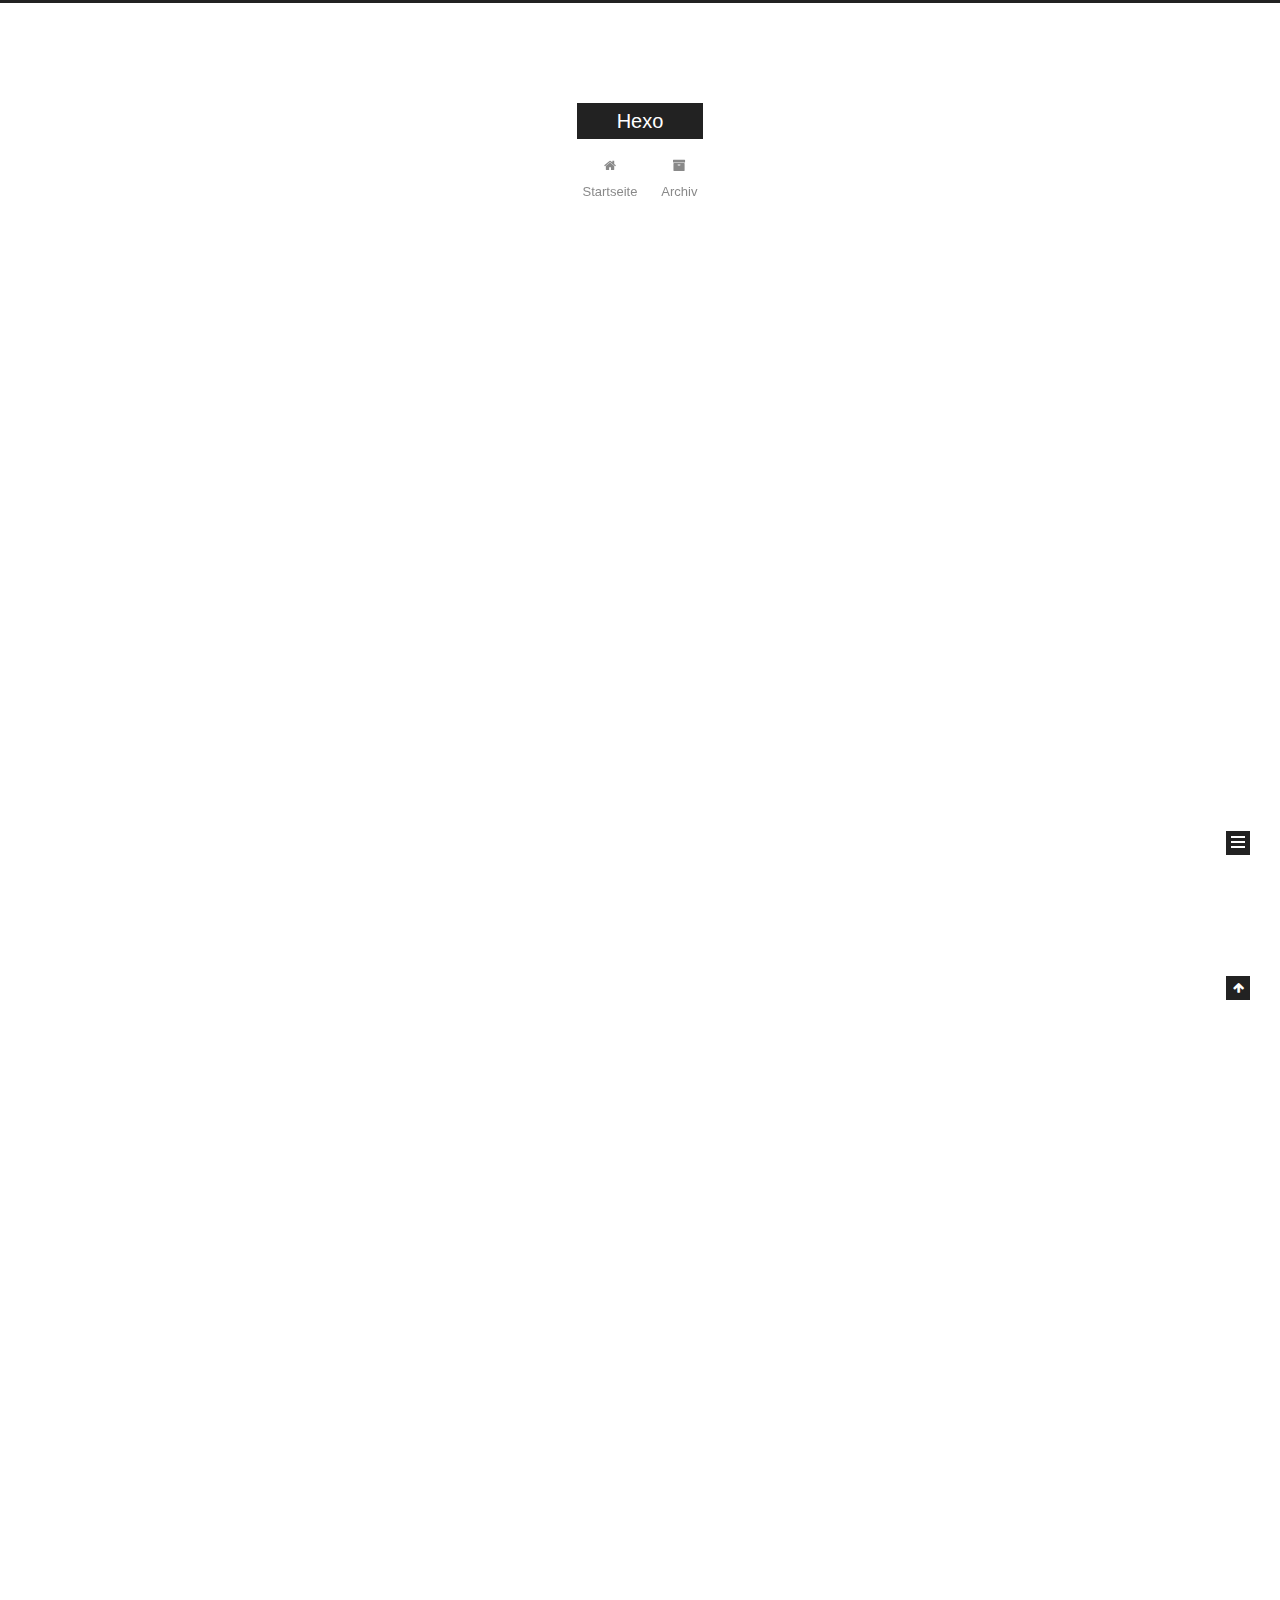
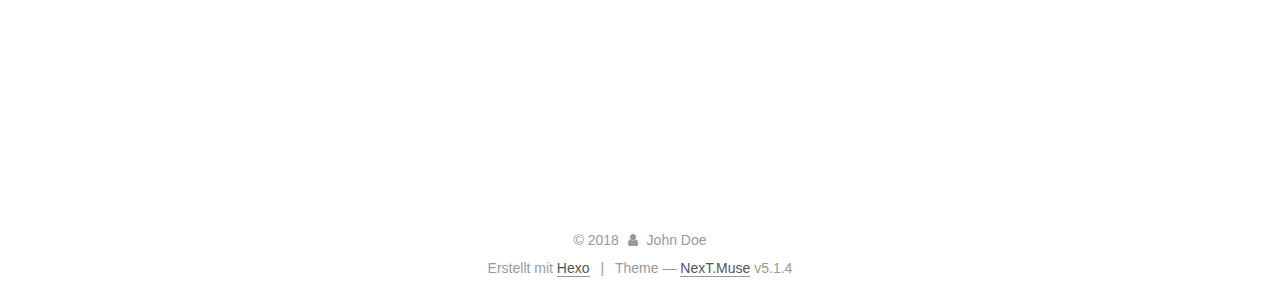
<file: index.html>
<!DOCTYPE html>



  


<html class="theme-next muse use-motion" lang="">
<head>
  <meta charset="UTF-8"/>
<meta http-equiv="X-UA-Compatible" content="IE=edge" />
<meta name="viewport" content="width=device-width, initial-scale=1, maximum-scale=1"/>
<meta name="theme-color" content="#222">









<meta http-equiv="Cache-Control" content="no-transform" />
<meta http-equiv="Cache-Control" content="no-siteapp" />
















  
  
  <link href="/lib/fancybox/source/jquery.fancybox.css?v=2.1.5" rel="stylesheet" type="text/css" />







<link href="/lib/font-awesome/css/font-awesome.min.css?v=4.6.2" rel="stylesheet" type="text/css" />

<link href="/css/main.css?v=5.1.4" rel="stylesheet" type="text/css" />


  <link rel="apple-touch-icon" sizes="180x180" href="/images/apple-touch-icon-next.png?v=5.1.4">


  <link rel="icon" type="image/png" sizes="32x32" href="/images/favicon-32x32-next.png?v=5.1.4">


  <link rel="icon" type="image/png" sizes="16x16" href="/images/favicon-16x16-next.png?v=5.1.4">


  <link rel="mask-icon" href="/images/logo.svg?v=5.1.4" color="#222">





  <meta name="keywords" content="Hexo, NexT" />










<meta property="og:type" content="website">
<meta property="og:title" content="Hexo">
<meta property="og:url" content="https://mak.github.io/index.html">
<meta property="og:site_name" content="Hexo">
<meta name="twitter:card" content="summary">
<meta name="twitter:title" content="Hexo">



<script type="text/javascript" id="hexo.configurations">
  var NexT = window.NexT || {};
  var CONFIG = {
    root: '/',
    scheme: 'Muse',
    version: '5.1.4',
    sidebar: {"position":"left","display":"post","offset":12,"b2t":false,"scrollpercent":false,"onmobile":false},
    fancybox: true,
    tabs: true,
    motion: {"enable":true,"async":false,"transition":{"post_block":"fadeIn","post_header":"slideDownIn","post_body":"slideDownIn","coll_header":"slideLeftIn","sidebar":"slideUpIn"}},
    duoshuo: {
      userId: '0',
      author: 'Author'
    },
    algolia: {
      applicationID: '',
      apiKey: '',
      indexName: '',
      hits: {"per_page":10},
      labels: {"input_placeholder":"Search for Posts","hits_empty":"We didn't find any results for the search: ${query}","hits_stats":"${hits} results found in ${time} ms"}
    }
  };
</script>



  <link rel="canonical" href="https://mak.github.io/"/>





  <title>Hexo</title>
  








</head>

<body itemscope itemtype="http://schema.org/WebPage" lang="">

  
  
    
  

  <div class="container sidebar-position-left 
  page-home">
    <div class="headband"></div>

    <header id="header" class="header" itemscope itemtype="http://schema.org/WPHeader">
      <div class="header-inner"><div class="site-brand-wrapper">
  <div class="site-meta ">
    

    <div class="custom-logo-site-title">
      <a href="/"  class="brand" rel="start">
        <span class="logo-line-before"><i></i></span>
        <span class="site-title">Hexo</span>
        <span class="logo-line-after"><i></i></span>
      </a>
    </div>
      
        <p class="site-subtitle"></p>
      
  </div>

  <div class="site-nav-toggle">
    <button>
      <span class="btn-bar"></span>
      <span class="btn-bar"></span>
      <span class="btn-bar"></span>
    </button>
  </div>
</div>

<nav class="site-nav">
  

  
    <ul id="menu" class="menu">
      
        
        <li class="menu-item menu-item-home">
          <a href="/" rel="section">
            
              <i class="menu-item-icon fa fa-fw fa-home"></i> <br />
            
            Startseite
          </a>
        </li>
      
        
        <li class="menu-item menu-item-archives">
          <a href="/archives/" rel="section">
            
              <i class="menu-item-icon fa fa-fw fa-archive"></i> <br />
            
            Archiv
          </a>
        </li>
      

      
    </ul>
  

  
</nav>



 </div>
    </header>

    <main id="main" class="main">
      <div class="main-inner">
        <div class="content-wrap">
          <div id="content" class="content">
            
  <section id="posts" class="posts-expand">
    
      

  

  
  
  

  <article class="post post-type-normal" itemscope itemtype="http://schema.org/Article">
  
  
  
  <div class="post-block">
    <link itemprop="mainEntityOfPage" href="https://mak.github.io/2018/03/14/newPost/">

    <span hidden itemprop="author" itemscope itemtype="http://schema.org/Person">
      <meta itemprop="name" content="John Doe">
      <meta itemprop="description" content="">
      <meta itemprop="image" content="/images/avatar.gif">
    </span>

    <span hidden itemprop="publisher" itemscope itemtype="http://schema.org/Organization">
      <meta itemprop="name" content="Hexo">
    </span>

    
      <header class="post-header">

        
        
          <h1 class="post-title" itemprop="name headline">
                
                <a class="post-title-link" href="/2018/03/14/newPost/" itemprop="url">newPost</a></h1>
        

        <div class="post-meta">
          <span class="post-time">
            
              <span class="post-meta-item-icon">
                <i class="fa fa-calendar-o"></i>
              </span>
              
                <span class="post-meta-item-text">Veröffentlicht am</span>
              
              <time title="Post created" itemprop="dateCreated datePublished" datetime="2018-03-14T23:21:14+08:00">
                2018-03-14
              </time>
            

            

            
          </span>

          

          
            
          

          
          

          

          

          

        </div>
      </header>
    

    
    
    
    <div class="post-body" itemprop="articleBody">

      
      

      
        
          
            
          
        
      
    </div>
    
    
    

    

    

    

    <footer class="post-footer">
      

      

      

      
      
        <div class="post-eof"></div>
      
    </footer>
  </div>
  
  
  
  </article>


    
      

  

  
  
  

  <article class="post post-type-normal" itemscope itemtype="http://schema.org/Article">
  
  
  
  <div class="post-block">
    <link itemprop="mainEntityOfPage" href="https://mak.github.io/2018/03/14/hello-world/">

    <span hidden itemprop="author" itemscope itemtype="http://schema.org/Person">
      <meta itemprop="name" content="John Doe">
      <meta itemprop="description" content="">
      <meta itemprop="image" content="/images/avatar.gif">
    </span>

    <span hidden itemprop="publisher" itemscope itemtype="http://schema.org/Organization">
      <meta itemprop="name" content="Hexo">
    </span>

    
      <header class="post-header">

        
        
          <h1 class="post-title" itemprop="name headline">
                
                <a class="post-title-link" href="/2018/03/14/hello-world/" itemprop="url">Hello World</a></h1>
        

        <div class="post-meta">
          <span class="post-time">
            
              <span class="post-meta-item-icon">
                <i class="fa fa-calendar-o"></i>
              </span>
              
                <span class="post-meta-item-text">Veröffentlicht am</span>
              
              <time title="Post created" itemprop="dateCreated datePublished" datetime="2018-03-14T22:08:36+08:00">
                2018-03-14
              </time>
            

            

            
          </span>

          

          
            
          

          
          

          

          

          

        </div>
      </header>
    

    
    
    
    <div class="post-body" itemprop="articleBody">

      
      

      
        
          
            <p>Welcome to <a href="https://hexo.io/" target="_blank" rel="noopener">Hexo</a>! This is your very first post. Check <a href="https://hexo.io/docs/" target="_blank" rel="noopener">documentation</a> for more info. If you get any problems when using Hexo, you can find the answer in <a href="https://hexo.io/docs/troubleshooting.html" target="_blank" rel="noopener">troubleshooting</a> or you can ask me on <a href="https://github.com/hexojs/hexo/issues" target="_blank" rel="noopener">GitHub</a>.</p>
<h2 id="Quick-Start"><a href="#Quick-Start" class="headerlink" title="Quick Start"></a>Quick Start</h2><h3 id="Create-a-new-post"><a href="#Create-a-new-post" class="headerlink" title="Create a new post"></a>Create a new post</h3><figure class="highlight bash"><table><tr><td class="gutter"><pre><span class="line">1</span><br></pre></td><td class="code"><pre><span class="line">$ hexo new <span class="string">"My New Post"</span></span><br></pre></td></tr></table></figure>
<p>More info: <a href="https://hexo.io/docs/writing.html" target="_blank" rel="noopener">Writing</a></p>
<h3 id="Run-server"><a href="#Run-server" class="headerlink" title="Run server"></a>Run server</h3><figure class="highlight bash"><table><tr><td class="gutter"><pre><span class="line">1</span><br></pre></td><td class="code"><pre><span class="line">$ hexo server</span><br></pre></td></tr></table></figure>
<p>More info: <a href="https://hexo.io/docs/server.html" target="_blank" rel="noopener">Server</a></p>
<h3 id="Generate-static-files"><a href="#Generate-static-files" class="headerlink" title="Generate static files"></a>Generate static files</h3><figure class="highlight bash"><table><tr><td class="gutter"><pre><span class="line">1</span><br></pre></td><td class="code"><pre><span class="line">$ hexo generate</span><br></pre></td></tr></table></figure>
<p>More info: <a href="https://hexo.io/docs/generating.html" target="_blank" rel="noopener">Generating</a></p>
<h3 id="Deploy-to-remote-sites"><a href="#Deploy-to-remote-sites" class="headerlink" title="Deploy to remote sites"></a>Deploy to remote sites</h3><figure class="highlight bash"><table><tr><td class="gutter"><pre><span class="line">1</span><br></pre></td><td class="code"><pre><span class="line">$ hexo deploy</span><br></pre></td></tr></table></figure>
<p>More info: <a href="https://hexo.io/docs/deployment.html" target="_blank" rel="noopener">Deployment</a></p>

          
        
      
    </div>
    
    
    

    

    

    

    <footer class="post-footer">
      

      

      

      
      
        <div class="post-eof"></div>
      
    </footer>
  </div>
  
  
  
  </article>


    
      

  

  
  
  

  <article class="post post-type-normal" itemscope itemtype="http://schema.org/Article">
  
  
  
  <div class="post-block">
    <link itemprop="mainEntityOfPage" href="https://mak.github.io/2017/02/24/first-post/">

    <span hidden itemprop="author" itemscope itemtype="http://schema.org/Person">
      <meta itemprop="name" content="John Doe">
      <meta itemprop="description" content="">
      <meta itemprop="image" content="/images/avatar.gif">
    </span>

    <span hidden itemprop="publisher" itemscope itemtype="http://schema.org/Organization">
      <meta itemprop="name" content="Hexo">
    </span>

    
      <header class="post-header">

        
        
          <h1 class="post-title" itemprop="name headline">
                
                <a class="post-title-link" href="/2017/02/24/first-post/" itemprop="url">在 Ubuntu 14.04 服务器上部署 Hexo 博客</a></h1>
        

        <div class="post-meta">
          <span class="post-time">
            
              <span class="post-meta-item-icon">
                <i class="fa fa-calendar-o"></i>
              </span>
              
                <span class="post-meta-item-text">Veröffentlicht am</span>
              
              <time title="Post created" itemprop="dateCreated datePublished" datetime="2017-02-24T15:31:00+08:00">
                2017-02-24
              </time>
            

            

            
          </span>

          
            <span class="post-category" >
            
              <span class="post-meta-divider">|</span>
            
              <span class="post-meta-item-icon">
                <i class="fa fa-folder-o"></i>
              </span>
              
                <span class="post-meta-item-text">in</span>
              
              
                <span itemprop="about" itemscope itemtype="http://schema.org/Thing">
                  <a href="/categories/Hexo/" itemprop="url" rel="index">
                    <span itemprop="name">Hexo</span>
                  </a>
                </span>

                
                
              
            </span>
          

          
            
          

          
          

          

          

          

        </div>
      </header>
    

    
    
    
    <div class="post-body" itemprop="articleBody">

      
      

      
        
          
            <h2 id="以下为-Markdown-文章正文。"><a href="#以下为-Markdown-文章正文。" class="headerlink" title="以下为 Markdown 文章正文。"></a>以下为 Markdown 文章正文。</h2>
          
        
      
    </div>
    
    
    

    

    

    

    <footer class="post-footer">
      

      

      

      
      
        <div class="post-eof"></div>
      
    </footer>
  </div>
  
  
  
  </article>


    
  </section>

  


          </div>
          


          

        </div>
        
          
  
  <div class="sidebar-toggle">
    <div class="sidebar-toggle-line-wrap">
      <span class="sidebar-toggle-line sidebar-toggle-line-first"></span>
      <span class="sidebar-toggle-line sidebar-toggle-line-middle"></span>
      <span class="sidebar-toggle-line sidebar-toggle-line-last"></span>
    </div>
  </div>

  <aside id="sidebar" class="sidebar">
    
    <div class="sidebar-inner">

      

      

      <section class="site-overview-wrap sidebar-panel sidebar-panel-active">
        <div class="site-overview">
          <div class="site-author motion-element" itemprop="author" itemscope itemtype="http://schema.org/Person">
            
              <p class="site-author-name" itemprop="name">John Doe</p>
              <p class="site-description motion-element" itemprop="description"></p>
          </div>

          <nav class="site-state motion-element">

            
              <div class="site-state-item site-state-posts">
              
                <a href="/archives/">
              
                  <span class="site-state-item-count">3</span>
                  <span class="site-state-item-name">Artikel</span>
                </a>
              </div>
            

            
              
              
              <div class="site-state-item site-state-categories">
                
                  <span class="site-state-item-count">1</span>
                  <span class="site-state-item-name">Kategorien</span>
                
              </div>
            

            
              
              
              <div class="site-state-item site-state-tags">
                
                  <span class="site-state-item-count">2</span>
                  <span class="site-state-item-name">Tags</span>
                
              </div>
            

          </nav>

          

          

          
          

          
          

          

        </div>
      </section>

      

      

    </div>
  </aside>


        
      </div>
    </main>

    <footer id="footer" class="footer">
      <div class="footer-inner">
        <div class="copyright">&copy; <span itemprop="copyrightYear">2018</span>
  <span class="with-love">
    <i class="fa fa-user"></i>
  </span>
  <span class="author" itemprop="copyrightHolder">John Doe</span>

  
</div>


  <div class="powered-by">Erstellt mit  <a class="theme-link" target="_blank" href="https://hexo.io">Hexo</a></div>



  <span class="post-meta-divider">|</span>



  <div class="theme-info">Theme &mdash; <a class="theme-link" target="_blank" href="https://github.com/iissnan/hexo-theme-next">NexT.Muse</a> v5.1.4</div>




        







        
      </div>
    </footer>

    
      <div class="back-to-top">
        <i class="fa fa-arrow-up"></i>
        
      </div>
    

    

  </div>

  

<script type="text/javascript">
  if (Object.prototype.toString.call(window.Promise) !== '[object Function]') {
    window.Promise = null;
  }
</script>









  












  
  
    <script type="text/javascript" src="/lib/jquery/index.js?v=2.1.3"></script>
  

  
  
    <script type="text/javascript" src="/lib/fastclick/lib/fastclick.min.js?v=1.0.6"></script>
  

  
  
    <script type="text/javascript" src="/lib/jquery_lazyload/jquery.lazyload.js?v=1.9.7"></script>
  

  
  
    <script type="text/javascript" src="/lib/velocity/velocity.min.js?v=1.2.1"></script>
  

  
  
    <script type="text/javascript" src="/lib/velocity/velocity.ui.min.js?v=1.2.1"></script>
  

  
  
    <script type="text/javascript" src="/lib/fancybox/source/jquery.fancybox.pack.js?v=2.1.5"></script>
  


  


  <script type="text/javascript" src="/js/src/utils.js?v=5.1.4"></script>

  <script type="text/javascript" src="/js/src/motion.js?v=5.1.4"></script>



  
  

  

  


  <script type="text/javascript" src="/js/src/bootstrap.js?v=5.1.4"></script>



  


  




	





  





  












  





  

  

  

  
  

  

  

  

</body>
</html>
</file>
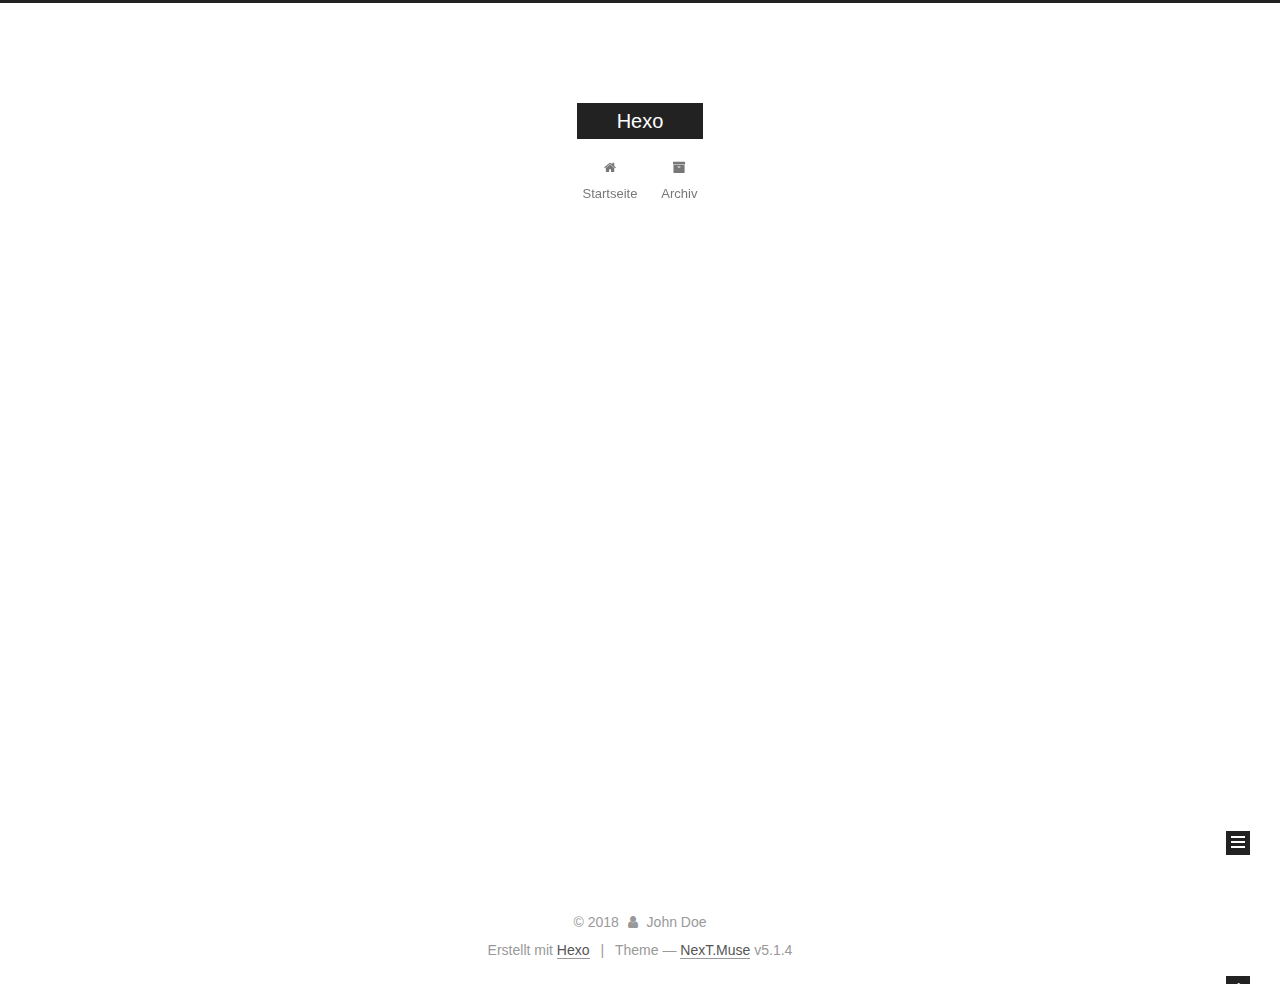
<file: archives/index.html>
<!DOCTYPE html>



  


<html class="theme-next muse use-motion" lang="">
<head>
  <meta charset="UTF-8"/>
<meta http-equiv="X-UA-Compatible" content="IE=edge" />
<meta name="viewport" content="width=device-width, initial-scale=1, maximum-scale=1"/>
<meta name="theme-color" content="#222">









<meta http-equiv="Cache-Control" content="no-transform" />
<meta http-equiv="Cache-Control" content="no-siteapp" />
















  
  
  <link href="/lib/fancybox/source/jquery.fancybox.css?v=2.1.5" rel="stylesheet" type="text/css" />







<link href="/lib/font-awesome/css/font-awesome.min.css?v=4.6.2" rel="stylesheet" type="text/css" />

<link href="/css/main.css?v=5.1.4" rel="stylesheet" type="text/css" />


  <link rel="apple-touch-icon" sizes="180x180" href="/images/apple-touch-icon-next.png?v=5.1.4">


  <link rel="icon" type="image/png" sizes="32x32" href="/images/favicon-32x32-next.png?v=5.1.4">


  <link rel="icon" type="image/png" sizes="16x16" href="/images/favicon-16x16-next.png?v=5.1.4">


  <link rel="mask-icon" href="/images/logo.svg?v=5.1.4" color="#222">





  <meta name="keywords" content="Hexo, NexT" />










<meta property="og:type" content="website">
<meta property="og:title" content="Hexo">
<meta property="og:url" content="https://mak.github.io/archives/index.html">
<meta property="og:site_name" content="Hexo">
<meta name="twitter:card" content="summary">
<meta name="twitter:title" content="Hexo">



<script type="text/javascript" id="hexo.configurations">
  var NexT = window.NexT || {};
  var CONFIG = {
    root: '/',
    scheme: 'Muse',
    version: '5.1.4',
    sidebar: {"position":"left","display":"post","offset":12,"b2t":false,"scrollpercent":false,"onmobile":false},
    fancybox: true,
    tabs: true,
    motion: {"enable":true,"async":false,"transition":{"post_block":"fadeIn","post_header":"slideDownIn","post_body":"slideDownIn","coll_header":"slideLeftIn","sidebar":"slideUpIn"}},
    duoshuo: {
      userId: '0',
      author: 'Author'
    },
    algolia: {
      applicationID: '',
      apiKey: '',
      indexName: '',
      hits: {"per_page":10},
      labels: {"input_placeholder":"Search for Posts","hits_empty":"We didn't find any results for the search: ${query}","hits_stats":"${hits} results found in ${time} ms"}
    }
  };
</script>



  <link rel="canonical" href="https://mak.github.io/archives/"/>





  <title>Archiv | Hexo</title>
  








</head>

<body itemscope itemtype="http://schema.org/WebPage" lang="">

  
  
    
  

  <div class="container sidebar-position-left page-archive">
    <div class="headband"></div>

    <header id="header" class="header" itemscope itemtype="http://schema.org/WPHeader">
      <div class="header-inner"><div class="site-brand-wrapper">
  <div class="site-meta ">
    

    <div class="custom-logo-site-title">
      <a href="/"  class="brand" rel="start">
        <span class="logo-line-before"><i></i></span>
        <span class="site-title">Hexo</span>
        <span class="logo-line-after"><i></i></span>
      </a>
    </div>
      
        <p class="site-subtitle"></p>
      
  </div>

  <div class="site-nav-toggle">
    <button>
      <span class="btn-bar"></span>
      <span class="btn-bar"></span>
      <span class="btn-bar"></span>
    </button>
  </div>
</div>

<nav class="site-nav">
  

  
    <ul id="menu" class="menu">
      
        
        <li class="menu-item menu-item-home">
          <a href="/" rel="section">
            
              <i class="menu-item-icon fa fa-fw fa-home"></i> <br />
            
            Startseite
          </a>
        </li>
      
        
        <li class="menu-item menu-item-archives">
          <a href="/archives/" rel="section">
            
              <i class="menu-item-icon fa fa-fw fa-archive"></i> <br />
            
            Archiv
          </a>
        </li>
      

      
    </ul>
  

  
</nav>



 </div>
    </header>

    <main id="main" class="main">
      <div class="main-inner">
        <div class="content-wrap">
          <div id="content" class="content">
            

  
  
  
  <div class="post-block archive">
    <div id="posts" class="posts-collapse">
      <span class="archive-move-on"></span>

      <span class="archive-page-counter">
        
        
        
          
        
        Öhm..! Insgesamt 3 Artikel. Bleib dran.
      </span>

      

        
        
        

        
          
          <div class="collection-title">
            <h1 class="archive-year" id="archive-year-2018">2018</h1>
          </div>
        
        

        

  <article class="post post-type-normal" itemscope itemtype="http://schema.org/Article">
    <header class="post-header">

      <h2 class="post-title">
        
            <a class="post-title-link" href="/2018/03/14/newPost/" itemprop="url">
              
                <span itemprop="name">newPost</span>
              
            </a>
        
      </h2>

      <div class="post-meta">
        <time class="post-time" itemprop="dateCreated"
              datetime="2018-03-14T23:21:14+08:00"
              content="2018-03-14" >
          03-14
        </time>
      </div>

    </header>
  </article>



      

        
        
        

        
        

        

  <article class="post post-type-normal" itemscope itemtype="http://schema.org/Article">
    <header class="post-header">

      <h2 class="post-title">
        
            <a class="post-title-link" href="/2018/03/14/hello-world/" itemprop="url">
              
                <span itemprop="name">Hello World</span>
              
            </a>
        
      </h2>

      <div class="post-meta">
        <time class="post-time" itemprop="dateCreated"
              datetime="2018-03-14T22:08:36+08:00"
              content="2018-03-14" >
          03-14
        </time>
      </div>

    </header>
  </article>



      

        
        
        

        
          
          <div class="collection-title">
            <h1 class="archive-year" id="archive-year-2017">2017</h1>
          </div>
        
        

        

  <article class="post post-type-normal" itemscope itemtype="http://schema.org/Article">
    <header class="post-header">

      <h2 class="post-title">
        
            <a class="post-title-link" href="/2017/02/24/first-post/" itemprop="url">
              
                <span itemprop="name">在 Ubuntu 14.04 服务器上部署 Hexo 博客</span>
              
            </a>
        
      </h2>

      <div class="post-meta">
        <time class="post-time" itemprop="dateCreated"
              datetime="2017-02-24T15:31:00+08:00"
              content="2017-02-24" >
          02-24
        </time>
      </div>

    </header>
  </article>



      

    </div>
  </div>
  
  
  

  



          </div>
          


          

        </div>
        
          
  
  <div class="sidebar-toggle">
    <div class="sidebar-toggle-line-wrap">
      <span class="sidebar-toggle-line sidebar-toggle-line-first"></span>
      <span class="sidebar-toggle-line sidebar-toggle-line-middle"></span>
      <span class="sidebar-toggle-line sidebar-toggle-line-last"></span>
    </div>
  </div>

  <aside id="sidebar" class="sidebar">
    
    <div class="sidebar-inner">

      

      

      <section class="site-overview-wrap sidebar-panel sidebar-panel-active">
        <div class="site-overview">
          <div class="site-author motion-element" itemprop="author" itemscope itemtype="http://schema.org/Person">
            
              <p class="site-author-name" itemprop="name">John Doe</p>
              <p class="site-description motion-element" itemprop="description"></p>
          </div>

          <nav class="site-state motion-element">

            
              <div class="site-state-item site-state-posts">
              
                <a href="/archives/">
              
                  <span class="site-state-item-count">3</span>
                  <span class="site-state-item-name">Artikel</span>
                </a>
              </div>
            

            
              
              
              <div class="site-state-item site-state-categories">
                
                  <span class="site-state-item-count">1</span>
                  <span class="site-state-item-name">Kategorien</span>
                
              </div>
            

            
              
              
              <div class="site-state-item site-state-tags">
                
                  <span class="site-state-item-count">2</span>
                  <span class="site-state-item-name">Tags</span>
                
              </div>
            

          </nav>

          

          

          
          

          
          

          

        </div>
      </section>

      

      

    </div>
  </aside>


        
      </div>
    </main>

    <footer id="footer" class="footer">
      <div class="footer-inner">
        <div class="copyright">&copy; <span itemprop="copyrightYear">2018</span>
  <span class="with-love">
    <i class="fa fa-user"></i>
  </span>
  <span class="author" itemprop="copyrightHolder">John Doe</span>

  
</div>


  <div class="powered-by">Erstellt mit  <a class="theme-link" target="_blank" href="https://hexo.io">Hexo</a></div>



  <span class="post-meta-divider">|</span>



  <div class="theme-info">Theme &mdash; <a class="theme-link" target="_blank" href="https://github.com/iissnan/hexo-theme-next">NexT.Muse</a> v5.1.4</div>




        







        
      </div>
    </footer>

    
      <div class="back-to-top">
        <i class="fa fa-arrow-up"></i>
        
      </div>
    

    

  </div>

  

<script type="text/javascript">
  if (Object.prototype.toString.call(window.Promise) !== '[object Function]') {
    window.Promise = null;
  }
</script>









  












  
  
    <script type="text/javascript" src="/lib/jquery/index.js?v=2.1.3"></script>
  

  
  
    <script type="text/javascript" src="/lib/fastclick/lib/fastclick.min.js?v=1.0.6"></script>
  

  
  
    <script type="text/javascript" src="/lib/jquery_lazyload/jquery.lazyload.js?v=1.9.7"></script>
  

  
  
    <script type="text/javascript" src="/lib/velocity/velocity.min.js?v=1.2.1"></script>
  

  
  
    <script type="text/javascript" src="/lib/velocity/velocity.ui.min.js?v=1.2.1"></script>
  

  
  
    <script type="text/javascript" src="/lib/fancybox/source/jquery.fancybox.pack.js?v=2.1.5"></script>
  


  


  <script type="text/javascript" src="/js/src/utils.js?v=5.1.4"></script>

  <script type="text/javascript" src="/js/src/motion.js?v=5.1.4"></script>



  
  

  

  


  <script type="text/javascript" src="/js/src/bootstrap.js?v=5.1.4"></script>



  


  




	





  





  












  





  

  

  

  
  

  

  

  

</body>
</html>
</file>
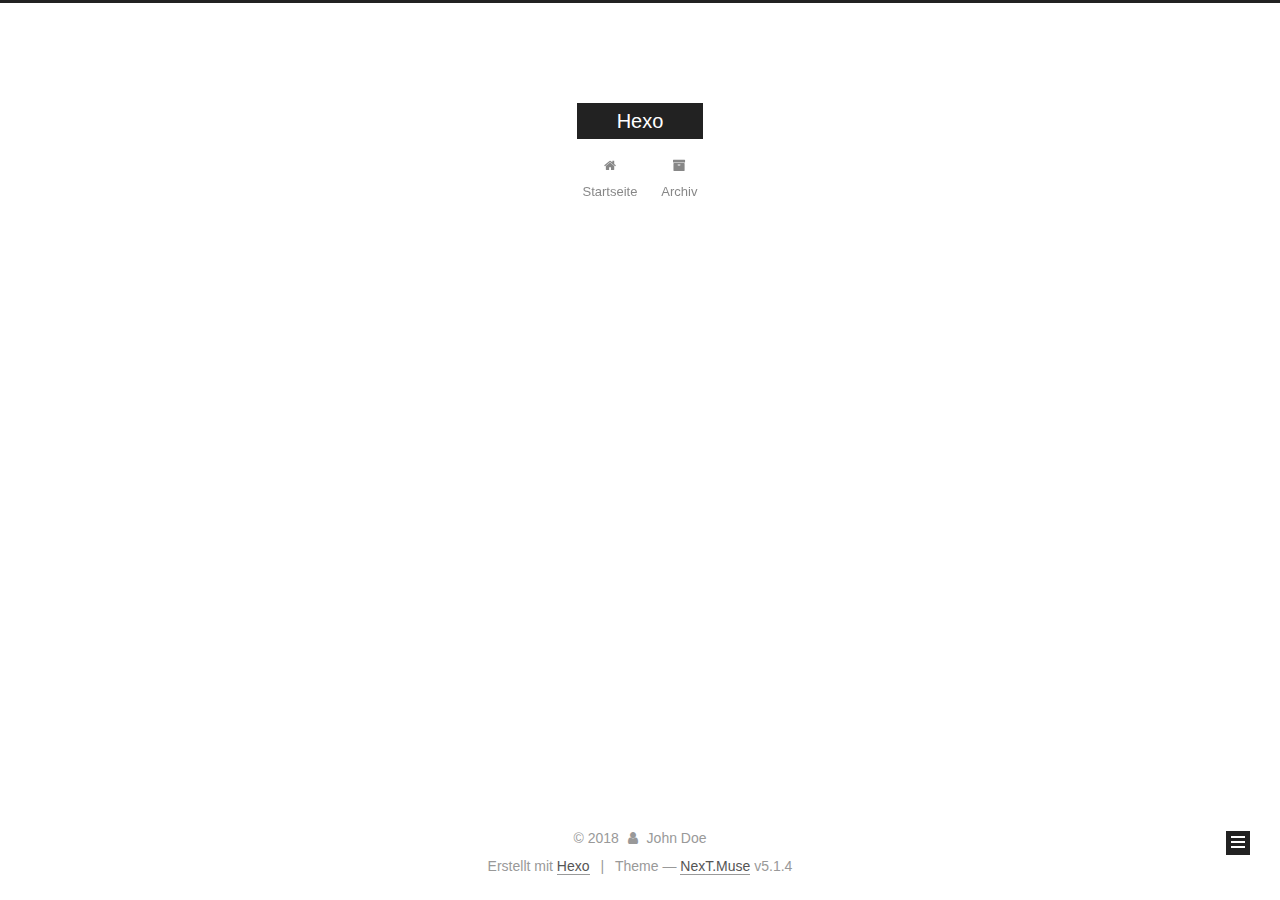
<file: archives/2017/index.html>
<!DOCTYPE html>



  


<html class="theme-next muse use-motion" lang="">
<head>
  <meta charset="UTF-8"/>
<meta http-equiv="X-UA-Compatible" content="IE=edge" />
<meta name="viewport" content="width=device-width, initial-scale=1, maximum-scale=1"/>
<meta name="theme-color" content="#222">









<meta http-equiv="Cache-Control" content="no-transform" />
<meta http-equiv="Cache-Control" content="no-siteapp" />
















  
  
  <link href="/lib/fancybox/source/jquery.fancybox.css?v=2.1.5" rel="stylesheet" type="text/css" />







<link href="/lib/font-awesome/css/font-awesome.min.css?v=4.6.2" rel="stylesheet" type="text/css" />

<link href="/css/main.css?v=5.1.4" rel="stylesheet" type="text/css" />


  <link rel="apple-touch-icon" sizes="180x180" href="/images/apple-touch-icon-next.png?v=5.1.4">


  <link rel="icon" type="image/png" sizes="32x32" href="/images/favicon-32x32-next.png?v=5.1.4">


  <link rel="icon" type="image/png" sizes="16x16" href="/images/favicon-16x16-next.png?v=5.1.4">


  <link rel="mask-icon" href="/images/logo.svg?v=5.1.4" color="#222">





  <meta name="keywords" content="Hexo, NexT" />










<meta property="og:type" content="website">
<meta property="og:title" content="Hexo">
<meta property="og:url" content="https://mak.github.io/archives/2017/index.html">
<meta property="og:site_name" content="Hexo">
<meta name="twitter:card" content="summary">
<meta name="twitter:title" content="Hexo">



<script type="text/javascript" id="hexo.configurations">
  var NexT = window.NexT || {};
  var CONFIG = {
    root: '/',
    scheme: 'Muse',
    version: '5.1.4',
    sidebar: {"position":"left","display":"post","offset":12,"b2t":false,"scrollpercent":false,"onmobile":false},
    fancybox: true,
    tabs: true,
    motion: {"enable":true,"async":false,"transition":{"post_block":"fadeIn","post_header":"slideDownIn","post_body":"slideDownIn","coll_header":"slideLeftIn","sidebar":"slideUpIn"}},
    duoshuo: {
      userId: '0',
      author: 'Author'
    },
    algolia: {
      applicationID: '',
      apiKey: '',
      indexName: '',
      hits: {"per_page":10},
      labels: {"input_placeholder":"Search for Posts","hits_empty":"We didn't find any results for the search: ${query}","hits_stats":"${hits} results found in ${time} ms"}
    }
  };
</script>



  <link rel="canonical" href="https://mak.github.io/archives/2017/"/>





  <title>Archiv | Hexo</title>
  








</head>

<body itemscope itemtype="http://schema.org/WebPage" lang="">

  
  
    
  

  <div class="container sidebar-position-left page-archive">
    <div class="headband"></div>

    <header id="header" class="header" itemscope itemtype="http://schema.org/WPHeader">
      <div class="header-inner"><div class="site-brand-wrapper">
  <div class="site-meta ">
    

    <div class="custom-logo-site-title">
      <a href="/"  class="brand" rel="start">
        <span class="logo-line-before"><i></i></span>
        <span class="site-title">Hexo</span>
        <span class="logo-line-after"><i></i></span>
      </a>
    </div>
      
        <p class="site-subtitle"></p>
      
  </div>

  <div class="site-nav-toggle">
    <button>
      <span class="btn-bar"></span>
      <span class="btn-bar"></span>
      <span class="btn-bar"></span>
    </button>
  </div>
</div>

<nav class="site-nav">
  

  
    <ul id="menu" class="menu">
      
        
        <li class="menu-item menu-item-home">
          <a href="/" rel="section">
            
              <i class="menu-item-icon fa fa-fw fa-home"></i> <br />
            
            Startseite
          </a>
        </li>
      
        
        <li class="menu-item menu-item-archives">
          <a href="/archives/" rel="section">
            
              <i class="menu-item-icon fa fa-fw fa-archive"></i> <br />
            
            Archiv
          </a>
        </li>
      

      
    </ul>
  

  
</nav>



 </div>
    </header>

    <main id="main" class="main">
      <div class="main-inner">
        <div class="content-wrap">
          <div id="content" class="content">
            

  
  
  
  <div class="post-block archive">
    <div id="posts" class="posts-collapse">
      <span class="archive-move-on"></span>

      <span class="archive-page-counter">
        
        
        
          
        
        Öhm..! Insgesamt 3 Artikel. Bleib dran.
      </span>

      

        
        
        

        
          
          <div class="collection-title">
            <h1 class="archive-year" id="archive-year-2017">2017</h1>
          </div>
        
        

        

  <article class="post post-type-normal" itemscope itemtype="http://schema.org/Article">
    <header class="post-header">

      <h2 class="post-title">
        
            <a class="post-title-link" href="/2017/02/24/first-post/" itemprop="url">
              
                <span itemprop="name">在 Ubuntu 14.04 服务器上部署 Hexo 博客</span>
              
            </a>
        
      </h2>

      <div class="post-meta">
        <time class="post-time" itemprop="dateCreated"
              datetime="2017-02-24T15:31:00+08:00"
              content="2017-02-24" >
          02-24
        </time>
      </div>

    </header>
  </article>



      

    </div>
  </div>
  
  
  

  



          </div>
          


          

        </div>
        
          
  
  <div class="sidebar-toggle">
    <div class="sidebar-toggle-line-wrap">
      <span class="sidebar-toggle-line sidebar-toggle-line-first"></span>
      <span class="sidebar-toggle-line sidebar-toggle-line-middle"></span>
      <span class="sidebar-toggle-line sidebar-toggle-line-last"></span>
    </div>
  </div>

  <aside id="sidebar" class="sidebar">
    
    <div class="sidebar-inner">

      

      

      <section class="site-overview-wrap sidebar-panel sidebar-panel-active">
        <div class="site-overview">
          <div class="site-author motion-element" itemprop="author" itemscope itemtype="http://schema.org/Person">
            
              <p class="site-author-name" itemprop="name">John Doe</p>
              <p class="site-description motion-element" itemprop="description"></p>
          </div>

          <nav class="site-state motion-element">

            
              <div class="site-state-item site-state-posts">
              
                <a href="/archives/">
              
                  <span class="site-state-item-count">3</span>
                  <span class="site-state-item-name">Artikel</span>
                </a>
              </div>
            

            
              
              
              <div class="site-state-item site-state-categories">
                
                  <span class="site-state-item-count">1</span>
                  <span class="site-state-item-name">Kategorien</span>
                
              </div>
            

            
              
              
              <div class="site-state-item site-state-tags">
                
                  <span class="site-state-item-count">2</span>
                  <span class="site-state-item-name">Tags</span>
                
              </div>
            

          </nav>

          

          

          
          

          
          

          

        </div>
      </section>

      

      

    </div>
  </aside>


        
      </div>
    </main>

    <footer id="footer" class="footer">
      <div class="footer-inner">
        <div class="copyright">&copy; <span itemprop="copyrightYear">2018</span>
  <span class="with-love">
    <i class="fa fa-user"></i>
  </span>
  <span class="author" itemprop="copyrightHolder">John Doe</span>

  
</div>


  <div class="powered-by">Erstellt mit  <a class="theme-link" target="_blank" href="https://hexo.io">Hexo</a></div>



  <span class="post-meta-divider">|</span>



  <div class="theme-info">Theme &mdash; <a class="theme-link" target="_blank" href="https://github.com/iissnan/hexo-theme-next">NexT.Muse</a> v5.1.4</div>




        







        
      </div>
    </footer>

    
      <div class="back-to-top">
        <i class="fa fa-arrow-up"></i>
        
      </div>
    

    

  </div>

  

<script type="text/javascript">
  if (Object.prototype.toString.call(window.Promise) !== '[object Function]') {
    window.Promise = null;
  }
</script>









  












  
  
    <script type="text/javascript" src="/lib/jquery/index.js?v=2.1.3"></script>
  

  
  
    <script type="text/javascript" src="/lib/fastclick/lib/fastclick.min.js?v=1.0.6"></script>
  

  
  
    <script type="text/javascript" src="/lib/jquery_lazyload/jquery.lazyload.js?v=1.9.7"></script>
  

  
  
    <script type="text/javascript" src="/lib/velocity/velocity.min.js?v=1.2.1"></script>
  

  
  
    <script type="text/javascript" src="/lib/velocity/velocity.ui.min.js?v=1.2.1"></script>
  

  
  
    <script type="text/javascript" src="/lib/fancybox/source/jquery.fancybox.pack.js?v=2.1.5"></script>
  


  


  <script type="text/javascript" src="/js/src/utils.js?v=5.1.4"></script>

  <script type="text/javascript" src="/js/src/motion.js?v=5.1.4"></script>



  
  

  

  


  <script type="text/javascript" src="/js/src/bootstrap.js?v=5.1.4"></script>



  


  




	





  





  












  





  

  

  

  
  

  

  

  

</body>
</html>
</file>
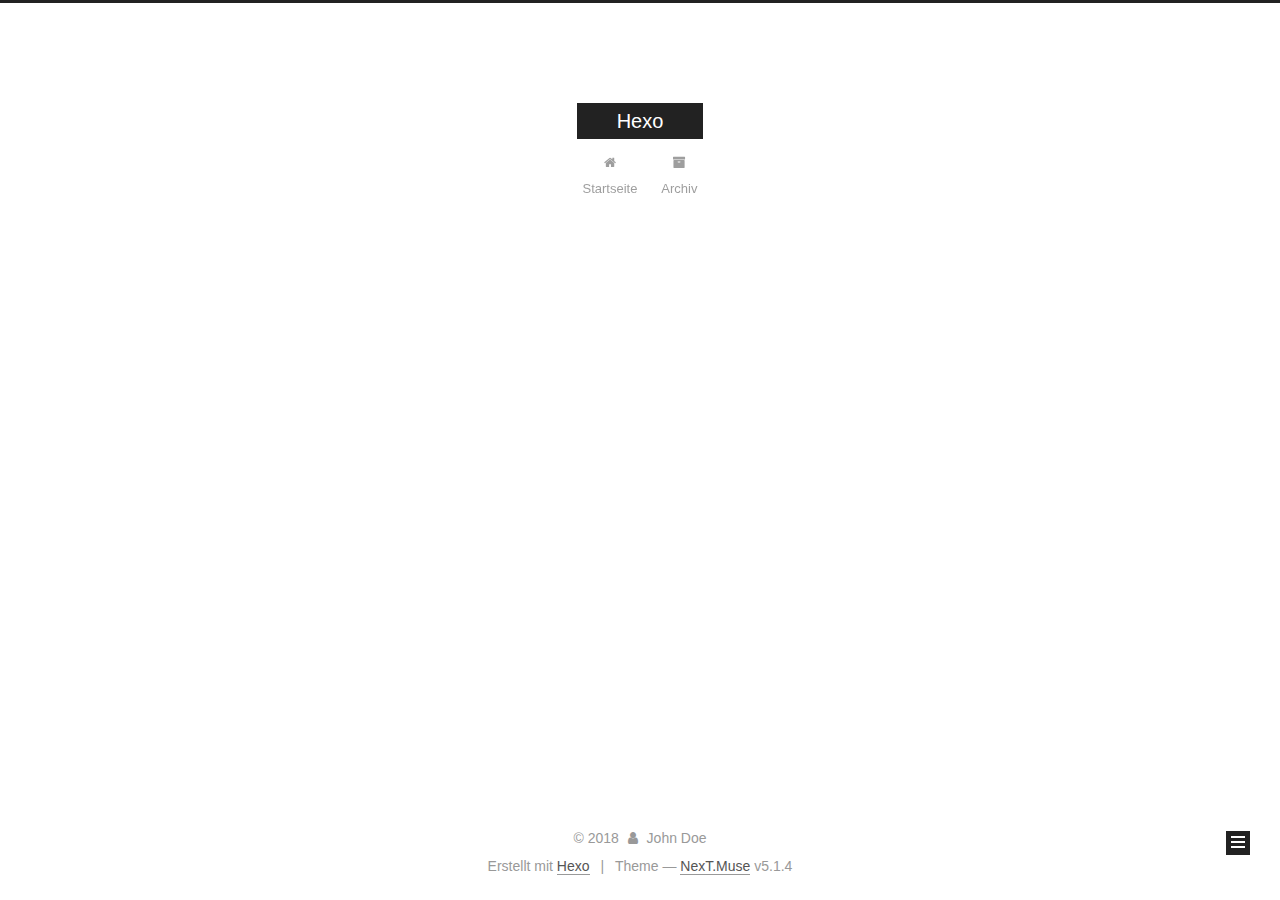
<file: archives/2018/index.html>
<!DOCTYPE html>



  


<html class="theme-next muse use-motion" lang="">
<head>
  <meta charset="UTF-8"/>
<meta http-equiv="X-UA-Compatible" content="IE=edge" />
<meta name="viewport" content="width=device-width, initial-scale=1, maximum-scale=1"/>
<meta name="theme-color" content="#222">









<meta http-equiv="Cache-Control" content="no-transform" />
<meta http-equiv="Cache-Control" content="no-siteapp" />
















  
  
  <link href="/lib/fancybox/source/jquery.fancybox.css?v=2.1.5" rel="stylesheet" type="text/css" />







<link href="/lib/font-awesome/css/font-awesome.min.css?v=4.6.2" rel="stylesheet" type="text/css" />

<link href="/css/main.css?v=5.1.4" rel="stylesheet" type="text/css" />


  <link rel="apple-touch-icon" sizes="180x180" href="/images/apple-touch-icon-next.png?v=5.1.4">


  <link rel="icon" type="image/png" sizes="32x32" href="/images/favicon-32x32-next.png?v=5.1.4">


  <link rel="icon" type="image/png" sizes="16x16" href="/images/favicon-16x16-next.png?v=5.1.4">


  <link rel="mask-icon" href="/images/logo.svg?v=5.1.4" color="#222">





  <meta name="keywords" content="Hexo, NexT" />










<meta property="og:type" content="website">
<meta property="og:title" content="Hexo">
<meta property="og:url" content="https://mak.github.io/archives/2018/index.html">
<meta property="og:site_name" content="Hexo">
<meta name="twitter:card" content="summary">
<meta name="twitter:title" content="Hexo">



<script type="text/javascript" id="hexo.configurations">
  var NexT = window.NexT || {};
  var CONFIG = {
    root: '/',
    scheme: 'Muse',
    version: '5.1.4',
    sidebar: {"position":"left","display":"post","offset":12,"b2t":false,"scrollpercent":false,"onmobile":false},
    fancybox: true,
    tabs: true,
    motion: {"enable":true,"async":false,"transition":{"post_block":"fadeIn","post_header":"slideDownIn","post_body":"slideDownIn","coll_header":"slideLeftIn","sidebar":"slideUpIn"}},
    duoshuo: {
      userId: '0',
      author: 'Author'
    },
    algolia: {
      applicationID: '',
      apiKey: '',
      indexName: '',
      hits: {"per_page":10},
      labels: {"input_placeholder":"Search for Posts","hits_empty":"We didn't find any results for the search: ${query}","hits_stats":"${hits} results found in ${time} ms"}
    }
  };
</script>



  <link rel="canonical" href="https://mak.github.io/archives/2018/"/>





  <title>Archiv | Hexo</title>
  








</head>

<body itemscope itemtype="http://schema.org/WebPage" lang="">

  
  
    
  

  <div class="container sidebar-position-left page-archive">
    <div class="headband"></div>

    <header id="header" class="header" itemscope itemtype="http://schema.org/WPHeader">
      <div class="header-inner"><div class="site-brand-wrapper">
  <div class="site-meta ">
    

    <div class="custom-logo-site-title">
      <a href="/"  class="brand" rel="start">
        <span class="logo-line-before"><i></i></span>
        <span class="site-title">Hexo</span>
        <span class="logo-line-after"><i></i></span>
      </a>
    </div>
      
        <p class="site-subtitle"></p>
      
  </div>

  <div class="site-nav-toggle">
    <button>
      <span class="btn-bar"></span>
      <span class="btn-bar"></span>
      <span class="btn-bar"></span>
    </button>
  </div>
</div>

<nav class="site-nav">
  

  
    <ul id="menu" class="menu">
      
        
        <li class="menu-item menu-item-home">
          <a href="/" rel="section">
            
              <i class="menu-item-icon fa fa-fw fa-home"></i> <br />
            
            Startseite
          </a>
        </li>
      
        
        <li class="menu-item menu-item-archives">
          <a href="/archives/" rel="section">
            
              <i class="menu-item-icon fa fa-fw fa-archive"></i> <br />
            
            Archiv
          </a>
        </li>
      

      
    </ul>
  

  
</nav>



 </div>
    </header>

    <main id="main" class="main">
      <div class="main-inner">
        <div class="content-wrap">
          <div id="content" class="content">
            

  
  
  
  <div class="post-block archive">
    <div id="posts" class="posts-collapse">
      <span class="archive-move-on"></span>

      <span class="archive-page-counter">
        
        
        
          
        
        Öhm..! Insgesamt 3 Artikel. Bleib dran.
      </span>

      

        
        
        

        
          
          <div class="collection-title">
            <h1 class="archive-year" id="archive-year-2018">2018</h1>
          </div>
        
        

        

  <article class="post post-type-normal" itemscope itemtype="http://schema.org/Article">
    <header class="post-header">

      <h2 class="post-title">
        
            <a class="post-title-link" href="/2018/03/14/newPost/" itemprop="url">
              
                <span itemprop="name">newPost</span>
              
            </a>
        
      </h2>

      <div class="post-meta">
        <time class="post-time" itemprop="dateCreated"
              datetime="2018-03-14T23:21:14+08:00"
              content="2018-03-14" >
          03-14
        </time>
      </div>

    </header>
  </article>



      

        
        
        

        
        

        

  <article class="post post-type-normal" itemscope itemtype="http://schema.org/Article">
    <header class="post-header">

      <h2 class="post-title">
        
            <a class="post-title-link" href="/2018/03/14/hello-world/" itemprop="url">
              
                <span itemprop="name">Hello World</span>
              
            </a>
        
      </h2>

      <div class="post-meta">
        <time class="post-time" itemprop="dateCreated"
              datetime="2018-03-14T22:08:36+08:00"
              content="2018-03-14" >
          03-14
        </time>
      </div>

    </header>
  </article>



      

    </div>
  </div>
  
  
  

  



          </div>
          


          

        </div>
        
          
  
  <div class="sidebar-toggle">
    <div class="sidebar-toggle-line-wrap">
      <span class="sidebar-toggle-line sidebar-toggle-line-first"></span>
      <span class="sidebar-toggle-line sidebar-toggle-line-middle"></span>
      <span class="sidebar-toggle-line sidebar-toggle-line-last"></span>
    </div>
  </div>

  <aside id="sidebar" class="sidebar">
    
    <div class="sidebar-inner">

      

      

      <section class="site-overview-wrap sidebar-panel sidebar-panel-active">
        <div class="site-overview">
          <div class="site-author motion-element" itemprop="author" itemscope itemtype="http://schema.org/Person">
            
              <p class="site-author-name" itemprop="name">John Doe</p>
              <p class="site-description motion-element" itemprop="description"></p>
          </div>

          <nav class="site-state motion-element">

            
              <div class="site-state-item site-state-posts">
              
                <a href="/archives/">
              
                  <span class="site-state-item-count">3</span>
                  <span class="site-state-item-name">Artikel</span>
                </a>
              </div>
            

            
              
              
              <div class="site-state-item site-state-categories">
                
                  <span class="site-state-item-count">1</span>
                  <span class="site-state-item-name">Kategorien</span>
                
              </div>
            

            
              
              
              <div class="site-state-item site-state-tags">
                
                  <span class="site-state-item-count">2</span>
                  <span class="site-state-item-name">Tags</span>
                
              </div>
            

          </nav>

          

          

          
          

          
          

          

        </div>
      </section>

      

      

    </div>
  </aside>


        
      </div>
    </main>

    <footer id="footer" class="footer">
      <div class="footer-inner">
        <div class="copyright">&copy; <span itemprop="copyrightYear">2018</span>
  <span class="with-love">
    <i class="fa fa-user"></i>
  </span>
  <span class="author" itemprop="copyrightHolder">John Doe</span>

  
</div>


  <div class="powered-by">Erstellt mit  <a class="theme-link" target="_blank" href="https://hexo.io">Hexo</a></div>



  <span class="post-meta-divider">|</span>



  <div class="theme-info">Theme &mdash; <a class="theme-link" target="_blank" href="https://github.com/iissnan/hexo-theme-next">NexT.Muse</a> v5.1.4</div>




        







        
      </div>
    </footer>

    
      <div class="back-to-top">
        <i class="fa fa-arrow-up"></i>
        
      </div>
    

    

  </div>

  

<script type="text/javascript">
  if (Object.prototype.toString.call(window.Promise) !== '[object Function]') {
    window.Promise = null;
  }
</script>









  












  
  
    <script type="text/javascript" src="/lib/jquery/index.js?v=2.1.3"></script>
  

  
  
    <script type="text/javascript" src="/lib/fastclick/lib/fastclick.min.js?v=1.0.6"></script>
  

  
  
    <script type="text/javascript" src="/lib/jquery_lazyload/jquery.lazyload.js?v=1.9.7"></script>
  

  
  
    <script type="text/javascript" src="/lib/velocity/velocity.min.js?v=1.2.1"></script>
  

  
  
    <script type="text/javascript" src="/lib/velocity/velocity.ui.min.js?v=1.2.1"></script>
  

  
  
    <script type="text/javascript" src="/lib/fancybox/source/jquery.fancybox.pack.js?v=2.1.5"></script>
  


  


  <script type="text/javascript" src="/js/src/utils.js?v=5.1.4"></script>

  <script type="text/javascript" src="/js/src/motion.js?v=5.1.4"></script>



  
  

  

  


  <script type="text/javascript" src="/js/src/bootstrap.js?v=5.1.4"></script>



  


  




	





  





  












  





  

  

  

  
  

  

  

  

</body>
</html>
</file>
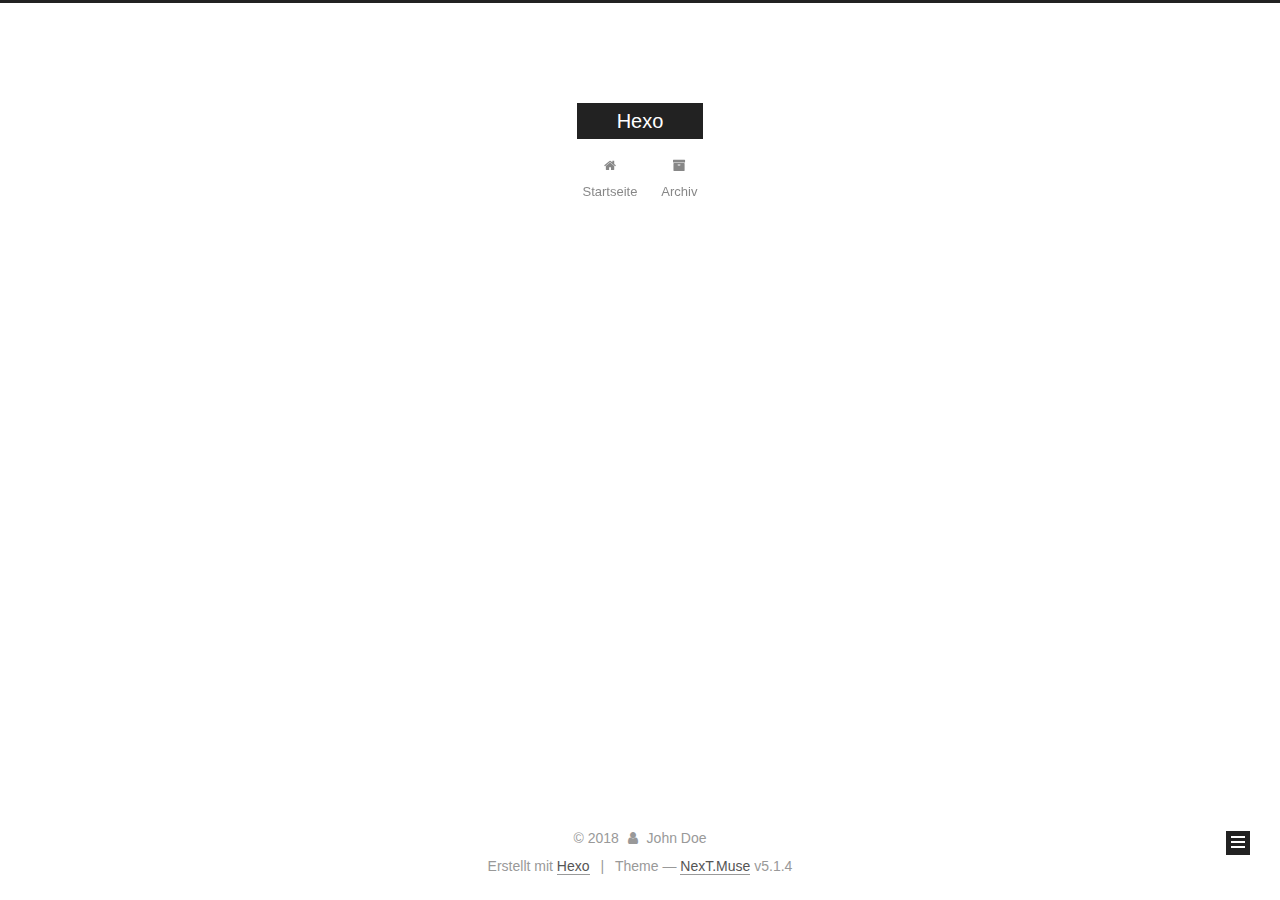
<file: categories/Hexo/index.html>
<!DOCTYPE html>



  


<html class="theme-next muse use-motion" lang="">
<head>
  <meta charset="UTF-8"/>
<meta http-equiv="X-UA-Compatible" content="IE=edge" />
<meta name="viewport" content="width=device-width, initial-scale=1, maximum-scale=1"/>
<meta name="theme-color" content="#222">









<meta http-equiv="Cache-Control" content="no-transform" />
<meta http-equiv="Cache-Control" content="no-siteapp" />
















  
  
  <link href="/lib/fancybox/source/jquery.fancybox.css?v=2.1.5" rel="stylesheet" type="text/css" />







<link href="/lib/font-awesome/css/font-awesome.min.css?v=4.6.2" rel="stylesheet" type="text/css" />

<link href="/css/main.css?v=5.1.4" rel="stylesheet" type="text/css" />


  <link rel="apple-touch-icon" sizes="180x180" href="/images/apple-touch-icon-next.png?v=5.1.4">


  <link rel="icon" type="image/png" sizes="32x32" href="/images/favicon-32x32-next.png?v=5.1.4">


  <link rel="icon" type="image/png" sizes="16x16" href="/images/favicon-16x16-next.png?v=5.1.4">


  <link rel="mask-icon" href="/images/logo.svg?v=5.1.4" color="#222">





  <meta name="keywords" content="Hexo, NexT" />










<meta property="og:type" content="website">
<meta property="og:title" content="Hexo">
<meta property="og:url" content="https://mak.github.io/categories/Hexo/index.html">
<meta property="og:site_name" content="Hexo">
<meta name="twitter:card" content="summary">
<meta name="twitter:title" content="Hexo">



<script type="text/javascript" id="hexo.configurations">
  var NexT = window.NexT || {};
  var CONFIG = {
    root: '/',
    scheme: 'Muse',
    version: '5.1.4',
    sidebar: {"position":"left","display":"post","offset":12,"b2t":false,"scrollpercent":false,"onmobile":false},
    fancybox: true,
    tabs: true,
    motion: {"enable":true,"async":false,"transition":{"post_block":"fadeIn","post_header":"slideDownIn","post_body":"slideDownIn","coll_header":"slideLeftIn","sidebar":"slideUpIn"}},
    duoshuo: {
      userId: '0',
      author: 'Author'
    },
    algolia: {
      applicationID: '',
      apiKey: '',
      indexName: '',
      hits: {"per_page":10},
      labels: {"input_placeholder":"Search for Posts","hits_empty":"We didn't find any results for the search: ${query}","hits_stats":"${hits} results found in ${time} ms"}
    }
  };
</script>



  <link rel="canonical" href="https://mak.github.io/categories/Hexo/"/>





  <title>Kategorie: Hexo | Hexo</title>
  








</head>

<body itemscope itemtype="http://schema.org/WebPage" lang="">

  
  
    
  

  <div class="container sidebar-position-left ">
    <div class="headband"></div>

    <header id="header" class="header" itemscope itemtype="http://schema.org/WPHeader">
      <div class="header-inner"><div class="site-brand-wrapper">
  <div class="site-meta ">
    

    <div class="custom-logo-site-title">
      <a href="/"  class="brand" rel="start">
        <span class="logo-line-before"><i></i></span>
        <span class="site-title">Hexo</span>
        <span class="logo-line-after"><i></i></span>
      </a>
    </div>
      
        <p class="site-subtitle"></p>
      
  </div>

  <div class="site-nav-toggle">
    <button>
      <span class="btn-bar"></span>
      <span class="btn-bar"></span>
      <span class="btn-bar"></span>
    </button>
  </div>
</div>

<nav class="site-nav">
  

  
    <ul id="menu" class="menu">
      
        
        <li class="menu-item menu-item-home">
          <a href="/" rel="section">
            
              <i class="menu-item-icon fa fa-fw fa-home"></i> <br />
            
            Startseite
          </a>
        </li>
      
        
        <li class="menu-item menu-item-archives">
          <a href="/archives/" rel="section">
            
              <i class="menu-item-icon fa fa-fw fa-archive"></i> <br />
            
            Archiv
          </a>
        </li>
      

      
    </ul>
  

  
</nav>



 </div>
    </header>

    <main id="main" class="main">
      <div class="main-inner">
        <div class="content-wrap">
          <div id="content" class="content">
            

  
  
  
  <div class="post-block category">

    <div id="posts" class="posts-collapse">
      <div class="collection-title">
        <h1>Hexo<small>Kategorie</small>
        </h1>
      </div>

      
        

  <article class="post post-type-normal" itemscope itemtype="http://schema.org/Article">
    <header class="post-header">

      <h2 class="post-title">
        
            <a class="post-title-link" href="/2017/02/24/first-post/" itemprop="url">
              
                <span itemprop="name">在 Ubuntu 14.04 服务器上部署 Hexo 博客</span>
              
            </a>
        
      </h2>

      <div class="post-meta">
        <time class="post-time" itemprop="dateCreated"
              datetime="2017-02-24T15:31:00+08:00"
              content="2017-02-24" >
          02-24
        </time>
      </div>

    </header>
  </article>


      
    </div>

  </div>
  
  
  

  



          </div>
          


          

        </div>
        
          
  
  <div class="sidebar-toggle">
    <div class="sidebar-toggle-line-wrap">
      <span class="sidebar-toggle-line sidebar-toggle-line-first"></span>
      <span class="sidebar-toggle-line sidebar-toggle-line-middle"></span>
      <span class="sidebar-toggle-line sidebar-toggle-line-last"></span>
    </div>
  </div>

  <aside id="sidebar" class="sidebar">
    
    <div class="sidebar-inner">

      

      

      <section class="site-overview-wrap sidebar-panel sidebar-panel-active">
        <div class="site-overview">
          <div class="site-author motion-element" itemprop="author" itemscope itemtype="http://schema.org/Person">
            
              <p class="site-author-name" itemprop="name">John Doe</p>
              <p class="site-description motion-element" itemprop="description"></p>
          </div>

          <nav class="site-state motion-element">

            
              <div class="site-state-item site-state-posts">
              
                <a href="/archives/">
              
                  <span class="site-state-item-count">3</span>
                  <span class="site-state-item-name">Artikel</span>
                </a>
              </div>
            

            
              
              
              <div class="site-state-item site-state-categories">
                
                  <span class="site-state-item-count">1</span>
                  <span class="site-state-item-name">Kategorien</span>
                
              </div>
            

            
              
              
              <div class="site-state-item site-state-tags">
                
                  <span class="site-state-item-count">2</span>
                  <span class="site-state-item-name">Tags</span>
                
              </div>
            

          </nav>

          

          

          
          

          
          

          

        </div>
      </section>

      

      

    </div>
  </aside>


        
      </div>
    </main>

    <footer id="footer" class="footer">
      <div class="footer-inner">
        <div class="copyright">&copy; <span itemprop="copyrightYear">2018</span>
  <span class="with-love">
    <i class="fa fa-user"></i>
  </span>
  <span class="author" itemprop="copyrightHolder">John Doe</span>

  
</div>


  <div class="powered-by">Erstellt mit  <a class="theme-link" target="_blank" href="https://hexo.io">Hexo</a></div>



  <span class="post-meta-divider">|</span>



  <div class="theme-info">Theme &mdash; <a class="theme-link" target="_blank" href="https://github.com/iissnan/hexo-theme-next">NexT.Muse</a> v5.1.4</div>




        







        
      </div>
    </footer>

    
      <div class="back-to-top">
        <i class="fa fa-arrow-up"></i>
        
      </div>
    

    

  </div>

  

<script type="text/javascript">
  if (Object.prototype.toString.call(window.Promise) !== '[object Function]') {
    window.Promise = null;
  }
</script>









  












  
  
    <script type="text/javascript" src="/lib/jquery/index.js?v=2.1.3"></script>
  

  
  
    <script type="text/javascript" src="/lib/fastclick/lib/fastclick.min.js?v=1.0.6"></script>
  

  
  
    <script type="text/javascript" src="/lib/jquery_lazyload/jquery.lazyload.js?v=1.9.7"></script>
  

  
  
    <script type="text/javascript" src="/lib/velocity/velocity.min.js?v=1.2.1"></script>
  

  
  
    <script type="text/javascript" src="/lib/velocity/velocity.ui.min.js?v=1.2.1"></script>
  

  
  
    <script type="text/javascript" src="/lib/fancybox/source/jquery.fancybox.pack.js?v=2.1.5"></script>
  


  


  <script type="text/javascript" src="/js/src/utils.js?v=5.1.4"></script>

  <script type="text/javascript" src="/js/src/motion.js?v=5.1.4"></script>



  
  

  

  


  <script type="text/javascript" src="/js/src/bootstrap.js?v=5.1.4"></script>



  


  




	





  





  












  





  

  

  

  
  

  

  

  

</body>
</html>
</file>
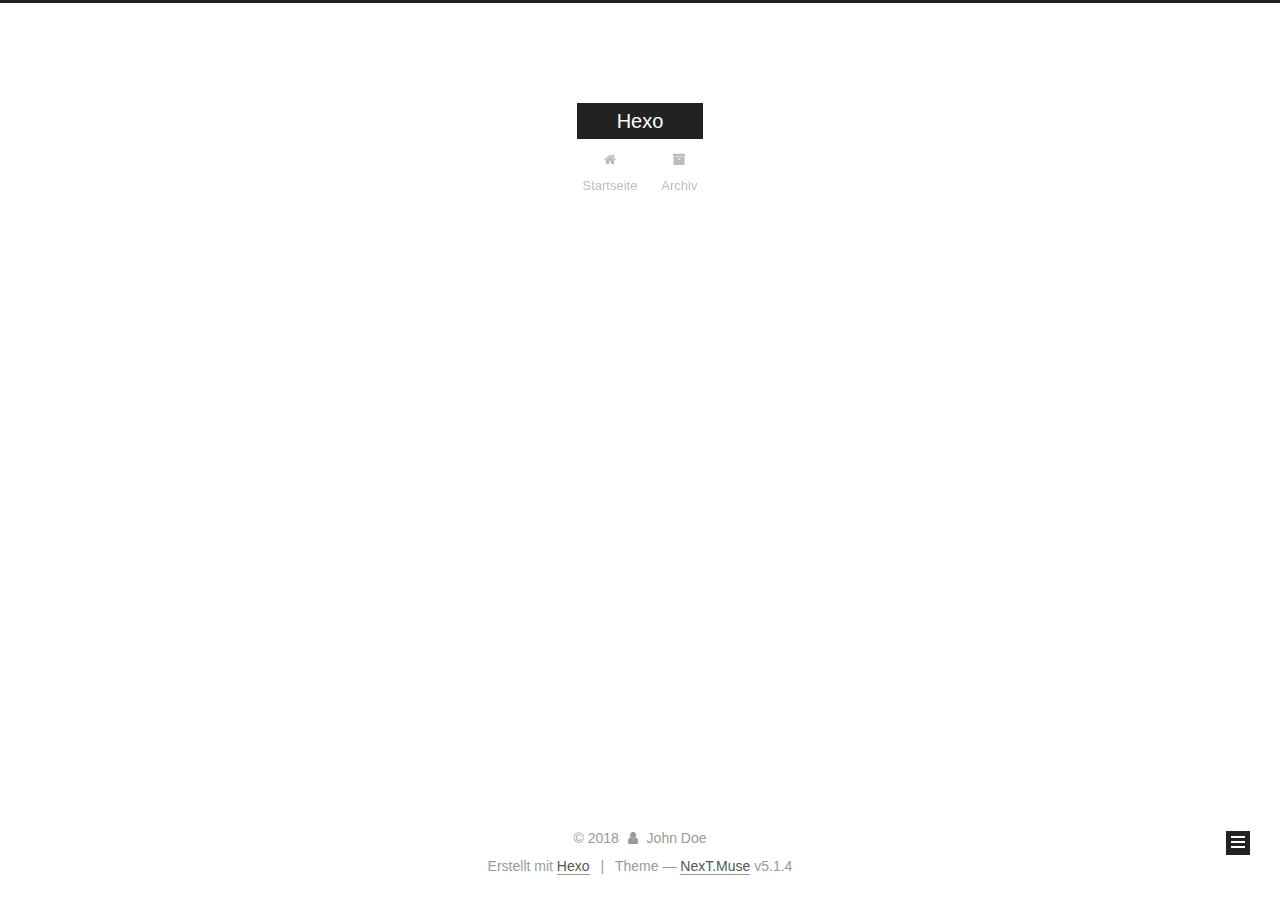
<file: tags/Hexo/index.html>
<!DOCTYPE html>



  


<html class="theme-next muse use-motion" lang="">
<head>
  <meta charset="UTF-8"/>
<meta http-equiv="X-UA-Compatible" content="IE=edge" />
<meta name="viewport" content="width=device-width, initial-scale=1, maximum-scale=1"/>
<meta name="theme-color" content="#222">









<meta http-equiv="Cache-Control" content="no-transform" />
<meta http-equiv="Cache-Control" content="no-siteapp" />
















  
  
  <link href="/lib/fancybox/source/jquery.fancybox.css?v=2.1.5" rel="stylesheet" type="text/css" />







<link href="/lib/font-awesome/css/font-awesome.min.css?v=4.6.2" rel="stylesheet" type="text/css" />

<link href="/css/main.css?v=5.1.4" rel="stylesheet" type="text/css" />


  <link rel="apple-touch-icon" sizes="180x180" href="/images/apple-touch-icon-next.png?v=5.1.4">


  <link rel="icon" type="image/png" sizes="32x32" href="/images/favicon-32x32-next.png?v=5.1.4">


  <link rel="icon" type="image/png" sizes="16x16" href="/images/favicon-16x16-next.png?v=5.1.4">


  <link rel="mask-icon" href="/images/logo.svg?v=5.1.4" color="#222">





  <meta name="keywords" content="Hexo, NexT" />










<meta property="og:type" content="website">
<meta property="og:title" content="Hexo">
<meta property="og:url" content="https://mak.github.io/tags/Hexo/index.html">
<meta property="og:site_name" content="Hexo">
<meta name="twitter:card" content="summary">
<meta name="twitter:title" content="Hexo">



<script type="text/javascript" id="hexo.configurations">
  var NexT = window.NexT || {};
  var CONFIG = {
    root: '/',
    scheme: 'Muse',
    version: '5.1.4',
    sidebar: {"position":"left","display":"post","offset":12,"b2t":false,"scrollpercent":false,"onmobile":false},
    fancybox: true,
    tabs: true,
    motion: {"enable":true,"async":false,"transition":{"post_block":"fadeIn","post_header":"slideDownIn","post_body":"slideDownIn","coll_header":"slideLeftIn","sidebar":"slideUpIn"}},
    duoshuo: {
      userId: '0',
      author: 'Author'
    },
    algolia: {
      applicationID: '',
      apiKey: '',
      indexName: '',
      hits: {"per_page":10},
      labels: {"input_placeholder":"Search for Posts","hits_empty":"We didn't find any results for the search: ${query}","hits_stats":"${hits} results found in ${time} ms"}
    }
  };
</script>



  <link rel="canonical" href="https://mak.github.io/tags/Hexo/"/>





  <title>Tag: Hexo | Hexo</title>
  








</head>

<body itemscope itemtype="http://schema.org/WebPage" lang="">

  
  
    
  

  <div class="container sidebar-position-left ">
    <div class="headband"></div>

    <header id="header" class="header" itemscope itemtype="http://schema.org/WPHeader">
      <div class="header-inner"><div class="site-brand-wrapper">
  <div class="site-meta ">
    

    <div class="custom-logo-site-title">
      <a href="/"  class="brand" rel="start">
        <span class="logo-line-before"><i></i></span>
        <span class="site-title">Hexo</span>
        <span class="logo-line-after"><i></i></span>
      </a>
    </div>
      
        <p class="site-subtitle"></p>
      
  </div>

  <div class="site-nav-toggle">
    <button>
      <span class="btn-bar"></span>
      <span class="btn-bar"></span>
      <span class="btn-bar"></span>
    </button>
  </div>
</div>

<nav class="site-nav">
  

  
    <ul id="menu" class="menu">
      
        
        <li class="menu-item menu-item-home">
          <a href="/" rel="section">
            
              <i class="menu-item-icon fa fa-fw fa-home"></i> <br />
            
            Startseite
          </a>
        </li>
      
        
        <li class="menu-item menu-item-archives">
          <a href="/archives/" rel="section">
            
              <i class="menu-item-icon fa fa-fw fa-archive"></i> <br />
            
            Archiv
          </a>
        </li>
      

      
    </ul>
  

  
</nav>



 </div>
    </header>

    <main id="main" class="main">
      <div class="main-inner">
        <div class="content-wrap">
          <div id="content" class="content">
            

  
  
  
  <div class="post-block tag">

    <div id="posts" class="posts-collapse">
      <div class="collection-title">
        <h1>Hexo<small>Tag</small>
        </h1>
      </div>

      
        

  <article class="post post-type-normal" itemscope itemtype="http://schema.org/Article">
    <header class="post-header">

      <h2 class="post-title">
        
            <a class="post-title-link" href="/2017/02/24/first-post/" itemprop="url">
              
                <span itemprop="name">在 Ubuntu 14.04 服务器上部署 Hexo 博客</span>
              
            </a>
        
      </h2>

      <div class="post-meta">
        <time class="post-time" itemprop="dateCreated"
              datetime="2017-02-24T15:31:00+08:00"
              content="2017-02-24" >
          02-24
        </time>
      </div>

    </header>
  </article>


      
    </div>

  </div>
  
  
  

  


          </div>
          


          

        </div>
        
          
  
  <div class="sidebar-toggle">
    <div class="sidebar-toggle-line-wrap">
      <span class="sidebar-toggle-line sidebar-toggle-line-first"></span>
      <span class="sidebar-toggle-line sidebar-toggle-line-middle"></span>
      <span class="sidebar-toggle-line sidebar-toggle-line-last"></span>
    </div>
  </div>

  <aside id="sidebar" class="sidebar">
    
    <div class="sidebar-inner">

      

      

      <section class="site-overview-wrap sidebar-panel sidebar-panel-active">
        <div class="site-overview">
          <div class="site-author motion-element" itemprop="author" itemscope itemtype="http://schema.org/Person">
            
              <p class="site-author-name" itemprop="name">John Doe</p>
              <p class="site-description motion-element" itemprop="description"></p>
          </div>

          <nav class="site-state motion-element">

            
              <div class="site-state-item site-state-posts">
              
                <a href="/archives/">
              
                  <span class="site-state-item-count">3</span>
                  <span class="site-state-item-name">Artikel</span>
                </a>
              </div>
            

            
              
              
              <div class="site-state-item site-state-categories">
                
                  <span class="site-state-item-count">1</span>
                  <span class="site-state-item-name">Kategorien</span>
                
              </div>
            

            
              
              
              <div class="site-state-item site-state-tags">
                
                  <span class="site-state-item-count">2</span>
                  <span class="site-state-item-name">Tags</span>
                
              </div>
            

          </nav>

          

          

          
          

          
          

          

        </div>
      </section>

      

      

    </div>
  </aside>


        
      </div>
    </main>

    <footer id="footer" class="footer">
      <div class="footer-inner">
        <div class="copyright">&copy; <span itemprop="copyrightYear">2018</span>
  <span class="with-love">
    <i class="fa fa-user"></i>
  </span>
  <span class="author" itemprop="copyrightHolder">John Doe</span>

  
</div>


  <div class="powered-by">Erstellt mit  <a class="theme-link" target="_blank" href="https://hexo.io">Hexo</a></div>



  <span class="post-meta-divider">|</span>



  <div class="theme-info">Theme &mdash; <a class="theme-link" target="_blank" href="https://github.com/iissnan/hexo-theme-next">NexT.Muse</a> v5.1.4</div>




        







        
      </div>
    </footer>

    
      <div class="back-to-top">
        <i class="fa fa-arrow-up"></i>
        
      </div>
    

    

  </div>

  

<script type="text/javascript">
  if (Object.prototype.toString.call(window.Promise) !== '[object Function]') {
    window.Promise = null;
  }
</script>









  












  
  
    <script type="text/javascript" src="/lib/jquery/index.js?v=2.1.3"></script>
  

  
  
    <script type="text/javascript" src="/lib/fastclick/lib/fastclick.min.js?v=1.0.6"></script>
  

  
  
    <script type="text/javascript" src="/lib/jquery_lazyload/jquery.lazyload.js?v=1.9.7"></script>
  

  
  
    <script type="text/javascript" src="/lib/velocity/velocity.min.js?v=1.2.1"></script>
  

  
  
    <script type="text/javascript" src="/lib/velocity/velocity.ui.min.js?v=1.2.1"></script>
  

  
  
    <script type="text/javascript" src="/lib/fancybox/source/jquery.fancybox.pack.js?v=2.1.5"></script>
  


  


  <script type="text/javascript" src="/js/src/utils.js?v=5.1.4"></script>

  <script type="text/javascript" src="/js/src/motion.js?v=5.1.4"></script>



  
  

  

  


  <script type="text/javascript" src="/js/src/bootstrap.js?v=5.1.4"></script>



  


  




	





  





  












  





  

  

  

  
  

  

  

  

</body>
</html>
</file>
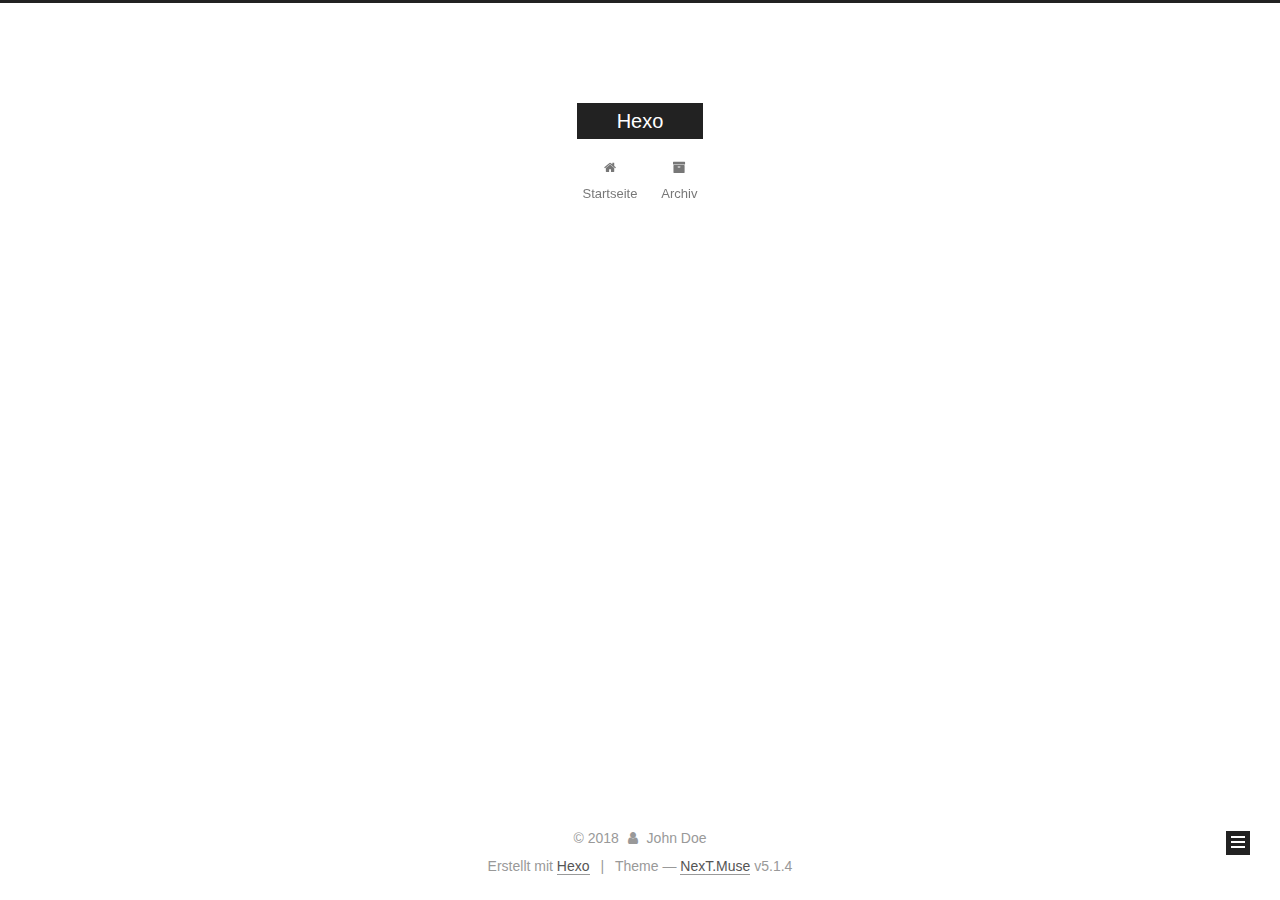
<file: tags/Ubuntu/index.html>
<!DOCTYPE html>



  


<html class="theme-next muse use-motion" lang="">
<head>
  <meta charset="UTF-8"/>
<meta http-equiv="X-UA-Compatible" content="IE=edge" />
<meta name="viewport" content="width=device-width, initial-scale=1, maximum-scale=1"/>
<meta name="theme-color" content="#222">









<meta http-equiv="Cache-Control" content="no-transform" />
<meta http-equiv="Cache-Control" content="no-siteapp" />
















  
  
  <link href="/lib/fancybox/source/jquery.fancybox.css?v=2.1.5" rel="stylesheet" type="text/css" />







<link href="/lib/font-awesome/css/font-awesome.min.css?v=4.6.2" rel="stylesheet" type="text/css" />

<link href="/css/main.css?v=5.1.4" rel="stylesheet" type="text/css" />


  <link rel="apple-touch-icon" sizes="180x180" href="/images/apple-touch-icon-next.png?v=5.1.4">


  <link rel="icon" type="image/png" sizes="32x32" href="/images/favicon-32x32-next.png?v=5.1.4">


  <link rel="icon" type="image/png" sizes="16x16" href="/images/favicon-16x16-next.png?v=5.1.4">


  <link rel="mask-icon" href="/images/logo.svg?v=5.1.4" color="#222">





  <meta name="keywords" content="Hexo, NexT" />










<meta property="og:type" content="website">
<meta property="og:title" content="Hexo">
<meta property="og:url" content="https://mak.github.io/tags/Ubuntu/index.html">
<meta property="og:site_name" content="Hexo">
<meta name="twitter:card" content="summary">
<meta name="twitter:title" content="Hexo">



<script type="text/javascript" id="hexo.configurations">
  var NexT = window.NexT || {};
  var CONFIG = {
    root: '/',
    scheme: 'Muse',
    version: '5.1.4',
    sidebar: {"position":"left","display":"post","offset":12,"b2t":false,"scrollpercent":false,"onmobile":false},
    fancybox: true,
    tabs: true,
    motion: {"enable":true,"async":false,"transition":{"post_block":"fadeIn","post_header":"slideDownIn","post_body":"slideDownIn","coll_header":"slideLeftIn","sidebar":"slideUpIn"}},
    duoshuo: {
      userId: '0',
      author: 'Author'
    },
    algolia: {
      applicationID: '',
      apiKey: '',
      indexName: '',
      hits: {"per_page":10},
      labels: {"input_placeholder":"Search for Posts","hits_empty":"We didn't find any results for the search: ${query}","hits_stats":"${hits} results found in ${time} ms"}
    }
  };
</script>



  <link rel="canonical" href="https://mak.github.io/tags/Ubuntu/"/>





  <title>Tag: Ubuntu | Hexo</title>
  








</head>

<body itemscope itemtype="http://schema.org/WebPage" lang="">

  
  
    
  

  <div class="container sidebar-position-left ">
    <div class="headband"></div>

    <header id="header" class="header" itemscope itemtype="http://schema.org/WPHeader">
      <div class="header-inner"><div class="site-brand-wrapper">
  <div class="site-meta ">
    

    <div class="custom-logo-site-title">
      <a href="/"  class="brand" rel="start">
        <span class="logo-line-before"><i></i></span>
        <span class="site-title">Hexo</span>
        <span class="logo-line-after"><i></i></span>
      </a>
    </div>
      
        <p class="site-subtitle"></p>
      
  </div>

  <div class="site-nav-toggle">
    <button>
      <span class="btn-bar"></span>
      <span class="btn-bar"></span>
      <span class="btn-bar"></span>
    </button>
  </div>
</div>

<nav class="site-nav">
  

  
    <ul id="menu" class="menu">
      
        
        <li class="menu-item menu-item-home">
          <a href="/" rel="section">
            
              <i class="menu-item-icon fa fa-fw fa-home"></i> <br />
            
            Startseite
          </a>
        </li>
      
        
        <li class="menu-item menu-item-archives">
          <a href="/archives/" rel="section">
            
              <i class="menu-item-icon fa fa-fw fa-archive"></i> <br />
            
            Archiv
          </a>
        </li>
      

      
    </ul>
  

  
</nav>



 </div>
    </header>

    <main id="main" class="main">
      <div class="main-inner">
        <div class="content-wrap">
          <div id="content" class="content">
            

  
  
  
  <div class="post-block tag">

    <div id="posts" class="posts-collapse">
      <div class="collection-title">
        <h1>Ubuntu<small>Tag</small>
        </h1>
      </div>

      
        

  <article class="post post-type-normal" itemscope itemtype="http://schema.org/Article">
    <header class="post-header">

      <h2 class="post-title">
        
            <a class="post-title-link" href="/2017/02/24/first-post/" itemprop="url">
              
                <span itemprop="name">在 Ubuntu 14.04 服务器上部署 Hexo 博客</span>
              
            </a>
        
      </h2>

      <div class="post-meta">
        <time class="post-time" itemprop="dateCreated"
              datetime="2017-02-24T15:31:00+08:00"
              content="2017-02-24" >
          02-24
        </time>
      </div>

    </header>
  </article>


      
    </div>

  </div>
  
  
  

  


          </div>
          


          

        </div>
        
          
  
  <div class="sidebar-toggle">
    <div class="sidebar-toggle-line-wrap">
      <span class="sidebar-toggle-line sidebar-toggle-line-first"></span>
      <span class="sidebar-toggle-line sidebar-toggle-line-middle"></span>
      <span class="sidebar-toggle-line sidebar-toggle-line-last"></span>
    </div>
  </div>

  <aside id="sidebar" class="sidebar">
    
    <div class="sidebar-inner">

      

      

      <section class="site-overview-wrap sidebar-panel sidebar-panel-active">
        <div class="site-overview">
          <div class="site-author motion-element" itemprop="author" itemscope itemtype="http://schema.org/Person">
            
              <p class="site-author-name" itemprop="name">John Doe</p>
              <p class="site-description motion-element" itemprop="description"></p>
          </div>

          <nav class="site-state motion-element">

            
              <div class="site-state-item site-state-posts">
              
                <a href="/archives/">
              
                  <span class="site-state-item-count">3</span>
                  <span class="site-state-item-name">Artikel</span>
                </a>
              </div>
            

            
              
              
              <div class="site-state-item site-state-categories">
                
                  <span class="site-state-item-count">1</span>
                  <span class="site-state-item-name">Kategorien</span>
                
              </div>
            

            
              
              
              <div class="site-state-item site-state-tags">
                
                  <span class="site-state-item-count">2</span>
                  <span class="site-state-item-name">Tags</span>
                
              </div>
            

          </nav>

          

          

          
          

          
          

          

        </div>
      </section>

      

      

    </div>
  </aside>


        
      </div>
    </main>

    <footer id="footer" class="footer">
      <div class="footer-inner">
        <div class="copyright">&copy; <span itemprop="copyrightYear">2018</span>
  <span class="with-love">
    <i class="fa fa-user"></i>
  </span>
  <span class="author" itemprop="copyrightHolder">John Doe</span>

  
</div>


  <div class="powered-by">Erstellt mit  <a class="theme-link" target="_blank" href="https://hexo.io">Hexo</a></div>



  <span class="post-meta-divider">|</span>



  <div class="theme-info">Theme &mdash; <a class="theme-link" target="_blank" href="https://github.com/iissnan/hexo-theme-next">NexT.Muse</a> v5.1.4</div>




        







        
      </div>
    </footer>

    
      <div class="back-to-top">
        <i class="fa fa-arrow-up"></i>
        
      </div>
    

    

  </div>

  

<script type="text/javascript">
  if (Object.prototype.toString.call(window.Promise) !== '[object Function]') {
    window.Promise = null;
  }
</script>









  












  
  
    <script type="text/javascript" src="/lib/jquery/index.js?v=2.1.3"></script>
  

  
  
    <script type="text/javascript" src="/lib/fastclick/lib/fastclick.min.js?v=1.0.6"></script>
  

  
  
    <script type="text/javascript" src="/lib/jquery_lazyload/jquery.lazyload.js?v=1.9.7"></script>
  

  
  
    <script type="text/javascript" src="/lib/velocity/velocity.min.js?v=1.2.1"></script>
  

  
  
    <script type="text/javascript" src="/lib/velocity/velocity.ui.min.js?v=1.2.1"></script>
  

  
  
    <script type="text/javascript" src="/lib/fancybox/source/jquery.fancybox.pack.js?v=2.1.5"></script>
  


  


  <script type="text/javascript" src="/js/src/utils.js?v=5.1.4"></script>

  <script type="text/javascript" src="/js/src/motion.js?v=5.1.4"></script>



  
  

  

  


  <script type="text/javascript" src="/js/src/bootstrap.js?v=5.1.4"></script>



  


  




	





  





  












  





  

  

  

  
  

  

  

  

</body>
</html>
</file>
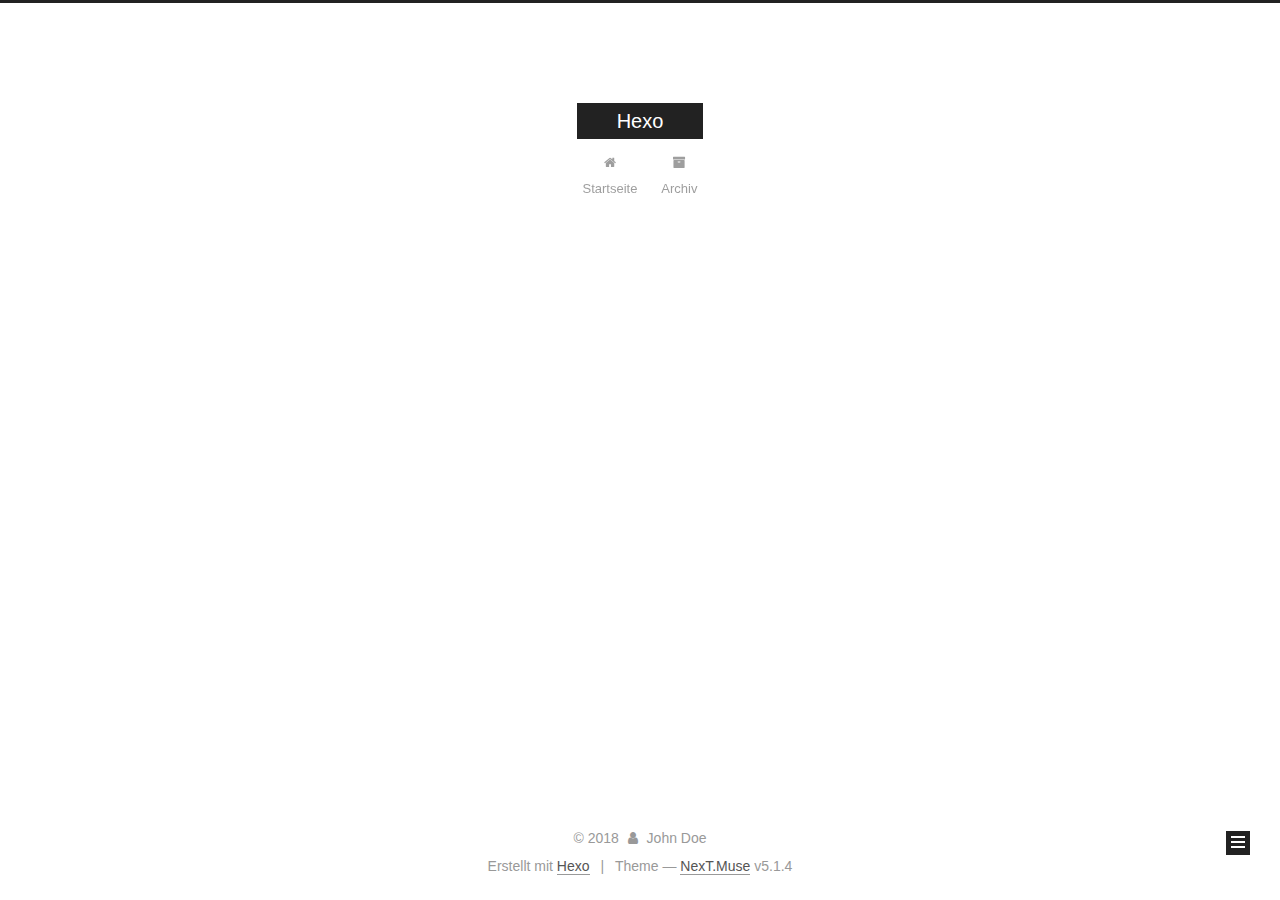
<file: archives/2017/02/index.html>
<!DOCTYPE html>



  


<html class="theme-next muse use-motion" lang="">
<head>
  <meta charset="UTF-8"/>
<meta http-equiv="X-UA-Compatible" content="IE=edge" />
<meta name="viewport" content="width=device-width, initial-scale=1, maximum-scale=1"/>
<meta name="theme-color" content="#222">









<meta http-equiv="Cache-Control" content="no-transform" />
<meta http-equiv="Cache-Control" content="no-siteapp" />
















  
  
  <link href="/lib/fancybox/source/jquery.fancybox.css?v=2.1.5" rel="stylesheet" type="text/css" />







<link href="/lib/font-awesome/css/font-awesome.min.css?v=4.6.2" rel="stylesheet" type="text/css" />

<link href="/css/main.css?v=5.1.4" rel="stylesheet" type="text/css" />


  <link rel="apple-touch-icon" sizes="180x180" href="/images/apple-touch-icon-next.png?v=5.1.4">


  <link rel="icon" type="image/png" sizes="32x32" href="/images/favicon-32x32-next.png?v=5.1.4">


  <link rel="icon" type="image/png" sizes="16x16" href="/images/favicon-16x16-next.png?v=5.1.4">


  <link rel="mask-icon" href="/images/logo.svg?v=5.1.4" color="#222">





  <meta name="keywords" content="Hexo, NexT" />










<meta property="og:type" content="website">
<meta property="og:title" content="Hexo">
<meta property="og:url" content="https://mak.github.io/archives/2017/02/index.html">
<meta property="og:site_name" content="Hexo">
<meta name="twitter:card" content="summary">
<meta name="twitter:title" content="Hexo">



<script type="text/javascript" id="hexo.configurations">
  var NexT = window.NexT || {};
  var CONFIG = {
    root: '/',
    scheme: 'Muse',
    version: '5.1.4',
    sidebar: {"position":"left","display":"post","offset":12,"b2t":false,"scrollpercent":false,"onmobile":false},
    fancybox: true,
    tabs: true,
    motion: {"enable":true,"async":false,"transition":{"post_block":"fadeIn","post_header":"slideDownIn","post_body":"slideDownIn","coll_header":"slideLeftIn","sidebar":"slideUpIn"}},
    duoshuo: {
      userId: '0',
      author: 'Author'
    },
    algolia: {
      applicationID: '',
      apiKey: '',
      indexName: '',
      hits: {"per_page":10},
      labels: {"input_placeholder":"Search for Posts","hits_empty":"We didn't find any results for the search: ${query}","hits_stats":"${hits} results found in ${time} ms"}
    }
  };
</script>



  <link rel="canonical" href="https://mak.github.io/archives/2017/02/"/>





  <title>Archiv | Hexo</title>
  








</head>

<body itemscope itemtype="http://schema.org/WebPage" lang="">

  
  
    
  

  <div class="container sidebar-position-left page-archive">
    <div class="headband"></div>

    <header id="header" class="header" itemscope itemtype="http://schema.org/WPHeader">
      <div class="header-inner"><div class="site-brand-wrapper">
  <div class="site-meta ">
    

    <div class="custom-logo-site-title">
      <a href="/"  class="brand" rel="start">
        <span class="logo-line-before"><i></i></span>
        <span class="site-title">Hexo</span>
        <span class="logo-line-after"><i></i></span>
      </a>
    </div>
      
        <p class="site-subtitle"></p>
      
  </div>

  <div class="site-nav-toggle">
    <button>
      <span class="btn-bar"></span>
      <span class="btn-bar"></span>
      <span class="btn-bar"></span>
    </button>
  </div>
</div>

<nav class="site-nav">
  

  
    <ul id="menu" class="menu">
      
        
        <li class="menu-item menu-item-home">
          <a href="/" rel="section">
            
              <i class="menu-item-icon fa fa-fw fa-home"></i> <br />
            
            Startseite
          </a>
        </li>
      
        
        <li class="menu-item menu-item-archives">
          <a href="/archives/" rel="section">
            
              <i class="menu-item-icon fa fa-fw fa-archive"></i> <br />
            
            Archiv
          </a>
        </li>
      

      
    </ul>
  

  
</nav>



 </div>
    </header>

    <main id="main" class="main">
      <div class="main-inner">
        <div class="content-wrap">
          <div id="content" class="content">
            

  
  
  
  <div class="post-block archive">
    <div id="posts" class="posts-collapse">
      <span class="archive-move-on"></span>

      <span class="archive-page-counter">
        
        
        
          
        
        Öhm..! Insgesamt 3 Artikel. Bleib dran.
      </span>

      

        
        
        

        
          
          <div class="collection-title">
            <h1 class="archive-year" id="archive-year-2017">2017</h1>
          </div>
        
        

        

  <article class="post post-type-normal" itemscope itemtype="http://schema.org/Article">
    <header class="post-header">

      <h2 class="post-title">
        
            <a class="post-title-link" href="/2017/02/24/first-post/" itemprop="url">
              
                <span itemprop="name">在 Ubuntu 14.04 服务器上部署 Hexo 博客</span>
              
            </a>
        
      </h2>

      <div class="post-meta">
        <time class="post-time" itemprop="dateCreated"
              datetime="2017-02-24T15:31:00+08:00"
              content="2017-02-24" >
          02-24
        </time>
      </div>

    </header>
  </article>



      

    </div>
  </div>
  
  
  

  



          </div>
          


          

        </div>
        
          
  
  <div class="sidebar-toggle">
    <div class="sidebar-toggle-line-wrap">
      <span class="sidebar-toggle-line sidebar-toggle-line-first"></span>
      <span class="sidebar-toggle-line sidebar-toggle-line-middle"></span>
      <span class="sidebar-toggle-line sidebar-toggle-line-last"></span>
    </div>
  </div>

  <aside id="sidebar" class="sidebar">
    
    <div class="sidebar-inner">

      

      

      <section class="site-overview-wrap sidebar-panel sidebar-panel-active">
        <div class="site-overview">
          <div class="site-author motion-element" itemprop="author" itemscope itemtype="http://schema.org/Person">
            
              <p class="site-author-name" itemprop="name">John Doe</p>
              <p class="site-description motion-element" itemprop="description"></p>
          </div>

          <nav class="site-state motion-element">

            
              <div class="site-state-item site-state-posts">
              
                <a href="/archives/">
              
                  <span class="site-state-item-count">3</span>
                  <span class="site-state-item-name">Artikel</span>
                </a>
              </div>
            

            
              
              
              <div class="site-state-item site-state-categories">
                
                  <span class="site-state-item-count">1</span>
                  <span class="site-state-item-name">Kategorien</span>
                
              </div>
            

            
              
              
              <div class="site-state-item site-state-tags">
                
                  <span class="site-state-item-count">2</span>
                  <span class="site-state-item-name">Tags</span>
                
              </div>
            

          </nav>

          

          

          
          

          
          

          

        </div>
      </section>

      

      

    </div>
  </aside>


        
      </div>
    </main>

    <footer id="footer" class="footer">
      <div class="footer-inner">
        <div class="copyright">&copy; <span itemprop="copyrightYear">2018</span>
  <span class="with-love">
    <i class="fa fa-user"></i>
  </span>
  <span class="author" itemprop="copyrightHolder">John Doe</span>

  
</div>


  <div class="powered-by">Erstellt mit  <a class="theme-link" target="_blank" href="https://hexo.io">Hexo</a></div>



  <span class="post-meta-divider">|</span>



  <div class="theme-info">Theme &mdash; <a class="theme-link" target="_blank" href="https://github.com/iissnan/hexo-theme-next">NexT.Muse</a> v5.1.4</div>




        







        
      </div>
    </footer>

    
      <div class="back-to-top">
        <i class="fa fa-arrow-up"></i>
        
      </div>
    

    

  </div>

  

<script type="text/javascript">
  if (Object.prototype.toString.call(window.Promise) !== '[object Function]') {
    window.Promise = null;
  }
</script>









  












  
  
    <script type="text/javascript" src="/lib/jquery/index.js?v=2.1.3"></script>
  

  
  
    <script type="text/javascript" src="/lib/fastclick/lib/fastclick.min.js?v=1.0.6"></script>
  

  
  
    <script type="text/javascript" src="/lib/jquery_lazyload/jquery.lazyload.js?v=1.9.7"></script>
  

  
  
    <script type="text/javascript" src="/lib/velocity/velocity.min.js?v=1.2.1"></script>
  

  
  
    <script type="text/javascript" src="/lib/velocity/velocity.ui.min.js?v=1.2.1"></script>
  

  
  
    <script type="text/javascript" src="/lib/fancybox/source/jquery.fancybox.pack.js?v=2.1.5"></script>
  


  


  <script type="text/javascript" src="/js/src/utils.js?v=5.1.4"></script>

  <script type="text/javascript" src="/js/src/motion.js?v=5.1.4"></script>



  
  

  

  


  <script type="text/javascript" src="/js/src/bootstrap.js?v=5.1.4"></script>



  


  




	





  





  












  





  

  

  

  
  

  

  

  

</body>
</html>
</file>
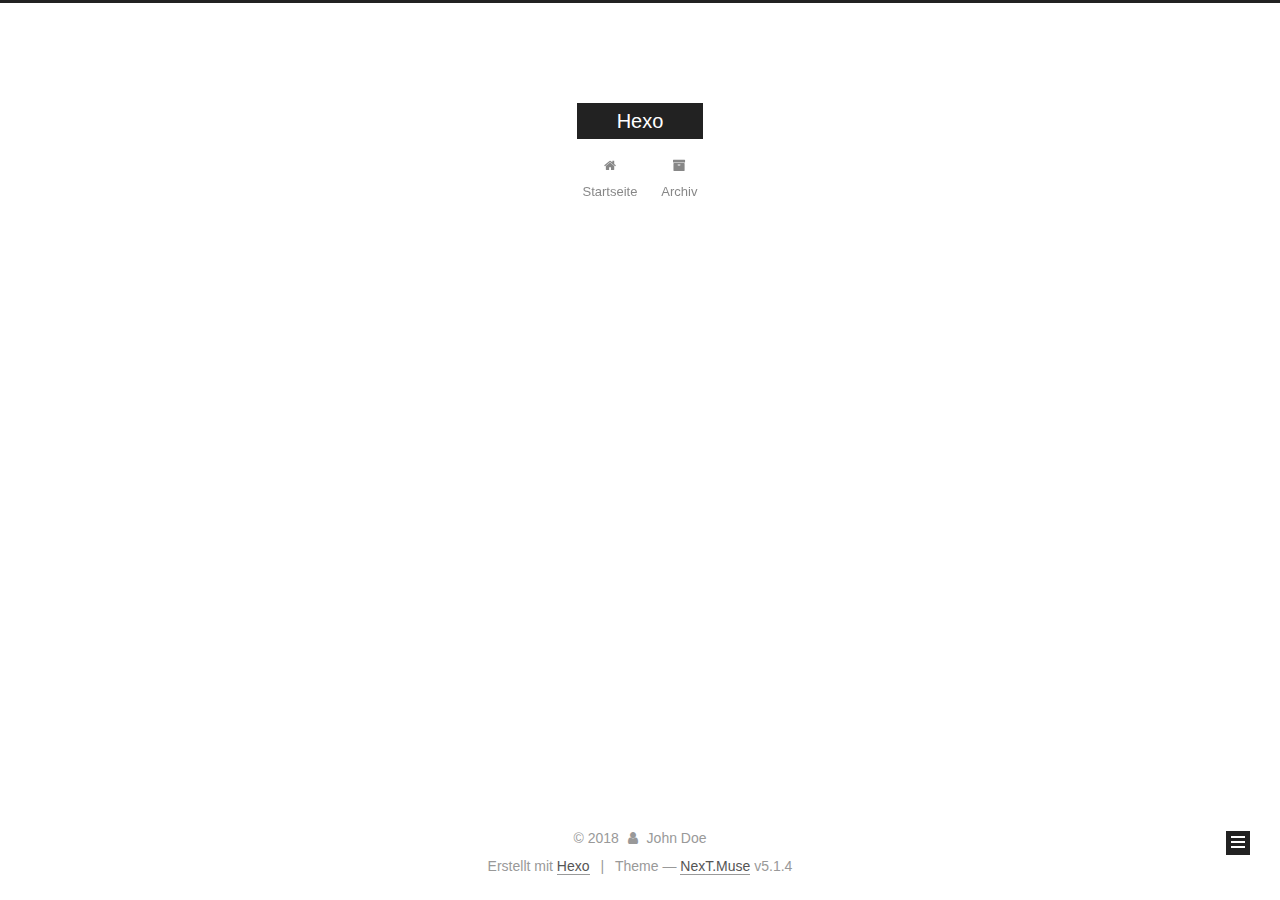
<file: archives/2018/03/index.html>
<!DOCTYPE html>



  


<html class="theme-next muse use-motion" lang="">
<head>
  <meta charset="UTF-8"/>
<meta http-equiv="X-UA-Compatible" content="IE=edge" />
<meta name="viewport" content="width=device-width, initial-scale=1, maximum-scale=1"/>
<meta name="theme-color" content="#222">









<meta http-equiv="Cache-Control" content="no-transform" />
<meta http-equiv="Cache-Control" content="no-siteapp" />
















  
  
  <link href="/lib/fancybox/source/jquery.fancybox.css?v=2.1.5" rel="stylesheet" type="text/css" />







<link href="/lib/font-awesome/css/font-awesome.min.css?v=4.6.2" rel="stylesheet" type="text/css" />

<link href="/css/main.css?v=5.1.4" rel="stylesheet" type="text/css" />


  <link rel="apple-touch-icon" sizes="180x180" href="/images/apple-touch-icon-next.png?v=5.1.4">


  <link rel="icon" type="image/png" sizes="32x32" href="/images/favicon-32x32-next.png?v=5.1.4">


  <link rel="icon" type="image/png" sizes="16x16" href="/images/favicon-16x16-next.png?v=5.1.4">


  <link rel="mask-icon" href="/images/logo.svg?v=5.1.4" color="#222">





  <meta name="keywords" content="Hexo, NexT" />










<meta property="og:type" content="website">
<meta property="og:title" content="Hexo">
<meta property="og:url" content="https://mak.github.io/archives/2018/03/index.html">
<meta property="og:site_name" content="Hexo">
<meta name="twitter:card" content="summary">
<meta name="twitter:title" content="Hexo">



<script type="text/javascript" id="hexo.configurations">
  var NexT = window.NexT || {};
  var CONFIG = {
    root: '/',
    scheme: 'Muse',
    version: '5.1.4',
    sidebar: {"position":"left","display":"post","offset":12,"b2t":false,"scrollpercent":false,"onmobile":false},
    fancybox: true,
    tabs: true,
    motion: {"enable":true,"async":false,"transition":{"post_block":"fadeIn","post_header":"slideDownIn","post_body":"slideDownIn","coll_header":"slideLeftIn","sidebar":"slideUpIn"}},
    duoshuo: {
      userId: '0',
      author: 'Author'
    },
    algolia: {
      applicationID: '',
      apiKey: '',
      indexName: '',
      hits: {"per_page":10},
      labels: {"input_placeholder":"Search for Posts","hits_empty":"We didn't find any results for the search: ${query}","hits_stats":"${hits} results found in ${time} ms"}
    }
  };
</script>



  <link rel="canonical" href="https://mak.github.io/archives/2018/03/"/>





  <title>Archiv | Hexo</title>
  








</head>

<body itemscope itemtype="http://schema.org/WebPage" lang="">

  
  
    
  

  <div class="container sidebar-position-left page-archive">
    <div class="headband"></div>

    <header id="header" class="header" itemscope itemtype="http://schema.org/WPHeader">
      <div class="header-inner"><div class="site-brand-wrapper">
  <div class="site-meta ">
    

    <div class="custom-logo-site-title">
      <a href="/"  class="brand" rel="start">
        <span class="logo-line-before"><i></i></span>
        <span class="site-title">Hexo</span>
        <span class="logo-line-after"><i></i></span>
      </a>
    </div>
      
        <p class="site-subtitle"></p>
      
  </div>

  <div class="site-nav-toggle">
    <button>
      <span class="btn-bar"></span>
      <span class="btn-bar"></span>
      <span class="btn-bar"></span>
    </button>
  </div>
</div>

<nav class="site-nav">
  

  
    <ul id="menu" class="menu">
      
        
        <li class="menu-item menu-item-home">
          <a href="/" rel="section">
            
              <i class="menu-item-icon fa fa-fw fa-home"></i> <br />
            
            Startseite
          </a>
        </li>
      
        
        <li class="menu-item menu-item-archives">
          <a href="/archives/" rel="section">
            
              <i class="menu-item-icon fa fa-fw fa-archive"></i> <br />
            
            Archiv
          </a>
        </li>
      

      
    </ul>
  

  
</nav>



 </div>
    </header>

    <main id="main" class="main">
      <div class="main-inner">
        <div class="content-wrap">
          <div id="content" class="content">
            

  
  
  
  <div class="post-block archive">
    <div id="posts" class="posts-collapse">
      <span class="archive-move-on"></span>

      <span class="archive-page-counter">
        
        
        
          
        
        Öhm..! Insgesamt 3 Artikel. Bleib dran.
      </span>

      

        
        
        

        
          
          <div class="collection-title">
            <h1 class="archive-year" id="archive-year-2018">2018</h1>
          </div>
        
        

        

  <article class="post post-type-normal" itemscope itemtype="http://schema.org/Article">
    <header class="post-header">

      <h2 class="post-title">
        
            <a class="post-title-link" href="/2018/03/14/newPost/" itemprop="url">
              
                <span itemprop="name">newPost</span>
              
            </a>
        
      </h2>

      <div class="post-meta">
        <time class="post-time" itemprop="dateCreated"
              datetime="2018-03-14T23:21:14+08:00"
              content="2018-03-14" >
          03-14
        </time>
      </div>

    </header>
  </article>



      

        
        
        

        
        

        

  <article class="post post-type-normal" itemscope itemtype="http://schema.org/Article">
    <header class="post-header">

      <h2 class="post-title">
        
            <a class="post-title-link" href="/2018/03/14/hello-world/" itemprop="url">
              
                <span itemprop="name">Hello World</span>
              
            </a>
        
      </h2>

      <div class="post-meta">
        <time class="post-time" itemprop="dateCreated"
              datetime="2018-03-14T22:08:36+08:00"
              content="2018-03-14" >
          03-14
        </time>
      </div>

    </header>
  </article>



      

    </div>
  </div>
  
  
  

  



          </div>
          


          

        </div>
        
          
  
  <div class="sidebar-toggle">
    <div class="sidebar-toggle-line-wrap">
      <span class="sidebar-toggle-line sidebar-toggle-line-first"></span>
      <span class="sidebar-toggle-line sidebar-toggle-line-middle"></span>
      <span class="sidebar-toggle-line sidebar-toggle-line-last"></span>
    </div>
  </div>

  <aside id="sidebar" class="sidebar">
    
    <div class="sidebar-inner">

      

      

      <section class="site-overview-wrap sidebar-panel sidebar-panel-active">
        <div class="site-overview">
          <div class="site-author motion-element" itemprop="author" itemscope itemtype="http://schema.org/Person">
            
              <p class="site-author-name" itemprop="name">John Doe</p>
              <p class="site-description motion-element" itemprop="description"></p>
          </div>

          <nav class="site-state motion-element">

            
              <div class="site-state-item site-state-posts">
              
                <a href="/archives/">
              
                  <span class="site-state-item-count">3</span>
                  <span class="site-state-item-name">Artikel</span>
                </a>
              </div>
            

            
              
              
              <div class="site-state-item site-state-categories">
                
                  <span class="site-state-item-count">1</span>
                  <span class="site-state-item-name">Kategorien</span>
                
              </div>
            

            
              
              
              <div class="site-state-item site-state-tags">
                
                  <span class="site-state-item-count">2</span>
                  <span class="site-state-item-name">Tags</span>
                
              </div>
            

          </nav>

          

          

          
          

          
          

          

        </div>
      </section>

      

      

    </div>
  </aside>


        
      </div>
    </main>

    <footer id="footer" class="footer">
      <div class="footer-inner">
        <div class="copyright">&copy; <span itemprop="copyrightYear">2018</span>
  <span class="with-love">
    <i class="fa fa-user"></i>
  </span>
  <span class="author" itemprop="copyrightHolder">John Doe</span>

  
</div>


  <div class="powered-by">Erstellt mit  <a class="theme-link" target="_blank" href="https://hexo.io">Hexo</a></div>



  <span class="post-meta-divider">|</span>



  <div class="theme-info">Theme &mdash; <a class="theme-link" target="_blank" href="https://github.com/iissnan/hexo-theme-next">NexT.Muse</a> v5.1.4</div>




        







        
      </div>
    </footer>

    
      <div class="back-to-top">
        <i class="fa fa-arrow-up"></i>
        
      </div>
    

    

  </div>

  

<script type="text/javascript">
  if (Object.prototype.toString.call(window.Promise) !== '[object Function]') {
    window.Promise = null;
  }
</script>









  












  
  
    <script type="text/javascript" src="/lib/jquery/index.js?v=2.1.3"></script>
  

  
  
    <script type="text/javascript" src="/lib/fastclick/lib/fastclick.min.js?v=1.0.6"></script>
  

  
  
    <script type="text/javascript" src="/lib/jquery_lazyload/jquery.lazyload.js?v=1.9.7"></script>
  

  
  
    <script type="text/javascript" src="/lib/velocity/velocity.min.js?v=1.2.1"></script>
  

  
  
    <script type="text/javascript" src="/lib/velocity/velocity.ui.min.js?v=1.2.1"></script>
  

  
  
    <script type="text/javascript" src="/lib/fancybox/source/jquery.fancybox.pack.js?v=2.1.5"></script>
  


  


  <script type="text/javascript" src="/js/src/utils.js?v=5.1.4"></script>

  <script type="text/javascript" src="/js/src/motion.js?v=5.1.4"></script>



  
  

  

  


  <script type="text/javascript" src="/js/src/bootstrap.js?v=5.1.4"></script>



  


  




	





  





  












  





  

  

  

  
  

  

  

  

</body>
</html>
</file>
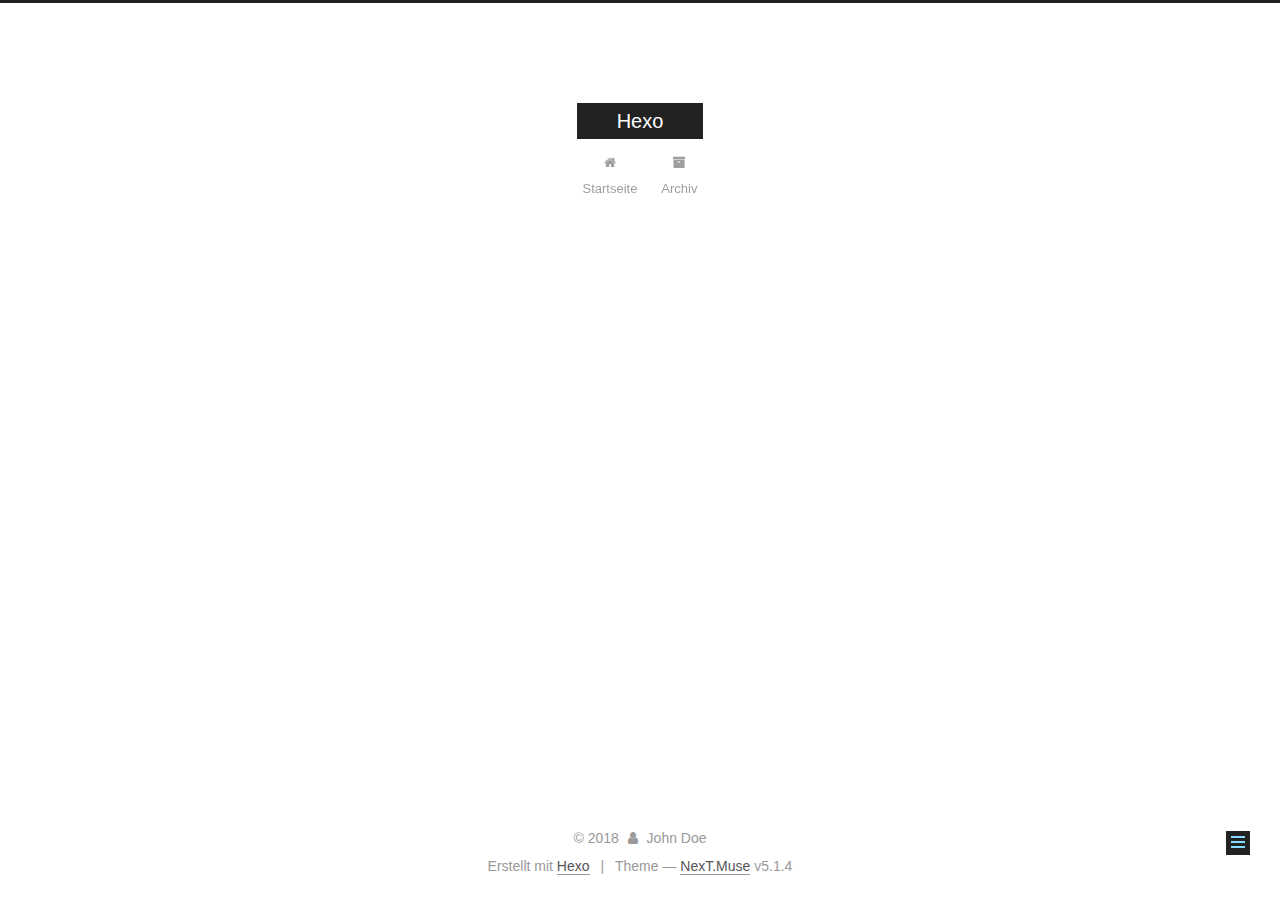
<file: 2017/02/24/first-post/index.html>
<!DOCTYPE html>



  


<html class="theme-next muse use-motion" lang="">
<head>
  <meta charset="UTF-8"/>
<meta http-equiv="X-UA-Compatible" content="IE=edge" />
<meta name="viewport" content="width=device-width, initial-scale=1, maximum-scale=1"/>
<meta name="theme-color" content="#222">









<meta http-equiv="Cache-Control" content="no-transform" />
<meta http-equiv="Cache-Control" content="no-siteapp" />
















  
  
  <link href="/lib/fancybox/source/jquery.fancybox.css?v=2.1.5" rel="stylesheet" type="text/css" />







<link href="/lib/font-awesome/css/font-awesome.min.css?v=4.6.2" rel="stylesheet" type="text/css" />

<link href="/css/main.css?v=5.1.4" rel="stylesheet" type="text/css" />


  <link rel="apple-touch-icon" sizes="180x180" href="/images/apple-touch-icon-next.png?v=5.1.4">


  <link rel="icon" type="image/png" sizes="32x32" href="/images/favicon-32x32-next.png?v=5.1.4">


  <link rel="icon" type="image/png" sizes="16x16" href="/images/favicon-16x16-next.png?v=5.1.4">


  <link rel="mask-icon" href="/images/logo.svg?v=5.1.4" color="#222">





  <meta name="keywords" content="Ubuntu,Hexo," />










<meta name="description" content="以下为 Markdown 文章正文。">
<meta name="keywords" content="Ubuntu,Hexo">
<meta property="og:type" content="article">
<meta property="og:title" content="在 Ubuntu 14.04 服务器上部署 Hexo 博客">
<meta property="og:url" content="https://mak.github.io/2017/02/24/first-post/index.html">
<meta property="og:site_name" content="Hexo">
<meta property="og:description" content="以下为 Markdown 文章正文。">
<meta property="og:updated_time" content="2018-03-14T14:22:52.021Z">
<meta name="twitter:card" content="summary">
<meta name="twitter:title" content="在 Ubuntu 14.04 服务器上部署 Hexo 博客">
<meta name="twitter:description" content="以下为 Markdown 文章正文。">



<script type="text/javascript" id="hexo.configurations">
  var NexT = window.NexT || {};
  var CONFIG = {
    root: '/',
    scheme: 'Muse',
    version: '5.1.4',
    sidebar: {"position":"left","display":"post","offset":12,"b2t":false,"scrollpercent":false,"onmobile":false},
    fancybox: true,
    tabs: true,
    motion: {"enable":true,"async":false,"transition":{"post_block":"fadeIn","post_header":"slideDownIn","post_body":"slideDownIn","coll_header":"slideLeftIn","sidebar":"slideUpIn"}},
    duoshuo: {
      userId: '0',
      author: 'Author'
    },
    algolia: {
      applicationID: '',
      apiKey: '',
      indexName: '',
      hits: {"per_page":10},
      labels: {"input_placeholder":"Search for Posts","hits_empty":"We didn't find any results for the search: ${query}","hits_stats":"${hits} results found in ${time} ms"}
    }
  };
</script>



  <link rel="canonical" href="https://mak.github.io/2017/02/24/first-post/"/>





  <title>在 Ubuntu 14.04 服务器上部署 Hexo 博客 | Hexo</title>
  








</head>

<body itemscope itemtype="http://schema.org/WebPage" lang="">

  
  
    
  

  <div class="container sidebar-position-left page-post-detail">
    <div class="headband"></div>

    <header id="header" class="header" itemscope itemtype="http://schema.org/WPHeader">
      <div class="header-inner"><div class="site-brand-wrapper">
  <div class="site-meta ">
    

    <div class="custom-logo-site-title">
      <a href="/"  class="brand" rel="start">
        <span class="logo-line-before"><i></i></span>
        <span class="site-title">Hexo</span>
        <span class="logo-line-after"><i></i></span>
      </a>
    </div>
      
        <p class="site-subtitle"></p>
      
  </div>

  <div class="site-nav-toggle">
    <button>
      <span class="btn-bar"></span>
      <span class="btn-bar"></span>
      <span class="btn-bar"></span>
    </button>
  </div>
</div>

<nav class="site-nav">
  

  
    <ul id="menu" class="menu">
      
        
        <li class="menu-item menu-item-home">
          <a href="/" rel="section">
            
              <i class="menu-item-icon fa fa-fw fa-home"></i> <br />
            
            Startseite
          </a>
        </li>
      
        
        <li class="menu-item menu-item-archives">
          <a href="/archives/" rel="section">
            
              <i class="menu-item-icon fa fa-fw fa-archive"></i> <br />
            
            Archiv
          </a>
        </li>
      

      
    </ul>
  

  
</nav>



 </div>
    </header>

    <main id="main" class="main">
      <div class="main-inner">
        <div class="content-wrap">
          <div id="content" class="content">
            

  <div id="posts" class="posts-expand">
    

  

  
  
  

  <article class="post post-type-normal" itemscope itemtype="http://schema.org/Article">
  
  
  
  <div class="post-block">
    <link itemprop="mainEntityOfPage" href="https://mak.github.io/2017/02/24/first-post/">

    <span hidden itemprop="author" itemscope itemtype="http://schema.org/Person">
      <meta itemprop="name" content="John Doe">
      <meta itemprop="description" content="">
      <meta itemprop="image" content="/images/avatar.gif">
    </span>

    <span hidden itemprop="publisher" itemscope itemtype="http://schema.org/Organization">
      <meta itemprop="name" content="Hexo">
    </span>

    
      <header class="post-header">

        
        
          <h1 class="post-title" itemprop="name headline">在 Ubuntu 14.04 服务器上部署 Hexo 博客</h1>
        

        <div class="post-meta">
          <span class="post-time">
            
              <span class="post-meta-item-icon">
                <i class="fa fa-calendar-o"></i>
              </span>
              
                <span class="post-meta-item-text">Veröffentlicht am</span>
              
              <time title="Post created" itemprop="dateCreated datePublished" datetime="2017-02-24T15:31:00+08:00">
                2017-02-24
              </time>
            

            

            
          </span>

          
            <span class="post-category" >
            
              <span class="post-meta-divider">|</span>
            
              <span class="post-meta-item-icon">
                <i class="fa fa-folder-o"></i>
              </span>
              
                <span class="post-meta-item-text">in</span>
              
              
                <span itemprop="about" itemscope itemtype="http://schema.org/Thing">
                  <a href="/categories/Hexo/" itemprop="url" rel="index">
                    <span itemprop="name">Hexo</span>
                  </a>
                </span>

                
                
              
            </span>
          

          
            
          

          
          

          

          

          

        </div>
      </header>
    

    
    
    
    <div class="post-body" itemprop="articleBody">

      
      

      
        <h2 id="以下为-Markdown-文章正文。"><a href="#以下为-Markdown-文章正文。" class="headerlink" title="以下为 Markdown 文章正文。"></a>以下为 Markdown 文章正文。</h2>
      
    </div>
    
    
    

    

    

    

    <footer class="post-footer">
      
        <div class="post-tags">
          
            <a href="/tags/Ubuntu/" rel="tag"># Ubuntu</a>
          
            <a href="/tags/Hexo/" rel="tag"># Hexo</a>
          
        </div>
      

      
      
      

      
        <div class="post-nav">
          <div class="post-nav-next post-nav-item">
            
          </div>

          <span class="post-nav-divider"></span>

          <div class="post-nav-prev post-nav-item">
            
              <a href="/2018/03/14/hello-world/" rel="prev" title="Hello World">
                Hello World <i class="fa fa-chevron-right"></i>
              </a>
            
          </div>
        </div>
      

      
      
    </footer>
  </div>
  
  
  
  </article>



    <div class="post-spread">
      
    </div>
  </div>


          </div>
          


          

  



        </div>
        
          
  
  <div class="sidebar-toggle">
    <div class="sidebar-toggle-line-wrap">
      <span class="sidebar-toggle-line sidebar-toggle-line-first"></span>
      <span class="sidebar-toggle-line sidebar-toggle-line-middle"></span>
      <span class="sidebar-toggle-line sidebar-toggle-line-last"></span>
    </div>
  </div>

  <aside id="sidebar" class="sidebar">
    
    <div class="sidebar-inner">

      

      
        <ul class="sidebar-nav motion-element">
          <li class="sidebar-nav-toc sidebar-nav-active" data-target="post-toc-wrap">
            Inhaltsverzeichnis
          </li>
          <li class="sidebar-nav-overview" data-target="site-overview-wrap">
            Übersicht
          </li>
        </ul>
      

      <section class="site-overview-wrap sidebar-panel">
        <div class="site-overview">
          <div class="site-author motion-element" itemprop="author" itemscope itemtype="http://schema.org/Person">
            
              <p class="site-author-name" itemprop="name">John Doe</p>
              <p class="site-description motion-element" itemprop="description"></p>
          </div>

          <nav class="site-state motion-element">

            
              <div class="site-state-item site-state-posts">
              
                <a href="/archives/">
              
                  <span class="site-state-item-count">3</span>
                  <span class="site-state-item-name">Artikel</span>
                </a>
              </div>
            

            
              
              
              <div class="site-state-item site-state-categories">
                
                  <span class="site-state-item-count">1</span>
                  <span class="site-state-item-name">Kategorien</span>
                
              </div>
            

            
              
              
              <div class="site-state-item site-state-tags">
                
                  <span class="site-state-item-count">2</span>
                  <span class="site-state-item-name">Tags</span>
                
              </div>
            

          </nav>

          

          

          
          

          
          

          

        </div>
      </section>

      
      <!--noindex-->
        <section class="post-toc-wrap motion-element sidebar-panel sidebar-panel-active">
          <div class="post-toc">

            
              
            

            
              <div class="post-toc-content"><ol class="nav"><li class="nav-item nav-level-2"><a class="nav-link" href="#以下为-Markdown-文章正文。"><span class="nav-number">1.</span> <span class="nav-text">以下为 Markdown 文章正文。</span></a></li></ol></div>
            

          </div>
        </section>
      <!--/noindex-->
      

      

    </div>
  </aside>


        
      </div>
    </main>

    <footer id="footer" class="footer">
      <div class="footer-inner">
        <div class="copyright">&copy; <span itemprop="copyrightYear">2018</span>
  <span class="with-love">
    <i class="fa fa-user"></i>
  </span>
  <span class="author" itemprop="copyrightHolder">John Doe</span>

  
</div>


  <div class="powered-by">Erstellt mit  <a class="theme-link" target="_blank" href="https://hexo.io">Hexo</a></div>



  <span class="post-meta-divider">|</span>



  <div class="theme-info">Theme &mdash; <a class="theme-link" target="_blank" href="https://github.com/iissnan/hexo-theme-next">NexT.Muse</a> v5.1.4</div>




        







        
      </div>
    </footer>

    
      <div class="back-to-top">
        <i class="fa fa-arrow-up"></i>
        
      </div>
    

    

  </div>

  

<script type="text/javascript">
  if (Object.prototype.toString.call(window.Promise) !== '[object Function]') {
    window.Promise = null;
  }
</script>









  












  
  
    <script type="text/javascript" src="/lib/jquery/index.js?v=2.1.3"></script>
  

  
  
    <script type="text/javascript" src="/lib/fastclick/lib/fastclick.min.js?v=1.0.6"></script>
  

  
  
    <script type="text/javascript" src="/lib/jquery_lazyload/jquery.lazyload.js?v=1.9.7"></script>
  

  
  
    <script type="text/javascript" src="/lib/velocity/velocity.min.js?v=1.2.1"></script>
  

  
  
    <script type="text/javascript" src="/lib/velocity/velocity.ui.min.js?v=1.2.1"></script>
  

  
  
    <script type="text/javascript" src="/lib/fancybox/source/jquery.fancybox.pack.js?v=2.1.5"></script>
  


  


  <script type="text/javascript" src="/js/src/utils.js?v=5.1.4"></script>

  <script type="text/javascript" src="/js/src/motion.js?v=5.1.4"></script>



  
  

  
  <script type="text/javascript" src="/js/src/scrollspy.js?v=5.1.4"></script>
<script type="text/javascript" src="/js/src/post-details.js?v=5.1.4"></script>



  


  <script type="text/javascript" src="/js/src/bootstrap.js?v=5.1.4"></script>



  


  




	





  





  












  





  

  

  

  
  

  

  

  

</body>
</html>
</file>
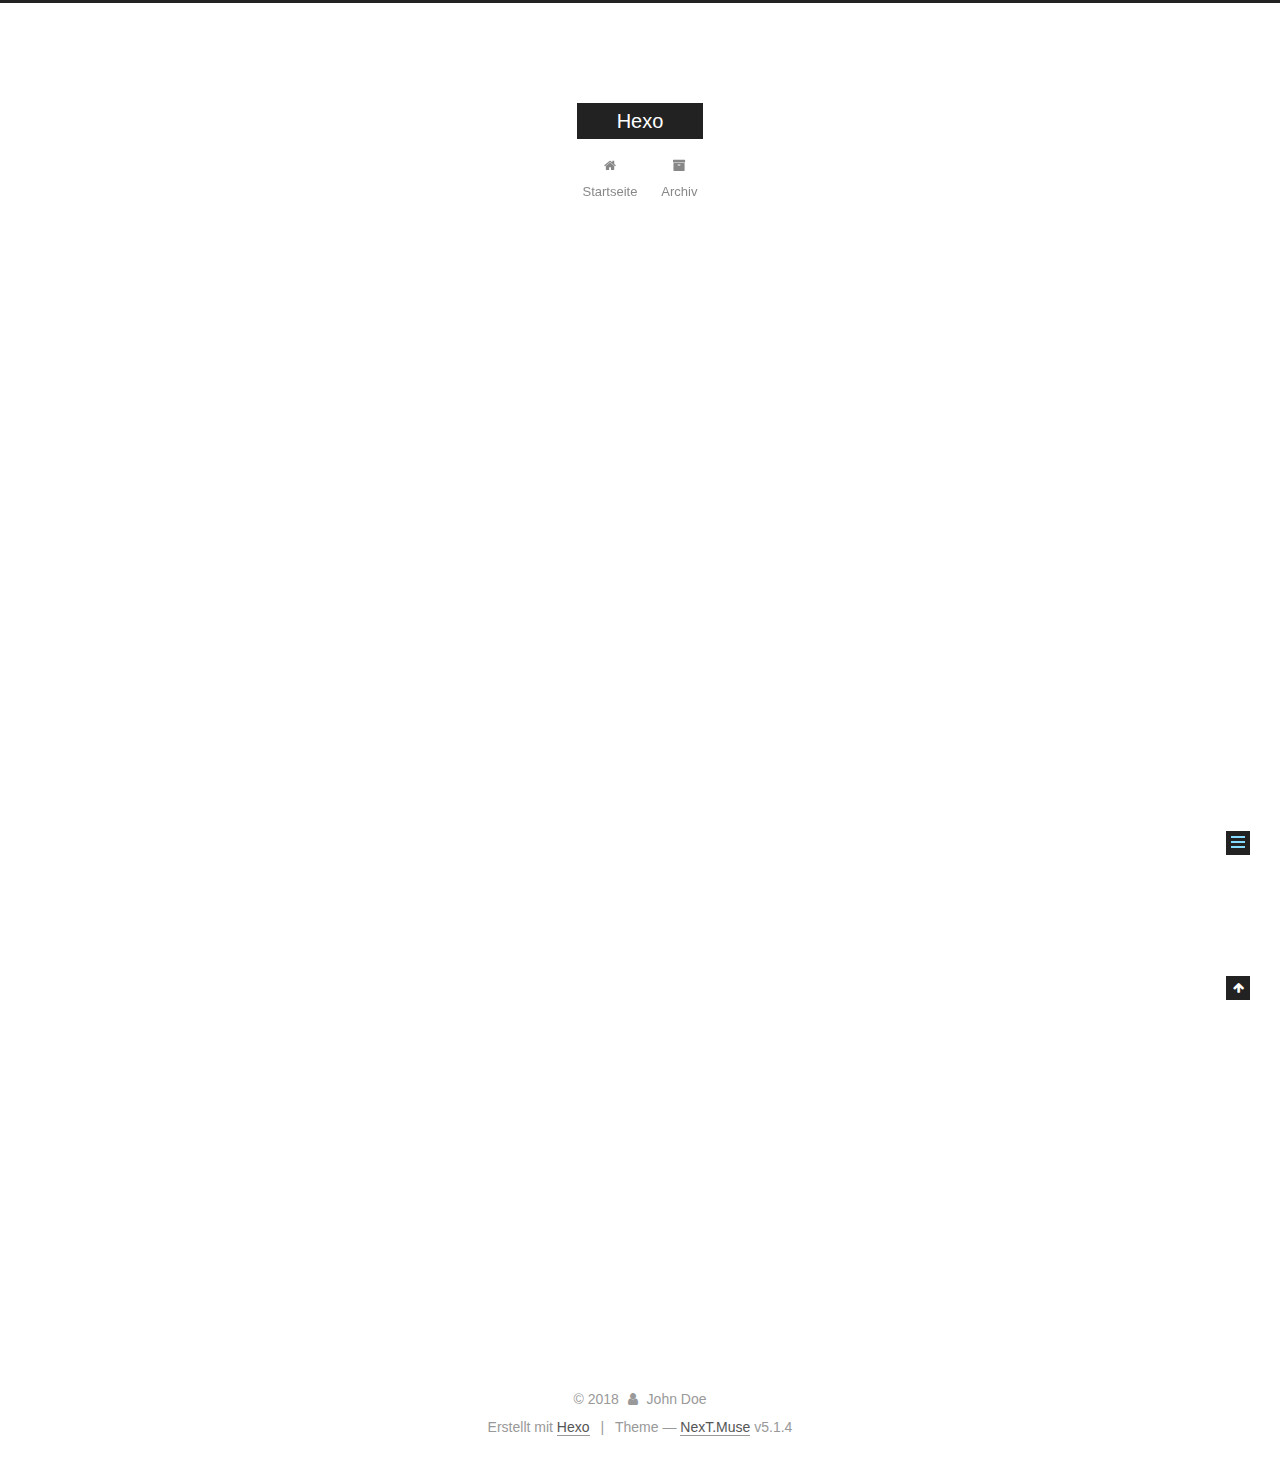
<file: 2018/03/14/hello-world/index.html>
<!DOCTYPE html>



  


<html class="theme-next muse use-motion" lang="">
<head>
  <meta charset="UTF-8"/>
<meta http-equiv="X-UA-Compatible" content="IE=edge" />
<meta name="viewport" content="width=device-width, initial-scale=1, maximum-scale=1"/>
<meta name="theme-color" content="#222">









<meta http-equiv="Cache-Control" content="no-transform" />
<meta http-equiv="Cache-Control" content="no-siteapp" />
















  
  
  <link href="/lib/fancybox/source/jquery.fancybox.css?v=2.1.5" rel="stylesheet" type="text/css" />







<link href="/lib/font-awesome/css/font-awesome.min.css?v=4.6.2" rel="stylesheet" type="text/css" />

<link href="/css/main.css?v=5.1.4" rel="stylesheet" type="text/css" />


  <link rel="apple-touch-icon" sizes="180x180" href="/images/apple-touch-icon-next.png?v=5.1.4">


  <link rel="icon" type="image/png" sizes="32x32" href="/images/favicon-32x32-next.png?v=5.1.4">


  <link rel="icon" type="image/png" sizes="16x16" href="/images/favicon-16x16-next.png?v=5.1.4">


  <link rel="mask-icon" href="/images/logo.svg?v=5.1.4" color="#222">





  <meta name="keywords" content="Hexo, NexT" />










<meta name="description" content="Welcome to Hexo! This is your very first post. Check documentation for more info. If you get any problems when using Hexo, you can find the answer in troubleshooting or you can ask me on GitHub. Quick">
<meta property="og:type" content="article">
<meta property="og:title" content="Hello World">
<meta property="og:url" content="https://mak.github.io/2018/03/14/hello-world/index.html">
<meta property="og:site_name" content="Hexo">
<meta property="og:description" content="Welcome to Hexo! This is your very first post. Check documentation for more info. If you get any problems when using Hexo, you can find the answer in troubleshooting or you can ask me on GitHub. Quick">
<meta property="og:updated_time" content="2018-03-14T14:08:36.602Z">
<meta name="twitter:card" content="summary">
<meta name="twitter:title" content="Hello World">
<meta name="twitter:description" content="Welcome to Hexo! This is your very first post. Check documentation for more info. If you get any problems when using Hexo, you can find the answer in troubleshooting or you can ask me on GitHub. Quick">



<script type="text/javascript" id="hexo.configurations">
  var NexT = window.NexT || {};
  var CONFIG = {
    root: '/',
    scheme: 'Muse',
    version: '5.1.4',
    sidebar: {"position":"left","display":"post","offset":12,"b2t":false,"scrollpercent":false,"onmobile":false},
    fancybox: true,
    tabs: true,
    motion: {"enable":true,"async":false,"transition":{"post_block":"fadeIn","post_header":"slideDownIn","post_body":"slideDownIn","coll_header":"slideLeftIn","sidebar":"slideUpIn"}},
    duoshuo: {
      userId: '0',
      author: 'Author'
    },
    algolia: {
      applicationID: '',
      apiKey: '',
      indexName: '',
      hits: {"per_page":10},
      labels: {"input_placeholder":"Search for Posts","hits_empty":"We didn't find any results for the search: ${query}","hits_stats":"${hits} results found in ${time} ms"}
    }
  };
</script>



  <link rel="canonical" href="https://mak.github.io/2018/03/14/hello-world/"/>





  <title>Hello World | Hexo</title>
  








</head>

<body itemscope itemtype="http://schema.org/WebPage" lang="">

  
  
    
  

  <div class="container sidebar-position-left page-post-detail">
    <div class="headband"></div>

    <header id="header" class="header" itemscope itemtype="http://schema.org/WPHeader">
      <div class="header-inner"><div class="site-brand-wrapper">
  <div class="site-meta ">
    

    <div class="custom-logo-site-title">
      <a href="/"  class="brand" rel="start">
        <span class="logo-line-before"><i></i></span>
        <span class="site-title">Hexo</span>
        <span class="logo-line-after"><i></i></span>
      </a>
    </div>
      
        <p class="site-subtitle"></p>
      
  </div>

  <div class="site-nav-toggle">
    <button>
      <span class="btn-bar"></span>
      <span class="btn-bar"></span>
      <span class="btn-bar"></span>
    </button>
  </div>
</div>

<nav class="site-nav">
  

  
    <ul id="menu" class="menu">
      
        
        <li class="menu-item menu-item-home">
          <a href="/" rel="section">
            
              <i class="menu-item-icon fa fa-fw fa-home"></i> <br />
            
            Startseite
          </a>
        </li>
      
        
        <li class="menu-item menu-item-archives">
          <a href="/archives/" rel="section">
            
              <i class="menu-item-icon fa fa-fw fa-archive"></i> <br />
            
            Archiv
          </a>
        </li>
      

      
    </ul>
  

  
</nav>



 </div>
    </header>

    <main id="main" class="main">
      <div class="main-inner">
        <div class="content-wrap">
          <div id="content" class="content">
            

  <div id="posts" class="posts-expand">
    

  

  
  
  

  <article class="post post-type-normal" itemscope itemtype="http://schema.org/Article">
  
  
  
  <div class="post-block">
    <link itemprop="mainEntityOfPage" href="https://mak.github.io/2018/03/14/hello-world/">

    <span hidden itemprop="author" itemscope itemtype="http://schema.org/Person">
      <meta itemprop="name" content="John Doe">
      <meta itemprop="description" content="">
      <meta itemprop="image" content="/images/avatar.gif">
    </span>

    <span hidden itemprop="publisher" itemscope itemtype="http://schema.org/Organization">
      <meta itemprop="name" content="Hexo">
    </span>

    
      <header class="post-header">

        
        
          <h1 class="post-title" itemprop="name headline">Hello World</h1>
        

        <div class="post-meta">
          <span class="post-time">
            
              <span class="post-meta-item-icon">
                <i class="fa fa-calendar-o"></i>
              </span>
              
                <span class="post-meta-item-text">Veröffentlicht am</span>
              
              <time title="Post created" itemprop="dateCreated datePublished" datetime="2018-03-14T22:08:36+08:00">
                2018-03-14
              </time>
            

            

            
          </span>

          

          
            
          

          
          

          

          

          

        </div>
      </header>
    

    
    
    
    <div class="post-body" itemprop="articleBody">

      
      

      
        <p>Welcome to <a href="https://hexo.io/" target="_blank" rel="noopener">Hexo</a>! This is your very first post. Check <a href="https://hexo.io/docs/" target="_blank" rel="noopener">documentation</a> for more info. If you get any problems when using Hexo, you can find the answer in <a href="https://hexo.io/docs/troubleshooting.html" target="_blank" rel="noopener">troubleshooting</a> or you can ask me on <a href="https://github.com/hexojs/hexo/issues" target="_blank" rel="noopener">GitHub</a>.</p>
<h2 id="Quick-Start"><a href="#Quick-Start" class="headerlink" title="Quick Start"></a>Quick Start</h2><h3 id="Create-a-new-post"><a href="#Create-a-new-post" class="headerlink" title="Create a new post"></a>Create a new post</h3><figure class="highlight bash"><table><tr><td class="gutter"><pre><span class="line">1</span><br></pre></td><td class="code"><pre><span class="line">$ hexo new <span class="string">"My New Post"</span></span><br></pre></td></tr></table></figure>
<p>More info: <a href="https://hexo.io/docs/writing.html" target="_blank" rel="noopener">Writing</a></p>
<h3 id="Run-server"><a href="#Run-server" class="headerlink" title="Run server"></a>Run server</h3><figure class="highlight bash"><table><tr><td class="gutter"><pre><span class="line">1</span><br></pre></td><td class="code"><pre><span class="line">$ hexo server</span><br></pre></td></tr></table></figure>
<p>More info: <a href="https://hexo.io/docs/server.html" target="_blank" rel="noopener">Server</a></p>
<h3 id="Generate-static-files"><a href="#Generate-static-files" class="headerlink" title="Generate static files"></a>Generate static files</h3><figure class="highlight bash"><table><tr><td class="gutter"><pre><span class="line">1</span><br></pre></td><td class="code"><pre><span class="line">$ hexo generate</span><br></pre></td></tr></table></figure>
<p>More info: <a href="https://hexo.io/docs/generating.html" target="_blank" rel="noopener">Generating</a></p>
<h3 id="Deploy-to-remote-sites"><a href="#Deploy-to-remote-sites" class="headerlink" title="Deploy to remote sites"></a>Deploy to remote sites</h3><figure class="highlight bash"><table><tr><td class="gutter"><pre><span class="line">1</span><br></pre></td><td class="code"><pre><span class="line">$ hexo deploy</span><br></pre></td></tr></table></figure>
<p>More info: <a href="https://hexo.io/docs/deployment.html" target="_blank" rel="noopener">Deployment</a></p>

      
    </div>
    
    
    

    

    

    

    <footer class="post-footer">
      

      
      
      

      
        <div class="post-nav">
          <div class="post-nav-next post-nav-item">
            
              <a href="/2017/02/24/first-post/" rel="next" title="在 Ubuntu 14.04 服务器上部署 Hexo 博客">
                <i class="fa fa-chevron-left"></i> 在 Ubuntu 14.04 服务器上部署 Hexo 博客
              </a>
            
          </div>

          <span class="post-nav-divider"></span>

          <div class="post-nav-prev post-nav-item">
            
              <a href="/2018/03/14/newPost/" rel="prev" title="newPost">
                newPost <i class="fa fa-chevron-right"></i>
              </a>
            
          </div>
        </div>
      

      
      
    </footer>
  </div>
  
  
  
  </article>



    <div class="post-spread">
      
    </div>
  </div>


          </div>
          


          

  



        </div>
        
          
  
  <div class="sidebar-toggle">
    <div class="sidebar-toggle-line-wrap">
      <span class="sidebar-toggle-line sidebar-toggle-line-first"></span>
      <span class="sidebar-toggle-line sidebar-toggle-line-middle"></span>
      <span class="sidebar-toggle-line sidebar-toggle-line-last"></span>
    </div>
  </div>

  <aside id="sidebar" class="sidebar">
    
    <div class="sidebar-inner">

      

      
        <ul class="sidebar-nav motion-element">
          <li class="sidebar-nav-toc sidebar-nav-active" data-target="post-toc-wrap">
            Inhaltsverzeichnis
          </li>
          <li class="sidebar-nav-overview" data-target="site-overview-wrap">
            Übersicht
          </li>
        </ul>
      

      <section class="site-overview-wrap sidebar-panel">
        <div class="site-overview">
          <div class="site-author motion-element" itemprop="author" itemscope itemtype="http://schema.org/Person">
            
              <p class="site-author-name" itemprop="name">John Doe</p>
              <p class="site-description motion-element" itemprop="description"></p>
          </div>

          <nav class="site-state motion-element">

            
              <div class="site-state-item site-state-posts">
              
                <a href="/archives/">
              
                  <span class="site-state-item-count">3</span>
                  <span class="site-state-item-name">Artikel</span>
                </a>
              </div>
            

            
              
              
              <div class="site-state-item site-state-categories">
                
                  <span class="site-state-item-count">1</span>
                  <span class="site-state-item-name">Kategorien</span>
                
              </div>
            

            
              
              
              <div class="site-state-item site-state-tags">
                
                  <span class="site-state-item-count">2</span>
                  <span class="site-state-item-name">Tags</span>
                
              </div>
            

          </nav>

          

          

          
          

          
          

          

        </div>
      </section>

      
      <!--noindex-->
        <section class="post-toc-wrap motion-element sidebar-panel sidebar-panel-active">
          <div class="post-toc">

            
              
            

            
              <div class="post-toc-content"><ol class="nav"><li class="nav-item nav-level-2"><a class="nav-link" href="#Quick-Start"><span class="nav-number">1.</span> <span class="nav-text">Quick Start</span></a><ol class="nav-child"><li class="nav-item nav-level-3"><a class="nav-link" href="#Create-a-new-post"><span class="nav-number">1.1.</span> <span class="nav-text">Create a new post</span></a></li><li class="nav-item nav-level-3"><a class="nav-link" href="#Run-server"><span class="nav-number">1.2.</span> <span class="nav-text">Run server</span></a></li><li class="nav-item nav-level-3"><a class="nav-link" href="#Generate-static-files"><span class="nav-number">1.3.</span> <span class="nav-text">Generate static files</span></a></li><li class="nav-item nav-level-3"><a class="nav-link" href="#Deploy-to-remote-sites"><span class="nav-number">1.4.</span> <span class="nav-text">Deploy to remote sites</span></a></li></ol></li></ol></div>
            

          </div>
        </section>
      <!--/noindex-->
      

      

    </div>
  </aside>


        
      </div>
    </main>

    <footer id="footer" class="footer">
      <div class="footer-inner">
        <div class="copyright">&copy; <span itemprop="copyrightYear">2018</span>
  <span class="with-love">
    <i class="fa fa-user"></i>
  </span>
  <span class="author" itemprop="copyrightHolder">John Doe</span>

  
</div>


  <div class="powered-by">Erstellt mit  <a class="theme-link" target="_blank" href="https://hexo.io">Hexo</a></div>



  <span class="post-meta-divider">|</span>



  <div class="theme-info">Theme &mdash; <a class="theme-link" target="_blank" href="https://github.com/iissnan/hexo-theme-next">NexT.Muse</a> v5.1.4</div>




        







        
      </div>
    </footer>

    
      <div class="back-to-top">
        <i class="fa fa-arrow-up"></i>
        
      </div>
    

    

  </div>

  

<script type="text/javascript">
  if (Object.prototype.toString.call(window.Promise) !== '[object Function]') {
    window.Promise = null;
  }
</script>









  












  
  
    <script type="text/javascript" src="/lib/jquery/index.js?v=2.1.3"></script>
  

  
  
    <script type="text/javascript" src="/lib/fastclick/lib/fastclick.min.js?v=1.0.6"></script>
  

  
  
    <script type="text/javascript" src="/lib/jquery_lazyload/jquery.lazyload.js?v=1.9.7"></script>
  

  
  
    <script type="text/javascript" src="/lib/velocity/velocity.min.js?v=1.2.1"></script>
  

  
  
    <script type="text/javascript" src="/lib/velocity/velocity.ui.min.js?v=1.2.1"></script>
  

  
  
    <script type="text/javascript" src="/lib/fancybox/source/jquery.fancybox.pack.js?v=2.1.5"></script>
  


  


  <script type="text/javascript" src="/js/src/utils.js?v=5.1.4"></script>

  <script type="text/javascript" src="/js/src/motion.js?v=5.1.4"></script>



  
  

  
  <script type="text/javascript" src="/js/src/scrollspy.js?v=5.1.4"></script>
<script type="text/javascript" src="/js/src/post-details.js?v=5.1.4"></script>



  


  <script type="text/javascript" src="/js/src/bootstrap.js?v=5.1.4"></script>



  


  




	





  





  












  





  

  

  

  
  

  

  

  

</body>
</html>
</file>
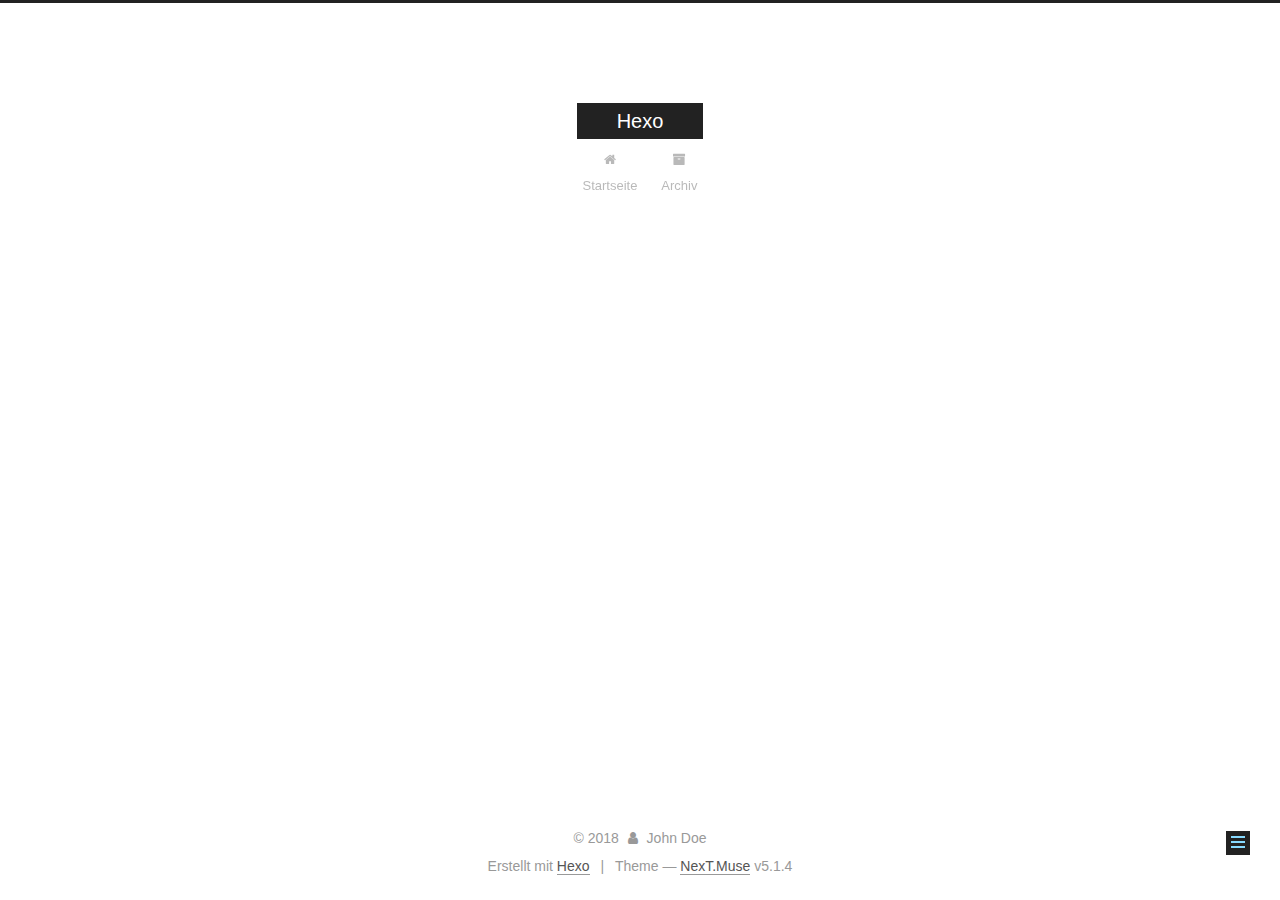
<file: 2018/03/14/newPost/index.html>
<!DOCTYPE html>



  


<html class="theme-next muse use-motion" lang="">
<head>
  <meta charset="UTF-8"/>
<meta http-equiv="X-UA-Compatible" content="IE=edge" />
<meta name="viewport" content="width=device-width, initial-scale=1, maximum-scale=1"/>
<meta name="theme-color" content="#222">









<meta http-equiv="Cache-Control" content="no-transform" />
<meta http-equiv="Cache-Control" content="no-siteapp" />
















  
  
  <link href="/lib/fancybox/source/jquery.fancybox.css?v=2.1.5" rel="stylesheet" type="text/css" />







<link href="/lib/font-awesome/css/font-awesome.min.css?v=4.6.2" rel="stylesheet" type="text/css" />

<link href="/css/main.css?v=5.1.4" rel="stylesheet" type="text/css" />


  <link rel="apple-touch-icon" sizes="180x180" href="/images/apple-touch-icon-next.png?v=5.1.4">


  <link rel="icon" type="image/png" sizes="32x32" href="/images/favicon-32x32-next.png?v=5.1.4">


  <link rel="icon" type="image/png" sizes="16x16" href="/images/favicon-16x16-next.png?v=5.1.4">


  <link rel="mask-icon" href="/images/logo.svg?v=5.1.4" color="#222">





  <meta name="keywords" content="Hexo, NexT" />










<meta property="og:type" content="article">
<meta property="og:title" content="newPost">
<meta property="og:url" content="https://mak.github.io/2018/03/14/newPost/index.html">
<meta property="og:site_name" content="Hexo">
<meta property="og:updated_time" content="2018-03-14T15:21:14.666Z">
<meta name="twitter:card" content="summary">
<meta name="twitter:title" content="newPost">



<script type="text/javascript" id="hexo.configurations">
  var NexT = window.NexT || {};
  var CONFIG = {
    root: '/',
    scheme: 'Muse',
    version: '5.1.4',
    sidebar: {"position":"left","display":"post","offset":12,"b2t":false,"scrollpercent":false,"onmobile":false},
    fancybox: true,
    tabs: true,
    motion: {"enable":true,"async":false,"transition":{"post_block":"fadeIn","post_header":"slideDownIn","post_body":"slideDownIn","coll_header":"slideLeftIn","sidebar":"slideUpIn"}},
    duoshuo: {
      userId: '0',
      author: 'Author'
    },
    algolia: {
      applicationID: '',
      apiKey: '',
      indexName: '',
      hits: {"per_page":10},
      labels: {"input_placeholder":"Search for Posts","hits_empty":"We didn't find any results for the search: ${query}","hits_stats":"${hits} results found in ${time} ms"}
    }
  };
</script>



  <link rel="canonical" href="https://mak.github.io/2018/03/14/newPost/"/>





  <title>newPost | Hexo</title>
  








</head>

<body itemscope itemtype="http://schema.org/WebPage" lang="">

  
  
    
  

  <div class="container sidebar-position-left page-post-detail">
    <div class="headband"></div>

    <header id="header" class="header" itemscope itemtype="http://schema.org/WPHeader">
      <div class="header-inner"><div class="site-brand-wrapper">
  <div class="site-meta ">
    

    <div class="custom-logo-site-title">
      <a href="/"  class="brand" rel="start">
        <span class="logo-line-before"><i></i></span>
        <span class="site-title">Hexo</span>
        <span class="logo-line-after"><i></i></span>
      </a>
    </div>
      
        <p class="site-subtitle"></p>
      
  </div>

  <div class="site-nav-toggle">
    <button>
      <span class="btn-bar"></span>
      <span class="btn-bar"></span>
      <span class="btn-bar"></span>
    </button>
  </div>
</div>

<nav class="site-nav">
  

  
    <ul id="menu" class="menu">
      
        
        <li class="menu-item menu-item-home">
          <a href="/" rel="section">
            
              <i class="menu-item-icon fa fa-fw fa-home"></i> <br />
            
            Startseite
          </a>
        </li>
      
        
        <li class="menu-item menu-item-archives">
          <a href="/archives/" rel="section">
            
              <i class="menu-item-icon fa fa-fw fa-archive"></i> <br />
            
            Archiv
          </a>
        </li>
      

      
    </ul>
  

  
</nav>



 </div>
    </header>

    <main id="main" class="main">
      <div class="main-inner">
        <div class="content-wrap">
          <div id="content" class="content">
            

  <div id="posts" class="posts-expand">
    

  

  
  
  

  <article class="post post-type-normal" itemscope itemtype="http://schema.org/Article">
  
  
  
  <div class="post-block">
    <link itemprop="mainEntityOfPage" href="https://mak.github.io/2018/03/14/newPost/">

    <span hidden itemprop="author" itemscope itemtype="http://schema.org/Person">
      <meta itemprop="name" content="John Doe">
      <meta itemprop="description" content="">
      <meta itemprop="image" content="/images/avatar.gif">
    </span>

    <span hidden itemprop="publisher" itemscope itemtype="http://schema.org/Organization">
      <meta itemprop="name" content="Hexo">
    </span>

    
      <header class="post-header">

        
        
          <h1 class="post-title" itemprop="name headline">newPost</h1>
        

        <div class="post-meta">
          <span class="post-time">
            
              <span class="post-meta-item-icon">
                <i class="fa fa-calendar-o"></i>
              </span>
              
                <span class="post-meta-item-text">Veröffentlicht am</span>
              
              <time title="Post created" itemprop="dateCreated datePublished" datetime="2018-03-14T23:21:14+08:00">
                2018-03-14
              </time>
            

            

            
          </span>

          

          
            
          

          
          

          

          

          

        </div>
      </header>
    

    
    
    
    <div class="post-body" itemprop="articleBody">

      
      

      
        
      
    </div>
    
    
    

    

    

    

    <footer class="post-footer">
      

      
      
      

      
        <div class="post-nav">
          <div class="post-nav-next post-nav-item">
            
              <a href="/2018/03/14/hello-world/" rel="next" title="Hello World">
                <i class="fa fa-chevron-left"></i> Hello World
              </a>
            
          </div>

          <span class="post-nav-divider"></span>

          <div class="post-nav-prev post-nav-item">
            
          </div>
        </div>
      

      
      
    </footer>
  </div>
  
  
  
  </article>



    <div class="post-spread">
      
    </div>
  </div>


          </div>
          


          

  



        </div>
        
          
  
  <div class="sidebar-toggle">
    <div class="sidebar-toggle-line-wrap">
      <span class="sidebar-toggle-line sidebar-toggle-line-first"></span>
      <span class="sidebar-toggle-line sidebar-toggle-line-middle"></span>
      <span class="sidebar-toggle-line sidebar-toggle-line-last"></span>
    </div>
  </div>

  <aside id="sidebar" class="sidebar">
    
    <div class="sidebar-inner">

      

      

      <section class="site-overview-wrap sidebar-panel sidebar-panel-active">
        <div class="site-overview">
          <div class="site-author motion-element" itemprop="author" itemscope itemtype="http://schema.org/Person">
            
              <p class="site-author-name" itemprop="name">John Doe</p>
              <p class="site-description motion-element" itemprop="description"></p>
          </div>

          <nav class="site-state motion-element">

            
              <div class="site-state-item site-state-posts">
              
                <a href="/archives/">
              
                  <span class="site-state-item-count">3</span>
                  <span class="site-state-item-name">Artikel</span>
                </a>
              </div>
            

            
              
              
              <div class="site-state-item site-state-categories">
                
                  <span class="site-state-item-count">1</span>
                  <span class="site-state-item-name">Kategorien</span>
                
              </div>
            

            
              
              
              <div class="site-state-item site-state-tags">
                
                  <span class="site-state-item-count">2</span>
                  <span class="site-state-item-name">Tags</span>
                
              </div>
            

          </nav>

          

          

          
          

          
          

          

        </div>
      </section>

      

      

    </div>
  </aside>


        
      </div>
    </main>

    <footer id="footer" class="footer">
      <div class="footer-inner">
        <div class="copyright">&copy; <span itemprop="copyrightYear">2018</span>
  <span class="with-love">
    <i class="fa fa-user"></i>
  </span>
  <span class="author" itemprop="copyrightHolder">John Doe</span>

  
</div>


  <div class="powered-by">Erstellt mit  <a class="theme-link" target="_blank" href="https://hexo.io">Hexo</a></div>



  <span class="post-meta-divider">|</span>



  <div class="theme-info">Theme &mdash; <a class="theme-link" target="_blank" href="https://github.com/iissnan/hexo-theme-next">NexT.Muse</a> v5.1.4</div>




        







        
      </div>
    </footer>

    
      <div class="back-to-top">
        <i class="fa fa-arrow-up"></i>
        
      </div>
    

    

  </div>

  

<script type="text/javascript">
  if (Object.prototype.toString.call(window.Promise) !== '[object Function]') {
    window.Promise = null;
  }
</script>









  












  
  
    <script type="text/javascript" src="/lib/jquery/index.js?v=2.1.3"></script>
  

  
  
    <script type="text/javascript" src="/lib/fastclick/lib/fastclick.min.js?v=1.0.6"></script>
  

  
  
    <script type="text/javascript" src="/lib/jquery_lazyload/jquery.lazyload.js?v=1.9.7"></script>
  

  
  
    <script type="text/javascript" src="/lib/velocity/velocity.min.js?v=1.2.1"></script>
  

  
  
    <script type="text/javascript" src="/lib/velocity/velocity.ui.min.js?v=1.2.1"></script>
  

  
  
    <script type="text/javascript" src="/lib/fancybox/source/jquery.fancybox.pack.js?v=2.1.5"></script>
  


  


  <script type="text/javascript" src="/js/src/utils.js?v=5.1.4"></script>

  <script type="text/javascript" src="/js/src/motion.js?v=5.1.4"></script>



  
  

  
  <script type="text/javascript" src="/js/src/scrollspy.js?v=5.1.4"></script>
<script type="text/javascript" src="/js/src/post-details.js?v=5.1.4"></script>



  


  <script type="text/javascript" src="/js/src/bootstrap.js?v=5.1.4"></script>



  


  




	





  





  












  





  

  

  

  
  

  

  

  

</body>
</html>
</file>
<file: css/main.css>
/* normalize.css v3.0.2 | MIT License | git.io/normalize */
html {
  font-family: sans-serif; /* 1 */
  -ms-text-size-adjust: 100%; /* 2 */
  -webkit-text-size-adjust: 100%; /* 2 */
}
body {
  margin: 0;
}
article,
aside,
details,
figcaption,
figure,
footer,
header,
hgroup,
main,
menu,
nav,
section,
summary {
  display: block;
}
audio,
canvas,
progress,
video {
  display: inline-block; /* 1 */
  vertical-align: baseline; /* 2 */
}
audio:not([controls]) {
  display: none;
  height: 0;
}
[hidden],
template {
  display: none;
}
a {
  background-color: transparent;
}
a:active,
a:hover {
  outline: 0;
}
abbr[title] {
  border-bottom: 1px dotted;
}
b,
strong {
  font-weight: bold;
}
dfn {
  font-style: italic;
}
h1 {
  font-size: 2em;
  margin: 0.67em 0;
}
mark {
  background: #ff0;
  color: #000;
}
small {
  font-size: 80%;
}
sub,
sup {
  font-size: 75%;
  line-height: 0;
  position: relative;
  vertical-align: baseline;
}
sup {
  top: -0.5em;
}
sub {
  bottom: -0.25em;
}
img {
  border: 0;
}
svg:not(:root) {
  overflow: hidden;
}
figure {
  margin: 1em 40px;
}
hr {
  -moz-box-sizing: content-box;
  box-sizing: content-box;
  height: 0;
}
pre {
  overflow: auto;
}
code,
kbd,
pre,
samp {
  font-family: monospace, monospace;
  font-size: 1em;
}
button,
input,
optgroup,
select,
textarea {
  color: inherit; /* 1 */
  font: inherit; /* 2 */
  margin: 0; /* 3 */
}
button {
  overflow: visible;
}
button,
select {
  text-transform: none;
}
button,
html input[type="button"],
input[type="reset"],
input[type="submit"] {
  -webkit-appearance: button; /* 2 */
  cursor: pointer; /* 3 */
}
button[disabled],
html input[disabled] {
  cursor: default;
}
button::-moz-focus-inner,
input::-moz-focus-inner {
  border: 0;
  padding: 0;
}
input {
  line-height: normal;
}
input[type="checkbox"],
input[type="radio"] {
  box-sizing: border-box; /* 1 */
  padding: 0; /* 2 */
}
input[type="number"]::-webkit-inner-spin-button,
input[type="number"]::-webkit-outer-spin-button {
  height: auto;
}
input[type="search"] {
  -webkit-appearance: textfield; /* 1 */
  -moz-box-sizing: content-box;
  -webkit-box-sizing: content-box; /* 2 */
  box-sizing: content-box;
}
input[type="search"]::-webkit-search-cancel-button,
input[type="search"]::-webkit-search-decoration {
  -webkit-appearance: none;
}
fieldset {
  border: 1px solid #c0c0c0;
  margin: 0 2px;
  padding: 0.35em 0.625em 0.75em;
}
legend {
  border: 0; /* 1 */
  padding: 0; /* 2 */
}
textarea {
  overflow: auto;
}
optgroup {
  font-weight: bold;
}
table {
  border-collapse: collapse;
  border-spacing: 0;
}
td,
th {
  padding: 0;
}
::selection {
  background: #262a30;
  color: #fff;
}
body {
  position: relative;
  font-family: 'Lato', "PingFang SC", "Microsoft YaHei", sans-serif;
  font-size: 14px;
  line-height: 2;
  color: #555;
  background: #fff;
}
@media (max-width: 767px) {
  body {
    padding-right: 0 !important;
  }
}
@media (min-width: 768px) and (max-width: 991px) {
  body {
    padding-right: 0 !important;
  }
}
@media (min-width: 1600px) {
  body {
    font-size: 16px;
  }
}
h1,
h2,
h3,
h4,
h5,
h6 {
  margin: 0;
  padding: 0;
  font-weight: bold;
  line-height: 1.5;
  font-family: 'Lato', "PingFang SC", "Microsoft YaHei", sans-serif;
}
h2,
h3,
h4,
h5,
h6 {
  margin: 20px 0 15px;
}
h1 {
  font-size: 22px;
}
@media (max-width: 767px) {
  h1 {
    font-size: 18px;
  }
}
h2 {
  font-size: 20px;
}
@media (max-width: 767px) {
  h2 {
    font-size: 16px;
  }
}
h3 {
  font-size: 18px;
}
@media (max-width: 767px) {
  h3 {
    font-size: 14px;
  }
}
h4 {
  font-size: 16px;
}
@media (max-width: 767px) {
  h4 {
    font-size: 12px;
  }
}
h5 {
  font-size: 14px;
}
@media (max-width: 767px) {
  h5 {
    font-size: 10px;
  }
}
h6 {
  font-size: 12px;
}
@media (max-width: 767px) {
  h6 {
    font-size: 8px;
  }
}
p {
  margin: 0 0 20px 0;
}
a {
  color: #555;
  text-decoration: none;
  outline: none;
  border-bottom: 1px solid #999;
  word-wrap: break-word;
}
a:hover {
  color: #222;
  border-bottom-color: #222;
}
blockquote {
  margin: 0;
  padding: 0;
}
img {
  display: block;
  margin: auto;
  max-width: 100%;
  height: auto;
}
hr {
  margin: 40px 0;
  height: 3px;
  border: none;
  background-color: #ddd;
  background-image: repeating-linear-gradient(-45deg, #fff, #fff 4px, transparent 4px, transparent 8px);
}
blockquote {
  padding: 0 15px;
  color: #666;
  border-left: 4px solid #ddd;
}
blockquote cite::before {
  content: "-";
  padding: 0 5px;
}
dt {
  font-weight: 700;
}
dd {
  margin: 0;
  padding: 0;
}
kbd {
  border: 1px solid #ccc;
  border-radius: 0.2em;
  box-shadow: 0.1em 0.1em 0.2em rgba(0,0,0,0.1);
  background-color: #f9f9f9;
  font-family: inherit;
  background-image: -webkit-linear-gradient(top, #eee, #fff, #eee);
  padding: 0.1em 0.3em;
  white-space: nowrap;
}
.text-left {
  text-align: left;
}
.text-center {
  text-align: center;
}
.text-right {
  text-align: right;
}
.text-justify {
  text-align: justify;
}
.text-nowrap {
  white-space: nowrap;
}
.text-lowercase {
  text-transform: lowercase;
}
.text-uppercase {
  text-transform: uppercase;
}
.text-capitalize {
  text-transform: capitalize;
}
.center-block {
  display: block;
  margin-left: auto;
  margin-right: auto;
}
.clearfix:before,
.clearfix:after {
  content: " ";
  display: table;
}
.clearfix:after {
  clear: both;
}
.pullquote {
  width: 45%;
}
.pullquote.left {
  float: left;
  margin-left: 5px;
  margin-right: 10px;
}
.pullquote.right {
  float: right;
  margin-left: 10px;
  margin-right: 5px;
}
.affix.affix.affix {
  position: fixed;
}
.translation {
  margin-top: -20px;
  font-size: 14px;
  color: #999;
}
.scrollbar-measure {
  width: 100px;
  height: 100px;
  overflow: scroll;
  position: absolute;
  top: -9999px;
}
.use-motion .motion-element {
  opacity: 0;
}
table {
  margin: 20px 0;
  width: 100%;
  border-collapse: collapse;
  border-spacing: 0;
  border: 1px solid #ddd;
  font-size: 14px;
  table-layout: fixed;
  word-wrap: break-all;
}
table>tbody>tr:nth-of-type(odd) {
  background-color: #f9f9f9;
}
table>tbody>tr:hover {
  background-color: #f5f5f5;
}
caption,
th,
td {
  padding: 8px;
  text-align: left;
  vertical-align: middle;
  font-weight: normal;
}
th,
td {
  border-bottom: 3px solid #ddd;
  border-right: 1px solid #eee;
}
th {
  padding-bottom: 10px;
  font-weight: 700;
}
td {
  border-bottom-width: 1px;
}
html,
body {
  height: 100%;
}
.container {
  position: relative;
  min-height: 100%;
}
.header-inner {
  margin: 0 auto;
  padding: 100px 0 70px;
  width: 700px;
}
@media (min-width: 1600px) {
  .container .header-inner {
    width: 900px;
  }
}
.main {
  padding-bottom: 150px;
}
.main-inner {
  margin: 0 auto;
  width: 700px;
}
@media (min-width: 1600px) {
  .container .main-inner {
    width: 900px;
  }
}
.footer {
  position: absolute;
  left: 0;
  bottom: 0;
  width: 100%;
  min-height: 50px;
}
.footer-inner {
  box-sizing: border-box;
  margin: 20px auto;
  width: 700px;
}
@media (min-width: 1600px) {
  .container .footer-inner {
    width: 900px;
  }
}
pre,
.highlight {
  overflow: auto;
  margin: 20px 0;
  padding: 0;
  font-size: 13px;
  color: #4d4d4c;
  background: #f7f7f7;
  line-height: 1.6;
}
pre,
code {
  font-family: consolas, Menlo, "PingFang SC", "Microsoft YaHei", monospace;
}
code {
  padding: 2px 4px;
  word-wrap: break-word;
  color: #555;
  background: #eee;
  border-radius: 3px;
  font-size: 13px;
}
pre {
  padding: 10px;
}
pre code {
  padding: 0;
  color: #4d4d4c;
  background: none;
  text-shadow: none;
}
.highlight {
  border-radius: 1px;
}
.highlight pre {
  border: none;
  margin: 0;
  padding: 10px 0;
}
.highlight table {
  margin: 0;
  width: auto;
  border: none;
}
.highlight td {
  border: none;
  padding: 0;
}
.highlight figcaption {
  font-size: 1em;
  color: #4d4d4c;
  line-height: 1em;
  margin-bottom: 1em;
}
.highlight figcaption:before,
.highlight figcaption:after {
  content: " ";
  display: table;
}
.highlight figcaption:after {
  clear: both;
}
.highlight figcaption a {
  float: right;
  color: #4d4d4c;
}
.highlight figcaption a:hover {
  border-bottom-color: #4d4d4c;
}
.highlight .gutter pre {
  padding-left: 10px;
  padding-right: 10px;
  color: #869194;
  text-align: right;
  background-color: #eff2f3;
}
.highlight .code pre {
  width: 100%;
  padding-left: 10px;
  padding-right: 10px;
  background-color: #f7f7f7;
}
.highlight .line {
  height: 20px;
}
.gutter {
  -webkit-user-select: none;
  -moz-user-select: none;
  -ms-user-select: none;
  user-select: none;
}
.gist table {
  width: auto;
}
.gist table td {
  border: none;
}
pre .deletion {
  background: #fdd;
}
pre .addition {
  background: #dfd;
}
pre .meta {
  color: #8959a8;
}
pre .comment {
  color: #8e908c;
}
pre .variable,
pre .attribute,
pre .tag,
pre .regexp,
pre .ruby .constant,
pre .xml .tag .title,
pre .xml .pi,
pre .xml .doctype,
pre .html .doctype,
pre .css .id,
pre .css .class,
pre .css .pseudo {
  color: #c82829;
}
pre .number,
pre .preprocessor,
pre .built_in,
pre .literal,
pre .params,
pre .constant,
pre .command {
  color: #f5871f;
}
pre .ruby .class .title,
pre .css .rules .attribute,
pre .string,
pre .value,
pre .inheritance,
pre .header,
pre .ruby .symbol,
pre .xml .cdata,
pre .special,
pre .number,
pre .formula {
  color: #718c00;
}
pre .title,
pre .css .hexcolor {
  color: #3e999f;
}
pre .function,
pre .python .decorator,
pre .python .title,
pre .ruby .function .title,
pre .ruby .title .keyword,
pre .perl .sub,
pre .javascript .title,
pre .coffeescript .title {
  color: #4271ae;
}
pre .keyword,
pre .javascript .function {
  color: #8959a8;
}
.full-image.full-image.full-image.full-image {
  border: none;
  max-width: 100%;
  width: auto;
  margin: 20px auto 25px;
}
@media (min-width: 992px) {
  .full-image.full-image.full-image.full-image {
    max-width: none;
    width: 110%;
    margin: 25px -5%;
  }
}
.blockquote-center,
.page-home .post-type-quote blockquote,
.page-post-detail .post-type-quote blockquote {
  position: relative;
  margin: 40px 0;
  padding: 0;
  border-left: none;
  text-align: center;
}
.blockquote-center::before,
.page-home .post-type-quote blockquote::before,
.page-post-detail .post-type-quote blockquote::before,
.blockquote-center::after,
.page-home .post-type-quote blockquote::after,
.page-post-detail .post-type-quote blockquote::after {
  position: absolute;
  content: ' ';
  display: block;
  width: 100%;
  height: 24px;
  opacity: 0.2;
  background-repeat: no-repeat;
  background-position: 0 -6px;
  background-size: 22px 22px;
}
.blockquote-center::before,
.page-home .post-type-quote blockquote::before,
.page-post-detail .post-type-quote blockquote::before {
  top: -20px;
  background-image: url("../images/quote-l.svg");
  border-top: 1px solid #ccc;
}
.blockquote-center::after,
.page-home .post-type-quote blockquote::after,
.page-post-detail .post-type-quote blockquote::after {
  bottom: -20px;
  background-image: url("../images/quote-r.svg");
  border-bottom: 1px solid #ccc;
  background-position: 100% 8px;
}
.blockquote-center p,
.page-home .post-type-quote blockquote p,
.page-post-detail .post-type-quote blockquote p,
.blockquote-center div,
.page-home .post-type-quote blockquote div,
.page-post-detail .post-type-quote blockquote div {
  text-align: center;
}
.post .post-body .group-picture img {
  box-sizing: border-box;
  padding: 0 3px;
  border: none;
}
.post .group-picture-row {
  overflow: hidden;
  margin-top: 6px;
}
.post .group-picture-row:first-child {
  margin-top: 0;
}
.post .group-picture-column {
  float: left;
}
.page-post-detail .post-body .group-picture-column {
  float: none;
  margin-top: 10px;
  width: auto !important;
}
.page-post-detail .post-body .group-picture-column img {
  margin: 0 auto;
}
.page-archive .group-picture-container {
  overflow: hidden;
}
.page-archive .group-picture-row {
  float: left;
}
.page-archive .group-picture-row:first-child {
  margin-top: 6px;
}
.page-archive .group-picture-column {
  max-width: 150px;
  max-height: 150px;
}
.post-body .note {
  position: relative;
  padding: 15px;
  margin-bottom: 20px;
  border: 1px solid #eee;
  border-left-width: 5px;
  border-radius: 3px;
}
.post-body .note h2,
.post-body .note h3,
.post-body .note h4,
.post-body .note h5,
.post-body .note h6 {
  margin-top: 0;
  margin-bottom: 0;
  border-bottom: initial;
  padding-top: 0 !important;
}
.post-body .note p:first-child,
.post-body .note ul:first-child,
.post-body .note ol:first-child,
.post-body .note table:first-child,
.post-body .note pre:first-child,
.post-body .note blockquote:first-child {
  margin-top: 0;
}
.post-body .note p:last-child,
.post-body .note ul:last-child,
.post-body .note ol:last-child,
.post-body .note table:last-child,
.post-body .note pre:last-child,
.post-body .note blockquote:last-child {
  margin-bottom: 0;
}
.post-body .note.default {
  border-left-color: #777;
}
.post-body .note.default h2,
.post-body .note.default h3,
.post-body .note.default h4,
.post-body .note.default h5,
.post-body .note.default h6 {
  color: #777;
}
.post-body .note.primary {
  border-left-color: #6f42c1;
}
.post-body .note.primary h2,
.post-body .note.primary h3,
.post-body .note.primary h4,
.post-body .note.primary h5,
.post-body .note.primary h6 {
  color: #6f42c1;
}
.post-body .note.info {
  border-left-color: #428bca;
}
.post-body .note.info h2,
.post-body .note.info h3,
.post-body .note.info h4,
.post-body .note.info h5,
.post-body .note.info h6 {
  color: #428bca;
}
.post-body .note.success {
  border-left-color: #5cb85c;
}
.post-body .note.success h2,
.post-body .note.success h3,
.post-body .note.success h4,
.post-body .note.success h5,
.post-body .note.success h6 {
  color: #5cb85c;
}
.post-body .note.warning {
  border-left-color: #f0ad4e;
}
.post-body .note.warning h2,
.post-body .note.warning h3,
.post-body .note.warning h4,
.post-body .note.warning h5,
.post-body .note.warning h6 {
  color: #f0ad4e;
}
.post-body .note.danger {
  border-left-color: #d9534f;
}
.post-body .note.danger h2,
.post-body .note.danger h3,
.post-body .note.danger h4,
.post-body .note.danger h5,
.post-body .note.danger h6 {
  color: #d9534f;
}
.post-body .label {
  display: inline;
  padding: 0 2px;
  white-space: nowrap;
}
.post-body .label.default {
  background-color: #f0f0f0;
}
.post-body .label.primary {
  background-color: #efe6f7;
}
.post-body .label.info {
  background-color: #e5f2f8;
}
.post-body .label.success {
  background-color: #e7f4e9;
}
.post-body .label.warning {
  background-color: #fcf6e1;
}
.post-body .label.danger {
  background-color: #fae8eb;
}
.post-body .tabs {
  position: relative;
  display: block;
  margin-bottom: 20px;
  padding-top: 10px;
}
.post-body .tabs ul.nav-tabs {
  margin: 0;
  padding: 0;
  display: flex;
  margin-bottom: -1px;
}
@media (max-width: 413px) {
  .post-body .tabs ul.nav-tabs {
    display: block;
    margin-bottom: 5px;
  }
}
.post-body .tabs ul.nav-tabs li.tab {
  list-style-type: none !important;
  margin: 0 0.25em 0 0;
  border-top: 3px solid transparent;
  border-left: 1px solid transparent;
  border-right: 1px solid transparent;
}
@media (max-width: 413px) {
  .post-body .tabs ul.nav-tabs li.tab {
    margin: initial;
    border-top: 1px solid transparent;
    border-left: 3px solid transparent;
    border-right: 1px solid transparent;
    border-bottom: 1px solid transparent;
  }
}
.post-body .tabs ul.nav-tabs li.tab a {
  outline: 0;
  border-bottom: initial;
  display: block;
  line-height: 1.8em;
  padding: 0.25em 0.75em;
  transition-duration: 0.2s;
  transition-timing-function: ease-out;
  transition-delay: 0s;
}
.post-body .tabs ul.nav-tabs li.tab a i {
  width: 1.285714285714286em;
}
.post-body .tabs ul.nav-tabs li.tab.active {
  border-top: 3px solid #fc6423;
  border-left: 1px solid #ddd;
  border-right: 1px solid #ddd;
  background-color: #fff;
}
@media (max-width: 413px) {
  .post-body .tabs ul.nav-tabs li.tab.active {
    border-top: 1px solid #ddd;
    border-left: 3px solid #fc6423;
    border-right: 1px solid #ddd;
    border-bottom: 1px solid #ddd;
  }
}
.post-body .tabs ul.nav-tabs li.tab.active a {
  cursor: default;
  color: #555;
}
.post-body .tabs .tab-content {
  background-color: #fff;
}
.post-body .tabs .tab-content .tab-pane {
  border: 1px solid #ddd;
  padding: 20px 20px 0 20px;
}
.post-body .tabs .tab-content .tab-pane:not(.active) {
  display: none !important;
}
.post-body .tabs .tab-content .tab-pane.active {
  display: block !important;
}
.btn {
  display: inline-block;
  padding: 0 20px;
  font-size: 14px;
  color: #fff;
  background: #222;
  border: 2px solid #222;
  text-decoration: none;
  border-radius: 0;
  transition-property: background-color;
  transition-duration: 0.2s;
  transition-timing-function: ease-in-out;
  transition-delay: 0s;
  line-height: 2;
}
.btn:hover {
  border-color: #222;
  color: #222;
  background: #fff;
}
.btn +.btn {
  margin: 0 0 8px 8px;
}
.btn .fa-fw {
  width: 1.285714285714286em;
  text-align: left;
}
.btn-bar {
  display: block;
  width: 22px;
  height: 2px;
  background: #555;
  border-radius: 1px;
}
.btn-bar+.btn-bar {
  margin-top: 4px;
}
.pagination {
  margin: 120px 0 40px;
  text-align: center;
  border-top: 1px solid #eee;
}
.page-number-basic,
.pagination .prev,
.pagination .next,
.pagination .page-number,
.pagination .space {
  display: inline-block;
  position: relative;
  top: -1px;
  margin: 0 10px;
  padding: 0 11px;
}
@media (max-width: 767px) {
  .page-number-basic,
  .pagination .prev,
  .pagination .next,
  .pagination .page-number,
  .pagination .space {
    margin: 0 5px;
  }
}
.pagination .prev,
.pagination .next,
.pagination .page-number {
  border-bottom: 0;
  border-top: 1px solid #eee;
  transition-property: border-color;
  transition-duration: 0.2s;
  transition-timing-function: ease-in-out;
  transition-delay: 0s;
}
.pagination .prev:hover,
.pagination .next:hover,
.pagination .page-number:hover {
  border-top-color: #222;
}
.pagination .space {
  padding: 0;
  margin: 0;
}
.pagination .prev {
  margin-left: 0;
}
.pagination .next {
  margin-right: 0;
}
.pagination .page-number.current {
  color: #fff;
  background: #ccc;
  border-top-color: #ccc;
}
@media (max-width: 767px) {
  .pagination {
    border-top: none;
  }
  .pagination .prev,
  .pagination .next,
  .pagination .page-number {
    margin-bottom: 10px;
    border-top: 0;
    border-bottom: 1px solid #eee;
    padding: 0 10px;
  }
  .pagination .prev:hover,
  .pagination .next:hover,
  .pagination .page-number:hover {
    border-bottom-color: #222;
  }
}
.comments {
  margin: 60px 20px 0;
}
.tag-cloud {
  text-align: center;
}
.tag-cloud a {
  display: inline-block;
  margin: 10px;
}
.back-to-top {
  box-sizing: border-box;
  position: fixed;
  bottom: -100px;
  right: 30px;
  z-index: 1050;
  padding: 0 6px;
  width: 24px;
  background: #222;
  font-size: 12px;
  opacity: 1;
  color: #fff;
  cursor: pointer;
  text-align: center;
  -webkit-transform: translateZ(0);
  transition-property: bottom;
  transition-duration: 0.2s;
  transition-timing-function: ease-in-out;
  transition-delay: 0s;
}
@media (min-width: 768px) and (max-width: 991px) {
  .back-to-top {
    display: none !important;
  }
}
@media (max-width: 767px) {
  .back-to-top {
    display: none !important;
  }
}
.back-to-top.back-to-top-on {
  bottom: 19px;
}
.header {
  background: transparent;
}
.header-inner {
  position: relative;
}
.headband {
  height: 3px;
  background: #222;
}
.site-meta {
  margin: 0;
  text-align: center;
}
@media (max-width: 767px) {
  .site-meta {
    text-align: center;
  }
}
.brand {
  position: relative;
  display: inline-block;
  padding: 0 40px;
  color: #fff;
  background: #222;
  border-bottom: none;
}
.brand:hover {
  color: #fff;
}
.logo {
  display: inline-block;
  margin-right: 5px;
  line-height: 36px;
  vertical-align: top;
}
.site-title {
  display: inline-block;
  vertical-align: top;
  line-height: 36px;
  font-size: 20px;
  font-weight: normal;
  font-family: 'Lato', "PingFang SC", "Microsoft YaHei", sans-serif;
}
.site-subtitle {
  margin-top: 10px;
  font-size: 13px;
  color: #999;
}
.use-motion .brand {
  opacity: 0;
}
.use-motion .logo,
.use-motion .site-title,
.use-motion .site-subtitle {
  opacity: 0;
  position: relative;
  top: -10px;
}
.site-nav-toggle {
  display: none;
  position: absolute;
  top: 10px;
  left: 10px;
}
@media (max-width: 767px) {
  .site-nav-toggle {
    display: block;
  }
}
.site-nav-toggle button {
  margin-top: 2px;
  padding: 9px 10px;
  background: transparent;
  border: none;
}
@media (max-width: 767px) {
  .site-nav {
    display: none;
    margin: 0 -10px;
    padding: 0 10px;
    clear: both;
    border-top: 1px solid #ddd;
  }
}
@media (min-width: 768px) and (max-width: 991px) {
  .site-nav {
    display: block !important;
  }
}
@media (min-width: 992px) {
  .site-nav {
    display: block !important;
  }
}
.menu {
  margin-top: 20px;
  padding-left: 0;
  text-align: center;
}
.menu .menu-item {
  display: inline-block;
  margin: 0 10px;
  list-style: none;
}
@media screen and (max-width: 767px) {
  .menu .menu-item {
    margin-top: 10px;
  }
}
.menu .menu-item a {
  display: block;
  font-size: 13px;
  line-height: inherit;
  border-bottom: 1px solid transparent;
  transition-property: border-color;
  transition-duration: 0.2s;
  transition-timing-function: ease-in-out;
  transition-delay: 0s;
}
.menu .menu-item a:hover {
  border-bottom-color: #222;
}
.menu .menu-item .fa {
  margin-right: 5px;
}
.use-motion .menu-item {
  opacity: 0;
}
.post-body {
  font-family: 'Lato', "PingFang SC", "Microsoft YaHei", sans-serif;
}
@media (max-width: 767px) {
  .post-body {
    word-break: break-word;
  }
}
.post-body .fancybox img {
  display: block !important;
  margin: 0 auto;
  cursor: pointer;
  cursor: zoom-in;
  cursor: -webkit-zoom-in;
}
.post-body .image-caption,
.post-body .figure .caption {
  margin: -20px auto 15px;
  text-align: center;
  font-size: 14px;
  color: #999;
  font-weight: bold;
  line-height: 1;
}
.post-sticky-flag {
  display: inline-block;
  font-size: 16px;
  -ms-transform: rotate(30deg);
  -webkit-transform: rotate(30deg);
  -moz-transform: rotate(30deg);
  -ms-transform: rotate(30deg);
  -o-transform: rotate(30deg);
  transform: rotate(30deg);
}
.use-motion .post-block,
.use-motion .pagination,
.use-motion .comments {
  opacity: 0;
}
.use-motion .post-header {
  opacity: 0;
}
.use-motion .post-body {
  opacity: 0;
}
.use-motion .collection-title {
  opacity: 0;
}
.posts-expand {
  padding-top: 40px;
}
@media (max-width: 767px) {
  .posts-expand {
    margin: 0 20px;
  }
  .post-body pre .gutter pre {
    padding-right: 10px;
  }
  .post-body .highlight {
    margin-left: 0px;
    margin-right: 0px;
    padding: 0;
  }
  .post-body .highlight .gutter pre {
    padding-right: 10px;
  }
}
@media (min-width: 992px) {
  .posts-expand .post-body {
    text-align: justify;
  }
}
.posts-expand .post-body h2,
.posts-expand .post-body h3,
.posts-expand .post-body h4,
.posts-expand .post-body h5,
.posts-expand .post-body h6 {
  padding-top: 10px;
}
.posts-expand .post-body h2 .header-anchor,
.posts-expand .post-body h3 .header-anchor,
.posts-expand .post-body h4 .header-anchor,
.posts-expand .post-body h5 .header-anchor,
.posts-expand .post-body h6 .header-anchor {
  float: right;
  margin-left: 10px;
  color: #ccc;
  border-bottom-style: none;
  visibility: hidden;
}
.posts-expand .post-body h2 .header-anchor:hover,
.posts-expand .post-body h3 .header-anchor:hover,
.posts-expand .post-body h4 .header-anchor:hover,
.posts-expand .post-body h5 .header-anchor:hover,
.posts-expand .post-body h6 .header-anchor:hover {
  color: inherit;
}
.posts-expand .post-body h2:hover .header-anchor,
.posts-expand .post-body h3:hover .header-anchor,
.posts-expand .post-body h4:hover .header-anchor,
.posts-expand .post-body h5:hover .header-anchor,
.posts-expand .post-body h6:hover .header-anchor {
  visibility: visible;
}
.posts-expand .post-body ul li {
  list-style: circle;
}
.posts-expand .post-body img {
  box-sizing: border-box;
  margin: auto;
  padding: 3px;
  border: 1px solid #ddd;
}
.posts-expand .post-body .fancybox img {
  margin: 0 auto 25px;
}
@media (max-width: 767px) {
  .posts-collapse {
    margin: 0 20px;
  }
  .posts-collapse .post-title,
  .posts-collapse .post-meta {
    display: block;
    width: auto;
    text-align: left;
  }
}
.posts-collapse {
  position: relative;
  z-index: 1010;
  margin-left: 55px;
}
.posts-collapse::after {
  content: " ";
  position: absolute;
  top: 20px;
  left: 0;
  margin-left: -2px;
  width: 4px;
  height: 100%;
  background: #f5f5f5;
  z-index: -1;
}
@media (max-width: 767px) {
  .posts-collapse {
    margin: 0 20px;
  }
}
.posts-collapse .collection-title {
  position: relative;
  margin: 60px 0;
}
.posts-collapse .collection-title h1,
.posts-collapse .collection-title h2 {
  margin-left: 20px;
}
.posts-collapse .collection-title small {
  color: #bbb;
  margin-left: 5px;
}
.posts-collapse .collection-title::before {
  content: " ";
  position: absolute;
  left: 0;
  top: 50%;
  margin-left: -4px;
  margin-top: -4px;
  width: 8px;
  height: 8px;
  background: #bbb;
  border-radius: 50%;
}
.posts-collapse .post {
  margin: 30px 0;
}
.posts-collapse .post-header {
  position: relative;
  transition-duration: 0.2s;
  transition-timing-function: ease-in-out;
  transition-delay: 0s;
  transition-property: border;
  border-bottom: 1px dashed #ccc;
}
.posts-collapse .post-header::before {
  content: " ";
  position: absolute;
  left: 0;
  top: 12px;
  width: 6px;
  height: 6px;
  margin-left: -4px;
  background: #bbb;
  border-radius: 50%;
  border: 1px solid #fff;
  transition-duration: 0.2s;
  transition-timing-function: ease-in-out;
  transition-delay: 0s;
  transition-property: background;
}
.posts-collapse .post-header:hover {
  border-bottom-color: #666;
}
.posts-collapse .post-header:hover::before {
  background: #222;
}
.posts-collapse .post-meta {
  position: absolute;
  font-size: 12px;
  left: 20px;
  top: 5px;
}
.posts-collapse .post-comments-count {
  display: none;
}
.posts-collapse .post-title {
  margin-left: 60px;
  font-size: 16px;
  font-weight: normal;
  line-height: inherit;
}
.posts-collapse .post-title::after {
  margin-left: 3px;
  opacity: 0.6;
}
.posts-collapse .post-title a {
  color: #666;
  border-bottom: none;
}
.page-home .post-type-quote .post-header,
.page-post-detail .post-type-quote .post-header,
.page-home .post-type-quote .post-tags,
.page-post-detail .post-type-quote .post-tags {
  display: none;
}
.posts-expand .post-title {
  text-align: center;
  word-break: break-word;
  font-weight: 400;
}
.posts-expand .post-title-link {
  display: inline-block;
  position: relative;
  color: #555;
  border-bottom: none;
  line-height: 1.2;
  vertical-align: top;
}
.posts-expand .post-title-link::before {
  content: "";
  position: absolute;
  width: 100%;
  height: 2px;
  bottom: 0;
  left: 0;
  background-color: #000;
  visibility: hidden;
  -webkit-transform: scaleX(0);
  -moz-transform: scaleX(0);
  -ms-transform: scaleX(0);
  -o-transform: scaleX(0);
  transform: scaleX(0);
  transition-duration: 0.2s;
  transition-timing-function: ease-in-out;
  transition-delay: 0s;
}
.posts-expand .post-title-link:hover::before {
  visibility: visible;
  -webkit-transform: scaleX(1);
  -moz-transform: scaleX(1);
  -ms-transform: scaleX(1);
  -o-transform: scaleX(1);
  transform: scaleX(1);
}
.posts-expand .post-title-link .fa {
  font-size: 16px;
}
.posts-expand .post-meta {
  margin: 3px 0 60px 0;
  color: #999;
  font-family: 'Lato', "PingFang SC", "Microsoft YaHei", sans-serif;
  font-size: 12px;
  text-align: center;
}
.posts-expand .post-meta .post-category-list {
  display: inline-block;
  margin: 0;
  padding: 3px;
}
.posts-expand .post-meta .post-category-list-link {
  color: #999;
}
.posts-expand .post-meta .post-description {
  font-size: 14px;
  margin-top: 2px;
}
.post-meta-divider {
  margin: 0 0.5em;
}
.post-meta-item-icon {
  margin-right: 3px;
}
@media (min-width: 768px) and (max-width: 991px) {
  .post-meta-item-icon {
    display: inline-block;
  }
}
@media (max-width: 767px) {
  .post-meta-item-icon {
    display: inline-block;
  }
}
@media (min-width: 768px) and (max-width: 991px) {
  .post-meta-item-text {
    display: none;
  }
}
@media (max-width: 767px) {
  .post-meta-item-text {
    display: none;
  }
}
@media (max-width: 767px) {
  .posts-expand .post-comments-count {
    display: none;
  }
}
.post-button {
  margin-top: 40px;
}
.posts-expand .post-tags {
  margin-top: 40px;
  text-align: center;
}
.posts-expand .post-tags a {
  display: inline-block;
  margin-right: 10px;
  font-size: 13px;
}
.post-nav {
  display: table;
  margin-top: 15px;
  width: 100%;
  border-top: 1px solid #eee;
}
.post-nav-divider {
  display: table-cell;
  width: 10%;
}
.post-nav-item {
  display: table-cell;
  padding: 10px 0 0 0;
  width: 45%;
  vertical-align: top;
}
.post-nav-item a {
  position: relative;
  display: block;
  line-height: 25px;
  font-size: 14px;
  color: #555;
  border-bottom: none;
}
.post-nav-item a:hover {
  color: #222;
  border-bottom: none;
}
.post-nav-item a:active {
  top: 2px;
}
.post-nav-item .fa {
  position: absolute;
  top: 8px;
  left: 0;
  font-size: 12px;
}
.post-nav-next a {
  padding-left: 15px;
}
.post-nav-prev {
  text-align: right;
}
.post-nav-prev a {
  padding-right: 15px;
}
.post-nav-prev .fa {
  right: 0;
  left: auto;
}
.posts-expand .post-eof {
  display: block;
  margin: 80px auto 60px;
  width: 8%;
  height: 1px;
  background: #ccc;
  text-align: center;
}
.post:last-child .post-eof.post-eof.post-eof {
  display: none;
}
.post-gallery {
  display: table;
  table-layout: fixed;
  width: 100%;
  border-collapse: separate;
}
.post-gallery-row {
  display: table-row;
}
.post-gallery .post-gallery-img {
  display: table-cell;
  text-align: center;
  vertical-align: middle;
  border: none;
}
.post-gallery .post-gallery-img img {
  max-width: 100%;
  max-height: 100%;
  border: none;
}
.fancybox-close,
.fancybox-close:hover {
  border: none;
}
.rtl.post-body p,
.rtl.post-body a,
.rtl.post-body h1,
.rtl.post-body h2,
.rtl.post-body h3,
.rtl.post-body h4,
.rtl.post-body h5,
.rtl.post-body h6,
.rtl.post-body li,
.rtl.post-body ul,
.rtl.post-body ol {
  direction: rtl;
  font-family: UKIJ Ekran;
}
.rtl.post-title {
  font-family: UKIJ Ekran;
}
.sidebar {
  position: fixed;
  right: 0;
  top: 0;
  bottom: 0;
  width: 0;
  z-index: 1040;
  box-shadow: inset 0 2px 6px #000;
  background: #222;
  -webkit-transform: translateZ(0);
}
.sidebar a {
  color: #999;
  border-bottom-color: #555;
}
.sidebar a:hover {
  color: #eee;
}
@media (min-width: 768px) and (max-width: 991px) {
  .sidebar {
    display: none !important;
  }
}
@media (max-width: 767px) {
  .sidebar {
    display: none !important;
  }
}
.sidebar-inner {
  position: relative;
  padding: 20px 10px;
  color: #999;
  text-align: center;
}
.site-overview-wrap {
  overflow: hidden;
}
.site-overview {
  overflow-y: auto;
  overflow-x: hidden;
}
.sidebar-toggle {
  position: fixed;
  right: 30px;
  bottom: 45px;
  width: 14px;
  height: 14px;
  padding: 5px;
  background: #222;
  line-height: 0;
  z-index: 1050;
  cursor: pointer;
  -webkit-transform: translateZ(0);
}
@media (min-width: 768px) and (max-width: 991px) {
  .sidebar-toggle {
    display: none !important;
  }
}
@media (max-width: 767px) {
  .sidebar-toggle {
    display: none !important;
  }
}
.sidebar-toggle-line {
  position: relative;
  display: inline-block;
  vertical-align: top;
  height: 2px;
  width: 100%;
  background: #fff;
  margin-top: 3px;
}
.sidebar-toggle-line:first-child {
  margin-top: 0;
}
.site-author-image {
  display: block;
  margin: 0 auto;
  padding: 2px;
  max-width: 96px;
  height: auto;
  border: 2px solid #333;
}
.site-author-name {
  margin: 5px 0 0;
  text-align: center;
  color: #f5f5f5;
  font-weight: normal;
}
.site-description {
  margin-top: 5px;
  text-align: center;
  font-size: 14px;
  color: #999;
}
.site-state {
  overflow: hidden;
  line-height: 1.4;
  white-space: nowrap;
  text-align: center;
}
.site-state-item {
  display: inline-block;
  padding: 0 15px;
  border-left: 1px solid #333;
}
.site-state-item:first-child {
  border-left: none;
}
.site-state-item a {
  border-bottom: none;
}
.site-state-item-count {
  display: block;
  text-align: center;
  color: inherit;
  font-weight: 600;
  font-size: 18px;
}
.site-state-item-name {
  font-size: 13px;
  color: inherit;
}
.feed-link {
  margin-top: 20px;
}
.feed-link a {
  display: inline-block;
  padding: 0 15px;
  color: #fc6423;
  border: 1px solid #fc6423;
  border-radius: 4px;
}
.feed-link a i {
  color: #fc6423;
  font-size: 14px;
}
.feed-link a:hover {
  color: #fff;
  background: #fc6423;
}
.feed-link a:hover i {
  color: #fff;
}
.links-of-author {
  margin-top: 20px;
}
.links-of-author a {
  display: inline-block;
  vertical-align: middle;
  margin-right: 10px;
  margin-bottom: 10px;
  border-bottom-color: #555;
  font-size: 13px;
}
.links-of-author a:before {
  display: inline-block;
  vertical-align: middle;
  margin-right: 3px;
  content: " ";
  width: 4px;
  height: 4px;
  border-radius: 50%;
  background: #455299;
}
.links-of-blogroll {
  font-size: 13px;
}
.links-of-blogroll-title {
  margin-top: 20px;
  font-size: 14px;
  font-weight: 600;
}
.links-of-blogroll-list {
  margin: 0;
  padding: 0;
  list-style: none;
}
.links-of-blogroll-item {
  padding: 2px 10px;
}
.links-of-blogroll-item a {
  max-width: 280px;
  box-sizing: border-box;
  display: inline-block;
  overflow: hidden;
  white-space: nowrap;
  text-overflow: ellipsis;
}
.sidebar-nav {
  margin: 0 0 20px;
  padding-left: 0;
}
.sidebar-nav li {
  display: inline-block;
  cursor: pointer;
  border-bottom: 1px solid transparent;
  font-size: 14px;
  color: #555;
}
.sidebar-nav li:hover {
  color: #f5f5f5;
}
.page-post-detail .sidebar-nav-toc {
  padding: 0 5px;
}
.page-post-detail .sidebar-nav-overview {
  margin-left: 10px;
}
.sidebar-nav .sidebar-nav-active {
  color: #87daff;
  border-bottom-color: #87daff;
}
.sidebar-nav .sidebar-nav-active:hover {
  color: #87daff;
}
.sidebar-panel {
  display: none;
}
.sidebar-panel-active {
  display: block;
}
.post-toc-empty {
  font-size: 14px;
  color: #666;
}
.post-toc-wrap {
  overflow: hidden;
}
.post-toc {
  overflow: auto;
}
.post-toc ol {
  margin: 0;
  padding: 0 2px 5px 10px;
  text-align: left;
  list-style: none;
  font-size: 14px;
}
.post-toc ol > ol {
  padding-left: 0;
}
.post-toc ol a {
  transition-duration: 0.2s;
  transition-timing-function: ease-in-out;
  transition-delay: 0s;
  transition-property: all;
  color: #999;
  border-bottom-color: #555;
}
.post-toc ol a:hover {
  color: #ccc;
  border-bottom-color: #ccc;
}
.post-toc .nav-item {
  overflow: hidden;
  text-overflow: ellipsis;
  text-align: justify;
  white-space: nowrap;
  line-height: 1.8;
}
.post-toc .nav .nav-child {
  display: none;
}
.post-toc .nav .active > .nav-child {
  display: block;
}
.post-toc .nav .active-current > .nav-child {
  display: block;
}
.post-toc .nav .active-current > .nav-child > .nav-item {
  display: block;
}
.post-toc .nav .active > a {
  color: #87daff;
  border-bottom-color: #87daff;
}
.post-toc .nav .active-current > a {
  color: #87daff;
}
.post-toc .nav .active-current > a:hover {
  color: #87daff;
}
.footer {
  font-size: 14px;
  color: #999;
}
.footer img {
  border: none;
}
.footer-inner {
  text-align: center;
}
.with-love {
  display: inline-block;
  margin: 0 5px;
}
.powered-by,
.theme-info {
  display: inline-block;
}
.cc-license {
  margin-top: 10px;
  text-align: center;
}
.cc-license .cc-opacity {
  opacity: 0.7;
  border-bottom: none;
}
.cc-license .cc-opacity:hover {
  opacity: 0.9;
}
.cc-license img {
  display: inline-block;
}
.theme-next #ds-thread #ds-reset {
  color: #555;
}
.theme-next #ds-thread #ds-reset .ds-replybox {
  margin-bottom: 30px;
}
.theme-next #ds-thread #ds-reset .ds-replybox .ds-avatar,
.theme-next #ds-reset .ds-avatar img {
  box-shadow: none;
}
.theme-next #ds-thread #ds-reset .ds-textarea-wrapper {
  border-color: #c7d4e1;
  background: none;
  border-top-right-radius: 3px;
  border-top-left-radius: 3px;
}
.theme-next #ds-thread #ds-reset .ds-textarea-wrapper textarea {
  height: 60px;
}
.theme-next #ds-reset .ds-rounded-top {
  border-radius: 0;
}
.theme-next #ds-thread #ds-reset .ds-post-toolbar {
  box-sizing: border-box;
  border: 1px solid #c7d4e1;
  background: #f6f8fa;
}
.theme-next #ds-thread #ds-reset .ds-post-options {
  height: 40px;
  border: none;
  background: none;
}
.theme-next #ds-thread #ds-reset .ds-toolbar-buttons {
  top: 11px;
}
.theme-next #ds-thread #ds-reset .ds-sync {
  top: 5px;
}
.theme-next #ds-thread #ds-reset .ds-post-button {
  top: 4px;
  right: 5px;
  width: 90px;
  height: 30px;
  border: 1px solid #c5ced7;
  border-radius: 3px;
  background-image: linear-gradient(#fbfbfc, #f5f7f9);
  color: #60676d;
}
.theme-next #ds-thread #ds-reset .ds-post-button:hover {
  background-position: 0 -30px;
  color: #60676d;
}
.theme-next #ds-thread #ds-reset .ds-comments-info {
  padding: 10px 0;
}
.theme-next #ds-thread #ds-reset .ds-sort {
  display: none;
}
.theme-next #ds-thread #ds-reset li.ds-tab a.ds-current {
  border: none;
  background: #f6f8fa;
  color: #60676d;
}
.theme-next #ds-thread #ds-reset li.ds-tab a.ds-current:hover {
  background-color: #e9f0f7;
  color: #60676d;
}
.theme-next #ds-thread #ds-reset li.ds-tab a {
  border-radius: 2px;
  padding: 5px;
}
.theme-next #ds-thread #ds-reset .ds-login-buttons p {
  color: #999;
  line-height: 36px;
}
.theme-next #ds-thread #ds-reset .ds-login-buttons .ds-service-list li {
  height: 28px;
}
.theme-next #ds-thread #ds-reset .ds-service-list a {
  background: none;
  padding: 5px;
  border: 1px solid;
  border-radius: 3px;
  text-align: center;
}
.theme-next #ds-thread #ds-reset .ds-service-list a:hover {
  color: #fff;
  background: #666;
}
.theme-next #ds-thread #ds-reset .ds-service-list .ds-weibo {
  color: #fc9b00;
  border-color: #fc9b00;
}
.theme-next #ds-thread #ds-reset .ds-service-list .ds-weibo:hover {
  background: #fc9b00;
}
.theme-next #ds-thread #ds-reset .ds-service-list .ds-qq {
  color: #60a3ec;
  border-color: #60a3ec;
}
.theme-next #ds-thread #ds-reset .ds-service-list .ds-qq:hover {
  background: #60a3ec;
}
.theme-next #ds-thread #ds-reset .ds-service-list .ds-renren {
  color: #2e7ac4;
  border-color: #2e7ac4;
}
.theme-next #ds-thread #ds-reset .ds-service-list .ds-renren:hover {
  background: #2e7ac4;
}
.theme-next #ds-thread #ds-reset .ds-service-list .ds-douban {
  color: #37994c;
  border-color: #37994c;
}
.theme-next #ds-thread #ds-reset .ds-service-list .ds-douban:hover {
  background: #37994c;
}
.theme-next #ds-thread #ds-reset .ds-service-list .ds-kaixin {
  color: #fef20d;
  border-color: #fef20d;
}
.theme-next #ds-thread #ds-reset .ds-service-list .ds-kaixin:hover {
  background: #fef20d;
}
.theme-next #ds-thread #ds-reset .ds-service-list .ds-netease {
  color: #f00;
  border-color: #f00;
}
.theme-next #ds-thread #ds-reset .ds-service-list .ds-netease:hover {
  background: #f00;
}
.theme-next #ds-thread #ds-reset .ds-service-list .ds-sohu {
  color: #ffcb05;
  border-color: #ffcb05;
}
.theme-next #ds-thread #ds-reset .ds-service-list .ds-sohu:hover {
  background: #ffcb05;
}
.theme-next #ds-thread #ds-reset .ds-service-list .ds-baidu {
  color: #2831e0;
  border-color: #2831e0;
}
.theme-next #ds-thread #ds-reset .ds-service-list .ds-baidu:hover {
  background: #2831e0;
}
.theme-next #ds-thread #ds-reset .ds-service-list .ds-google {
  color: #166bec;
  border-color: #166bec;
}
.theme-next #ds-thread #ds-reset .ds-service-list .ds-google:hover {
  background: #166bec;
}
.theme-next #ds-thread #ds-reset .ds-service-list .ds-weixin {
  color: #00ce0d;
  border-color: #00ce0d;
}
.theme-next #ds-thread #ds-reset .ds-service-list .ds-weixin:hover {
  background: #00ce0d;
}
.theme-next #ds-thread #ds-reset .ds-service-list .ds-more-services {
  border: none;
}
.theme-next #ds-thread #ds-reset .ds-service-list .ds-more-services:hover {
  background: none;
}
.theme-next #ds-reset .duoshuo-ua-admin {
  display: inline-block;
  color: #f00;
}
.theme-next #ds-reset .duoshuo-ua-platform,
.theme-next #ds-reset .duoshuo-ua-browser {
  color: #ccc;
}
.theme-next #ds-reset .duoshuo-ua-platform .fa,
.theme-next #ds-reset .duoshuo-ua-browser .fa {
  display: inline-block;
  margin-right: 3px;
}
.theme-next #ds-reset .duoshuo-ua-separator {
  display: inline-block;
  margin-left: 5px;
}
.theme-next .this_ua {
  background-color: #ccc !important;
  border-radius: 4px;
  padding: 0 5px !important;
  margin: 1px 1px !important;
  border: 1px solid #bbb !important;
  color: #fff;
  display: inline-block !important;
}
.theme-next .this_ua.admin {
  background-color: #d9534f !important;
  border-color: #d9534f !important;
}
.theme-next .this_ua.platform.iOS,
.theme-next .this_ua.platform.Mac,
.theme-next .this_ua.platform.Windows {
  background-color: #39b3d7 !important;
  border-color: #46b8da !important;
}
.theme-next .this_ua.platform.Linux {
  background-color: #3a3a3a !important;
  border-color: #1f1f1f !important;
}
.theme-next .this_ua.platform.Android {
  background-color: #00c47d !important;
  border-color: #01b171 !important;
}
.theme-next .this_ua.browser.Mobile,
.theme-next .this_ua.browser.Chrome {
  background-color: #5cb85c !important;
  border-color: #4cae4c !important;
}
.theme-next .this_ua.browser.Firefox {
  background-color: #f0ad4e !important;
  border-color: #eea236 !important;
}
.theme-next .this_ua.browser.Maxthon,
.theme-next .this_ua.browser.IE {
  background-color: #428bca !important;
  border-color: #357ebd !important;
}
.theme-next .this_ua.browser.baidu,
.theme-next .this_ua.browser.UCBrowser,
.theme-next .this_ua.browser.Opera {
  background-color: #d9534f !important;
  border-color: #d43f3a !important;
}
.theme-next .this_ua.browser.Android,
.theme-next .this_ua.browser.QQBrowser {
  background-color: #78ace9 !important;
  border-color: #4cae4c !important;
}
.post-spread {
  margin-top: 20px;
  text-align: center;
}
.jiathis_style {
  display: inline-block;
}
.jiathis_style a {
  border: none;
}
.fa {
  font-family: FontAwesome !important;
}
.post-spread {
  margin-top: 20px;
  text-align: center;
}
.bdshare-slide-button-box a {
  border: none;
}
.bdsharebuttonbox {
  display: inline-block;
}
.bdsharebuttonbox a {
  border: none;
}
.local-search-pop-overlay {
  position: fixed;
  width: 100%;
  height: 100%;
  top: 0;
  left: 0;
  z-index: 2080;
  background-color: rgba(0,0,0,0.3);
}
.local-search-popup {
  display: none;
  position: fixed;
  top: 10%;
  left: 50%;
  margin-left: -350px;
  width: 700px;
  height: 80%;
  padding: 0;
  background: #fff;
  color: #333;
  z-index: 9999;
  border-radius: 5px;
}
@media (max-width: 767px) {
  .local-search-popup {
    padding: 0;
    top: 0;
    left: 0;
    margin: 0;
    width: 100%;
    height: 100%;
    border-radius: 0;
  }
}
.local-search-popup ul.search-result-list {
  padding: 0;
  margin: 0 5px;
}
.local-search-popup p.search-result {
  border-bottom: 1px dashed #ccc;
  padding: 5px 0;
}
.local-search-popup a.search-result-title {
  font-weight: bold;
  font-size: 16px;
}
.local-search-popup .search-keyword {
  border-bottom: 1px dashed #f00;
  font-weight: bold;
  color: #f00;
}
.local-search-popup .local-search-header {
  padding: 5px;
  height: 36px;
  background: #f5f5f5;
  border-top-left-radius: 5px;
  border-top-right-radius: 5px;
}
.local-search-popup #local-search-result {
  overflow: auto;
  position: relative;
  padding: 5px 25px;
  height: calc(100% - 55px);
}
.local-search-popup .local-search-input-wrapper {
  display: inline-block;
  width: calc(100% - 90px);
  height: 36px;
  line-height: 36px;
  padding: 0 5px;
}
.local-search-popup .local-search-input-wrapper input {
  padding: 8px 0;
  height: 20px;
  display: block;
  width: 100%;
  outline: none;
  border: none;
  background: transparent;
  vertical-align: middle;
}
.local-search-popup .search-icon,
.local-search-popup .popup-btn-close {
  display: inline-block;
  font-size: 18px;
  color: #999;
  height: 36px;
  width: 18px;
  padding-left: 10px;
  padding-right: 10px;
}
.local-search-popup .search-icon {
  float: left;
}
.local-search-popup .popup-btn-close {
  border-left: 1px solid #eee;
  float: right;
  cursor: pointer;
}
.local-search-popup #no-result {
  position: absolute;
  left: 50%;
  top: 50%;
  -webkit-transform: translate(-50%, -50%);
  -webkit-transform: translate(-50%, -50%);
  -moz-transform: translate(-50%, -50%);
  -ms-transform: translate(-50%, -50%);
  -o-transform: translate(-50%, -50%);
  transform: translate(-50%, -50%);
  color: #ccc;
}
.site-uv,
.site-pv,
.page-pv {
  display: inline-block;
}
.site-uv .busuanzi-value,
.site-pv .busuanzi-value,
.page-pv .busuanzi-value {
  margin: 0 5px;
}
.site-uv {
  margin-right: 10px;
}
.site-uv::after {
  content: "|";
  padding-left: 10px;
}
.page-archive .archive-page-counter {
  position: relative;
  top: 3px;
  left: 20px;
}
@media (max-width: 767px) {
  .page-archive .archive-page-counter {
    top: 5px;
  }
}
.page-archive .posts-collapse .archive-move-on {
  position: absolute;
  top: 11px;
  left: 0;
  margin-left: -6px;
  width: 10px;
  height: 10px;
  opacity: 0.5;
  background: #555;
  border: 1px solid #fff;
  border-radius: 50%;
}
.category-all-page .category-all-title {
  text-align: center;
}
.category-all-page .category-all {
  margin-top: 20px;
}
.category-all-page .category-list {
  margin: 0;
  padding: 0;
  list-style: none;
}
.category-all-page .category-list-item {
  margin: 5px 10px;
}
.category-all-page .category-list-count {
  color: #bbb;
}
.category-all-page .category-list-count:before {
  display: inline;
  content: " (";
}
.category-all-page .category-list-count:after {
  display: inline;
  content: ") ";
}
.category-all-page .category-list-child {
  padding-left: 10px;
}
#schedule ul#event-list {
  padding-left: 30px;
}
#schedule ul#event-list hr {
  margin: 20px 0 45px 0 !important;
  background: #222;
}
#schedule ul#event-list hr:after {
  display: inline-block;
  content: 'NOW';
  background: #222;
  color: #fff;
  font-weight: bold;
  text-align: right;
  padding: 0 5px;
}
#schedule ul#event-list li.event {
  margin: 20px 0px;
  background: #f9f9f9;
  padding-left: 10px;
  min-height: 40px;
}
#schedule ul#event-list li.event h2.event-summary {
  margin: 0;
  padding-bottom: 3px;
}
#schedule ul#event-list li.event h2.event-summary:before {
  display: inline-block;
  font-family: FontAwesome;
  font-size: 8px;
  content: '\f111';
  vertical-align: middle;
  margin-right: 25px;
  color: #bbb;
}
#schedule ul#event-list li.event span.event-relative-time {
  display: inline-block;
  font-size: 12px;
  font-weight: 400;
  padding-left: 12px;
  color: #bbb;
}
#schedule ul#event-list li.event span.event-details {
  display: block;
  color: #bbb;
  margin-left: 56px;
  padding-top: 3px;
  padding-bottom: 6px;
  text-indent: -24px;
  line-height: 18px;
}
#schedule ul#event-list li.event span.event-details:before {
  text-indent: 0;
  display: inline-block;
  width: 14px;
  font-family: FontAwesome;
  text-align: center;
  margin-right: 9px;
  color: #bbb;
}
#schedule ul#event-list li.event span.event-details.event-location:before {
  content: '\f041';
}
#schedule ul#event-list li.event span.event-details.event-duration:before {
  content: '\f017';
}
#schedule ul#event-list li.event-past {
  background: #fcfcfc;
}
#schedule ul#event-list li.event-past > * {
  opacity: 0.6;
}
#schedule ul#event-list li.event-past h2.event-summary {
  color: #bbb;
}
#schedule ul#event-list li.event-past h2.event-summary:before {
  color: #dfdfdf;
}
#schedule ul#event-list li.event-now {
  background: #222;
  color: #fff;
  padding: 15px 0 15px 10px;
}
#schedule ul#event-list li.event-now h2.event-summary:before {
  -webkit-transform: scale(1.2);
  -moz-transform: scale(1.2);
  -ms-transform: scale(1.2);
  -o-transform: scale(1.2);
  transform: scale(1.2);
  color: #fff;
  animation: dot-flash 1s alternate infinite ease-in-out;
}
#schedule ul#event-list li.event-now * {
  color: #fff !important;
}
@-moz-keyframes dot-flash {
  from {
    opacity: 1;
    -webkit-transform: scale(1.1);
    -moz-transform: scale(1.1);
    -ms-transform: scale(1.1);
    -o-transform: scale(1.1);
    transform: scale(1.1);
  }
  to {
    opacity: 0;
    -webkit-transform: scale(1);
    -moz-transform: scale(1);
    -ms-transform: scale(1);
    -o-transform: scale(1);
    transform: scale(1);
  }
}
@-webkit-keyframes dot-flash {
  from {
    opacity: 1;
    -webkit-transform: scale(1.1);
    -moz-transform: scale(1.1);
    -ms-transform: scale(1.1);
    -o-transform: scale(1.1);
    transform: scale(1.1);
  }
  to {
    opacity: 0;
    -webkit-transform: scale(1);
    -moz-transform: scale(1);
    -ms-transform: scale(1);
    -o-transform: scale(1);
    transform: scale(1);
  }
}
@-o-keyframes dot-flash {
  from {
    opacity: 1;
    -webkit-transform: scale(1.1);
    -moz-transform: scale(1.1);
    -ms-transform: scale(1.1);
    -o-transform: scale(1.1);
    transform: scale(1.1);
  }
  to {
    opacity: 0;
    -webkit-transform: scale(1);
    -moz-transform: scale(1);
    -ms-transform: scale(1);
    -o-transform: scale(1);
    transform: scale(1);
  }
}
@keyframes dot-flash {
  from {
    opacity: 1;
    -webkit-transform: scale(1.1);
    -moz-transform: scale(1.1);
    -ms-transform: scale(1.1);
    -o-transform: scale(1.1);
    transform: scale(1.1);
  }
  to {
    opacity: 0;
    -webkit-transform: scale(1);
    -moz-transform: scale(1);
    -ms-transform: scale(1);
    -o-transform: scale(1);
    transform: scale(1);
  }
}
.page-post-detail .sidebar-toggle-line {
  background: #87daff;
}
.page-post-detail .comments {
  overflow: hidden;
}
@media (max-width: 767px) {
  .header-inner,
  .container .main-inner,
  .footer-inner {
    width: auto;
  }
}
embed {
  display: block;
  margin: 0px auto 25px auto;
}
.custom-logo .site-meta-headline {
  text-align: center;
}
.custom-logo .brand {
  background: none;
}
.custom-logo .site-title {
  margin: 10px auto 0;
  font-size: 24px;
  color: #222;
}
.custom-logo .site-title a {
  border: none;
}
.custom-logo-image {
  margin: 0 auto;
  padding: 5px;
  max-width: 150px;
  background: #fff;
}
@media (max-width: 767px) {
  .site-nav {
    position: absolute;
    left: 0;
    top: 52px;
    margin: 0;
    width: 100%;
    padding: 0;
    background: #fff;
    border-bottom: 1px solid #ddd;
    z-index: 1030;
  }
}
@media (max-width: 767px) {
  .menu {
    text-align: left;
  }
}
@media (max-width: 767px) {
  .menu .menu-item {
    display: block;
    margin: 0 10px;
    vertical-align: top;
  }
}
@media (max-width: 767px) {
  .menu .menu-item br {
    display: none;
  }
}
@media (max-width: 767px) {
  .menu .menu-item a {
    padding: 5px 10px;
  }
}
.menu .menu-item .fa {
  margin-right: 0;
}
.site-search form {
  display: none;
}
.links-of-blogroll-inline .links-of-blogroll-item {
  display: inline-block;
}
</file>
